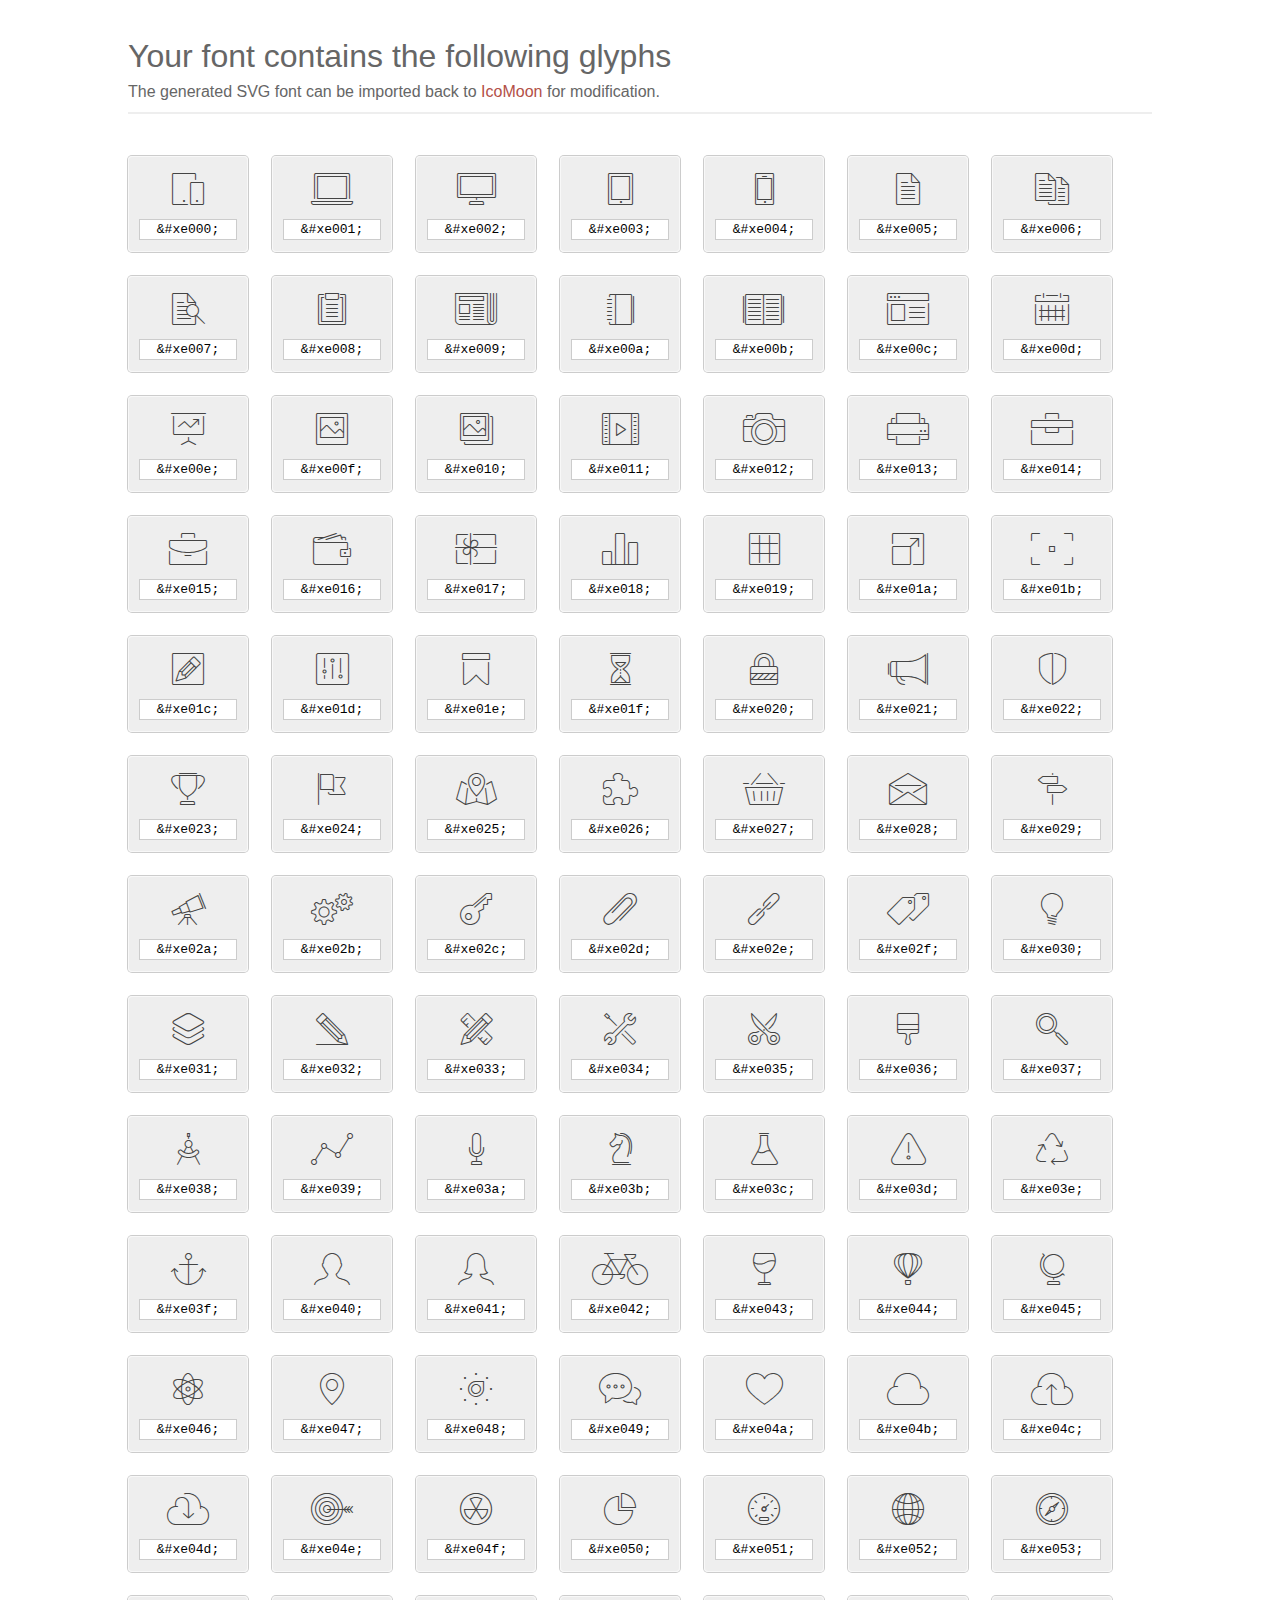
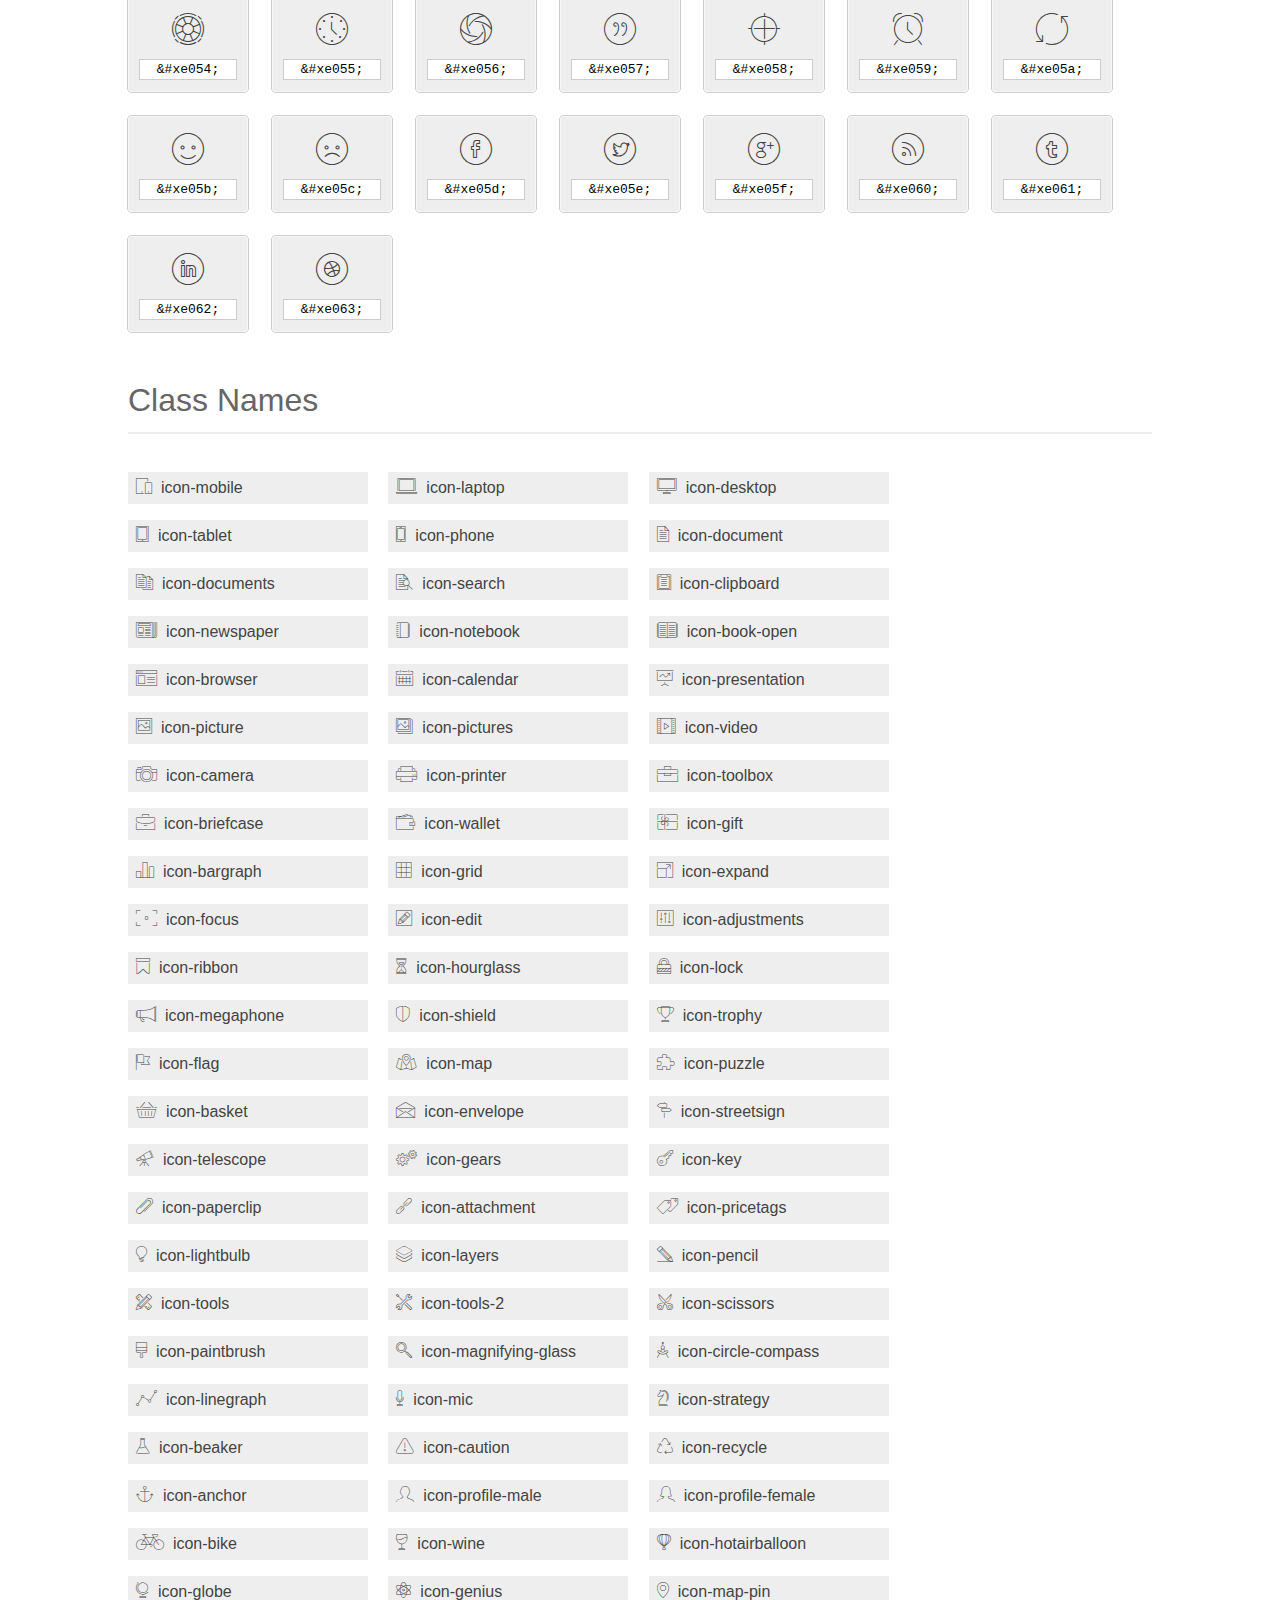
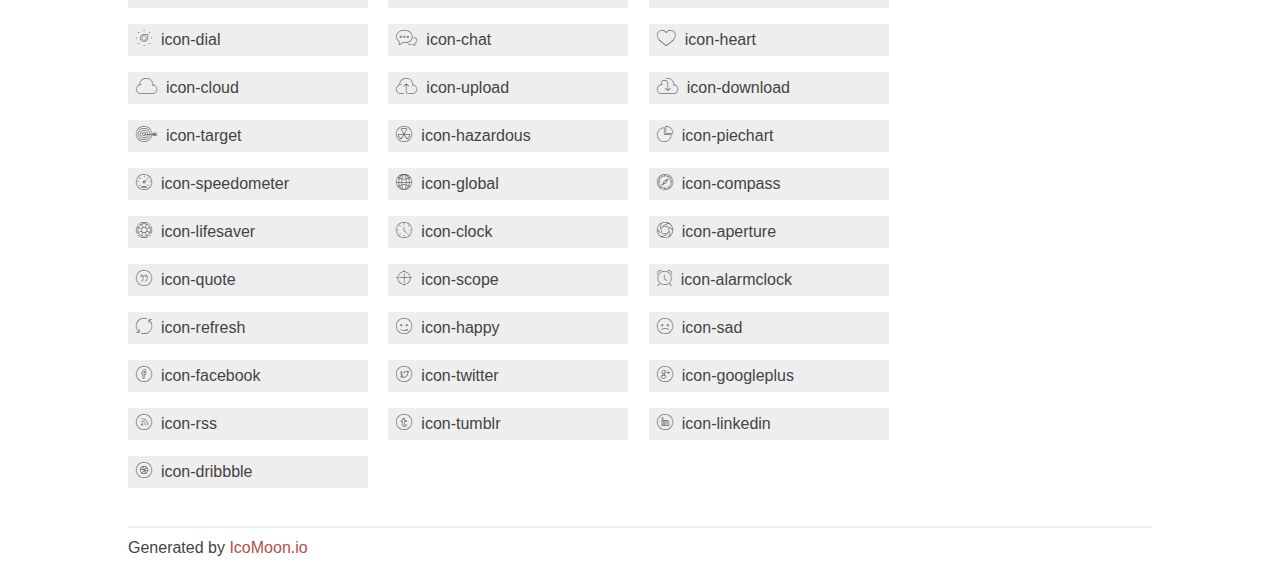
<file: static/fonts/et-line-font/index.html>
<!doctype html>
<html>
<head>
<title>Your Font/Glyphs</title>
<link rel="stylesheet" href="style.css" />
<!--[if lte IE 7]><script src="lte-ie7.js"></script><![endif]-->
<style>
	section, header, footer {display: block;}
	body {
		font-family: sans-serif;
		color: #444;
		line-height: 1.5;
		font-size: 1em;
	}
	* {
		-moz-box-sizing: border-box;
		-webkit-box-sizing: border-box;
		box-sizing: border-box;
		margin: 0;
		padding: 0;
	}
	.glyph {
		font-size: 16px;
		float: left;
		text-align: center;
		background: #eee;
		padding: .75em;
		margin: .75em 1.5em .75em 0;
		width: 7.5em;
		border-radius: .25em;
		box-shadow: inset 0 0 0 1px #f8f8f8, 0 0 0 1px #CCC;
	}
	.glyph input {
		font-family: consolas, monospace;
		font-size: 13px;
		width: 100%;
		text-align: center;
		border: 0;
		box-shadow: 0 0 0 1px #ccc;
		padding: .125em;
	}
	.w-main {
		width: 80%;
	}
	.centered {
		margin-left: auto;
		margin-right: auto;
	}
	.fs1 {
		font-size: 2em;
	}
	header {
		margin: 2em 0;
		padding-bottom: .5em;
		color: #666;
		box-shadow: 0 2px #eee;
	}
	header h1 {
		font-size: 2em;
		font-weight: normal;
	}
	.clearfix:before, .clearfix:after { content: ""; display: table; }
	.clearfix:after, .clear { clear: both; }
	footer {
		margin-top: 2em;
		padding: .5em 0;
		box-shadow: 0 -2px #eee;
	}
	a, a:visited {
		color: #B35047;
		text-decoration: none;
	}
	a:hover, a:focus {color: #000;}
	.box1 {
		font-size: 16px;
		display: inline-block;
		width: 15em;
		padding: .25em .5em;
		background: #eee;
		margin: .5em 1em .5em 0;
	}
</style>
</head>
<body>
	<div class="w-main centered">
	<section class="mtm clearfix" id="glyphs">
	<header>
		<h1>Your font contains the following glyphs</h1>
		<p>The generated SVG font can be imported back to <a href="http://icomoon.io/app">IcoMoon</a> for modification.</p>
	</header>
	<div class="glyph">
		<div class="fs1" aria-hidden="true" data-icon="&#xe000;"></div>
		<input type="text" readonly="readonly" value="&amp;#xe000;" />
	</div>
	<div class="glyph">
		<div class="fs1" aria-hidden="true" data-icon="&#xe001;"></div>
		<input type="text" readonly="readonly" value="&amp;#xe001;" />
	</div>
	<div class="glyph">
		<div class="fs1" aria-hidden="true" data-icon="&#xe002;"></div>
		<input type="text" readonly="readonly" value="&amp;#xe002;" />
	</div>
	<div class="glyph">
		<div class="fs1" aria-hidden="true" data-icon="&#xe003;"></div>
		<input type="text" readonly="readonly" value="&amp;#xe003;" />
	</div>
	<div class="glyph">
		<div class="fs1" aria-hidden="true" data-icon="&#xe004;"></div>
		<input type="text" readonly="readonly" value="&amp;#xe004;" />
	</div>
	<div class="glyph">
		<div class="fs1" aria-hidden="true" data-icon="&#xe005;"></div>
		<input type="text" readonly="readonly" value="&amp;#xe005;" />
	</div>
	<div class="glyph">
		<div class="fs1" aria-hidden="true" data-icon="&#xe006;"></div>
		<input type="text" readonly="readonly" value="&amp;#xe006;" />
	</div>
	<div class="glyph">
		<div class="fs1" aria-hidden="true" data-icon="&#xe007;"></div>
		<input type="text" readonly="readonly" value="&amp;#xe007;" />
	</div>
	<div class="glyph">
		<div class="fs1" aria-hidden="true" data-icon="&#xe008;"></div>
		<input type="text" readonly="readonly" value="&amp;#xe008;" />
	</div>
	<div class="glyph">
		<div class="fs1" aria-hidden="true" data-icon="&#xe009;"></div>
		<input type="text" readonly="readonly" value="&amp;#xe009;" />
	</div>
	<div class="glyph">
		<div class="fs1" aria-hidden="true" data-icon="&#xe00a;"></div>
		<input type="text" readonly="readonly" value="&amp;#xe00a;" />
	</div>
	<div class="glyph">
		<div class="fs1" aria-hidden="true" data-icon="&#xe00b;"></div>
		<input type="text" readonly="readonly" value="&amp;#xe00b;" />
	</div>
	<div class="glyph">
		<div class="fs1" aria-hidden="true" data-icon="&#xe00c;"></div>
		<input type="text" readonly="readonly" value="&amp;#xe00c;" />
	</div>
	<div class="glyph">
		<div class="fs1" aria-hidden="true" data-icon="&#xe00d;"></div>
		<input type="text" readonly="readonly" value="&amp;#xe00d;" />
	</div>
	<div class="glyph">
		<div class="fs1" aria-hidden="true" data-icon="&#xe00e;"></div>
		<input type="text" readonly="readonly" value="&amp;#xe00e;" />
	</div>
	<div class="glyph">
		<div class="fs1" aria-hidden="true" data-icon="&#xe00f;"></div>
		<input type="text" readonly="readonly" value="&amp;#xe00f;" />
	</div>
	<div class="glyph">
		<div class="fs1" aria-hidden="true" data-icon="&#xe010;"></div>
		<input type="text" readonly="readonly" value="&amp;#xe010;" />
	</div>
	<div class="glyph">
		<div class="fs1" aria-hidden="true" data-icon="&#xe011;"></div>
		<input type="text" readonly="readonly" value="&amp;#xe011;" />
	</div>
	<div class="glyph">
		<div class="fs1" aria-hidden="true" data-icon="&#xe012;"></div>
		<input type="text" readonly="readonly" value="&amp;#xe012;" />
	</div>
	<div class="glyph">
		<div class="fs1" aria-hidden="true" data-icon="&#xe013;"></div>
		<input type="text" readonly="readonly" value="&amp;#xe013;" />
	</div>
	<div class="glyph">
		<div class="fs1" aria-hidden="true" data-icon="&#xe014;"></div>
		<input type="text" readonly="readonly" value="&amp;#xe014;" />
	</div>
	<div class="glyph">
		<div class="fs1" aria-hidden="true" data-icon="&#xe015;"></div>
		<input type="text" readonly="readonly" value="&amp;#xe015;" />
	</div>
	<div class="glyph">
		<div class="fs1" aria-hidden="true" data-icon="&#xe016;"></div>
		<input type="text" readonly="readonly" value="&amp;#xe016;" />
	</div>
	<div class="glyph">
		<div class="fs1" aria-hidden="true" data-icon="&#xe017;"></div>
		<input type="text" readonly="readonly" value="&amp;#xe017;" />
	</div>
	<div class="glyph">
		<div class="fs1" aria-hidden="true" data-icon="&#xe018;"></div>
		<input type="text" readonly="readonly" value="&amp;#xe018;" />
	</div>
	<div class="glyph">
		<div class="fs1" aria-hidden="true" data-icon="&#xe019;"></div>
		<input type="text" readonly="readonly" value="&amp;#xe019;" />
	</div>
	<div class="glyph">
		<div class="fs1" aria-hidden="true" data-icon="&#xe01a;"></div>
		<input type="text" readonly="readonly" value="&amp;#xe01a;" />
	</div>
	<div class="glyph">
		<div class="fs1" aria-hidden="true" data-icon="&#xe01b;"></div>
		<input type="text" readonly="readonly" value="&amp;#xe01b;" />
	</div>
	<div class="glyph">
		<div class="fs1" aria-hidden="true" data-icon="&#xe01c;"></div>
		<input type="text" readonly="readonly" value="&amp;#xe01c;" />
	</div>
	<div class="glyph">
		<div class="fs1" aria-hidden="true" data-icon="&#xe01d;"></div>
		<input type="text" readonly="readonly" value="&amp;#xe01d;" />
	</div>
	<div class="glyph">
		<div class="fs1" aria-hidden="true" data-icon="&#xe01e;"></div>
		<input type="text" readonly="readonly" value="&amp;#xe01e;" />
	</div>
	<div class="glyph">
		<div class="fs1" aria-hidden="true" data-icon="&#xe01f;"></div>
		<input type="text" readonly="readonly" value="&amp;#xe01f;" />
	</div>
	<div class="glyph">
		<div class="fs1" aria-hidden="true" data-icon="&#xe020;"></div>
		<input type="text" readonly="readonly" value="&amp;#xe020;" />
	</div>
	<div class="glyph">
		<div class="fs1" aria-hidden="true" data-icon="&#xe021;"></div>
		<input type="text" readonly="readonly" value="&amp;#xe021;" />
	</div>
	<div class="glyph">
		<div class="fs1" aria-hidden="true" data-icon="&#xe022;"></div>
		<input type="text" readonly="readonly" value="&amp;#xe022;" />
	</div>
	<div class="glyph">
		<div class="fs1" aria-hidden="true" data-icon="&#xe023;"></div>
		<input type="text" readonly="readonly" value="&amp;#xe023;" />
	</div>
	<div class="glyph">
		<div class="fs1" aria-hidden="true" data-icon="&#xe024;"></div>
		<input type="text" readonly="readonly" value="&amp;#xe024;" />
	</div>
	<div class="glyph">
		<div class="fs1" aria-hidden="true" data-icon="&#xe025;"></div>
		<input type="text" readonly="readonly" value="&amp;#xe025;" />
	</div>
	<div class="glyph">
		<div class="fs1" aria-hidden="true" data-icon="&#xe026;"></div>
		<input type="text" readonly="readonly" value="&amp;#xe026;" />
	</div>
	<div class="glyph">
		<div class="fs1" aria-hidden="true" data-icon="&#xe027;"></div>
		<input type="text" readonly="readonly" value="&amp;#xe027;" />
	</div>
	<div class="glyph">
		<div class="fs1" aria-hidden="true" data-icon="&#xe028;"></div>
		<input type="text" readonly="readonly" value="&amp;#xe028;" />
	</div>
	<div class="glyph">
		<div class="fs1" aria-hidden="true" data-icon="&#xe029;"></div>
		<input type="text" readonly="readonly" value="&amp;#xe029;" />
	</div>
	<div class="glyph">
		<div class="fs1" aria-hidden="true" data-icon="&#xe02a;"></div>
		<input type="text" readonly="readonly" value="&amp;#xe02a;" />
	</div>
	<div class="glyph">
		<div class="fs1" aria-hidden="true" data-icon="&#xe02b;"></div>
		<input type="text" readonly="readonly" value="&amp;#xe02b;" />
	</div>
	<div class="glyph">
		<div class="fs1" aria-hidden="true" data-icon="&#xe02c;"></div>
		<input type="text" readonly="readonly" value="&amp;#xe02c;" />
	</div>
	<div class="glyph">
		<div class="fs1" aria-hidden="true" data-icon="&#xe02d;"></div>
		<input type="text" readonly="readonly" value="&amp;#xe02d;" />
	</div>
	<div class="glyph">
		<div class="fs1" aria-hidden="true" data-icon="&#xe02e;"></div>
		<input type="text" readonly="readonly" value="&amp;#xe02e;" />
	</div>
	<div class="glyph">
		<div class="fs1" aria-hidden="true" data-icon="&#xe02f;"></div>
		<input type="text" readonly="readonly" value="&amp;#xe02f;" />
	</div>
	<div class="glyph">
		<div class="fs1" aria-hidden="true" data-icon="&#xe030;"></div>
		<input type="text" readonly="readonly" value="&amp;#xe030;" />
	</div>
	<div class="glyph">
		<div class="fs1" aria-hidden="true" data-icon="&#xe031;"></div>
		<input type="text" readonly="readonly" value="&amp;#xe031;" />
	</div>
	<div class="glyph">
		<div class="fs1" aria-hidden="true" data-icon="&#xe032;"></div>
		<input type="text" readonly="readonly" value="&amp;#xe032;" />
	</div>
	<div class="glyph">
		<div class="fs1" aria-hidden="true" data-icon="&#xe033;"></div>
		<input type="text" readonly="readonly" value="&amp;#xe033;" />
	</div>
	<div class="glyph">
		<div class="fs1" aria-hidden="true" data-icon="&#xe034;"></div>
		<input type="text" readonly="readonly" value="&amp;#xe034;" />
	</div>
	<div class="glyph">
		<div class="fs1" aria-hidden="true" data-icon="&#xe035;"></div>
		<input type="text" readonly="readonly" value="&amp;#xe035;" />
	</div>
	<div class="glyph">
		<div class="fs1" aria-hidden="true" data-icon="&#xe036;"></div>
		<input type="text" readonly="readonly" value="&amp;#xe036;" />
	</div>
	<div class="glyph">
		<div class="fs1" aria-hidden="true" data-icon="&#xe037;"></div>
		<input type="text" readonly="readonly" value="&amp;#xe037;" />
	</div>
	<div class="glyph">
		<div class="fs1" aria-hidden="true" data-icon="&#xe038;"></div>
		<input type="text" readonly="readonly" value="&amp;#xe038;" />
	</div>
	<div class="glyph">
		<div class="fs1" aria-hidden="true" data-icon="&#xe039;"></div>
		<input type="text" readonly="readonly" value="&amp;#xe039;" />
	</div>
	<div class="glyph">
		<div class="fs1" aria-hidden="true" data-icon="&#xe03a;"></div>
		<input type="text" readonly="readonly" value="&amp;#xe03a;" />
	</div>
	<div class="glyph">
		<div class="fs1" aria-hidden="true" data-icon="&#xe03b;"></div>
		<input type="text" readonly="readonly" value="&amp;#xe03b;" />
	</div>
	<div class="glyph">
		<div class="fs1" aria-hidden="true" data-icon="&#xe03c;"></div>
		<input type="text" readonly="readonly" value="&amp;#xe03c;" />
	</div>
	<div class="glyph">
		<div class="fs1" aria-hidden="true" data-icon="&#xe03d;"></div>
		<input type="text" readonly="readonly" value="&amp;#xe03d;" />
	</div>
	<div class="glyph">
		<div class="fs1" aria-hidden="true" data-icon="&#xe03e;"></div>
		<input type="text" readonly="readonly" value="&amp;#xe03e;" />
	</div>
	<div class="glyph">
		<div class="fs1" aria-hidden="true" data-icon="&#xe03f;"></div>
		<input type="text" readonly="readonly" value="&amp;#xe03f;" />
	</div>
	<div class="glyph">
		<div class="fs1" aria-hidden="true" data-icon="&#xe040;"></div>
		<input type="text" readonly="readonly" value="&amp;#xe040;" />
	</div>
	<div class="glyph">
		<div class="fs1" aria-hidden="true" data-icon="&#xe041;"></div>
		<input type="text" readonly="readonly" value="&amp;#xe041;" />
	</div>
	<div class="glyph">
		<div class="fs1" aria-hidden="true" data-icon="&#xe042;"></div>
		<input type="text" readonly="readonly" value="&amp;#xe042;" />
	</div>
	<div class="glyph">
		<div class="fs1" aria-hidden="true" data-icon="&#xe043;"></div>
		<input type="text" readonly="readonly" value="&amp;#xe043;" />
	</div>
	<div class="glyph">
		<div class="fs1" aria-hidden="true" data-icon="&#xe044;"></div>
		<input type="text" readonly="readonly" value="&amp;#xe044;" />
	</div>
	<div class="glyph">
		<div class="fs1" aria-hidden="true" data-icon="&#xe045;"></div>
		<input type="text" readonly="readonly" value="&amp;#xe045;" />
	</div>
	<div class="glyph">
		<div class="fs1" aria-hidden="true" data-icon="&#xe046;"></div>
		<input type="text" readonly="readonly" value="&amp;#xe046;" />
	</div>
	<div class="glyph">
		<div class="fs1" aria-hidden="true" data-icon="&#xe047;"></div>
		<input type="text" readonly="readonly" value="&amp;#xe047;" />
	</div>
	<div class="glyph">
		<div class="fs1" aria-hidden="true" data-icon="&#xe048;"></div>
		<input type="text" readonly="readonly" value="&amp;#xe048;" />
	</div>
	<div class="glyph">
		<div class="fs1" aria-hidden="true" data-icon="&#xe049;"></div>
		<input type="text" readonly="readonly" value="&amp;#xe049;" />
	</div>
	<div class="glyph">
		<div class="fs1" aria-hidden="true" data-icon="&#xe04a;"></div>
		<input type="text" readonly="readonly" value="&amp;#xe04a;" />
	</div>
	<div class="glyph">
		<div class="fs1" aria-hidden="true" data-icon="&#xe04b;"></div>
		<input type="text" readonly="readonly" value="&amp;#xe04b;" />
	</div>
	<div class="glyph">
		<div class="fs1" aria-hidden="true" data-icon="&#xe04c;"></div>
		<input type="text" readonly="readonly" value="&amp;#xe04c;" />
	</div>
	<div class="glyph">
		<div class="fs1" aria-hidden="true" data-icon="&#xe04d;"></div>
		<input type="text" readonly="readonly" value="&amp;#xe04d;" />
	</div>
	<div class="glyph">
		<div class="fs1" aria-hidden="true" data-icon="&#xe04e;"></div>
		<input type="text" readonly="readonly" value="&amp;#xe04e;" />
	</div>
	<div class="glyph">
		<div class="fs1" aria-hidden="true" data-icon="&#xe04f;"></div>
		<input type="text" readonly="readonly" value="&amp;#xe04f;" />
	</div>
	<div class="glyph">
		<div class="fs1" aria-hidden="true" data-icon="&#xe050;"></div>
		<input type="text" readonly="readonly" value="&amp;#xe050;" />
	</div>
	<div class="glyph">
		<div class="fs1" aria-hidden="true" data-icon="&#xe051;"></div>
		<input type="text" readonly="readonly" value="&amp;#xe051;" />
	</div>
	<div class="glyph">
		<div class="fs1" aria-hidden="true" data-icon="&#xe052;"></div>
		<input type="text" readonly="readonly" value="&amp;#xe052;" />
	</div>
	<div class="glyph">
		<div class="fs1" aria-hidden="true" data-icon="&#xe053;"></div>
		<input type="text" readonly="readonly" value="&amp;#xe053;" />
	</div>
	<div class="glyph">
		<div class="fs1" aria-hidden="true" data-icon="&#xe054;"></div>
		<input type="text" readonly="readonly" value="&amp;#xe054;" />
	</div>
	<div class="glyph">
		<div class="fs1" aria-hidden="true" data-icon="&#xe055;"></div>
		<input type="text" readonly="readonly" value="&amp;#xe055;" />
	</div>
	<div class="glyph">
		<div class="fs1" aria-hidden="true" data-icon="&#xe056;"></div>
		<input type="text" readonly="readonly" value="&amp;#xe056;" />
	</div>
	<div class="glyph">
		<div class="fs1" aria-hidden="true" data-icon="&#xe057;"></div>
		<input type="text" readonly="readonly" value="&amp;#xe057;" />
	</div>
	<div class="glyph">
		<div class="fs1" aria-hidden="true" data-icon="&#xe058;"></div>
		<input type="text" readonly="readonly" value="&amp;#xe058;" />
	</div>
	<div class="glyph">
		<div class="fs1" aria-hidden="true" data-icon="&#xe059;"></div>
		<input type="text" readonly="readonly" value="&amp;#xe059;" />
	</div>
	<div class="glyph">
		<div class="fs1" aria-hidden="true" data-icon="&#xe05a;"></div>
		<input type="text" readonly="readonly" value="&amp;#xe05a;" />
	</div>
	<div class="glyph">
		<div class="fs1" aria-hidden="true" data-icon="&#xe05b;"></div>
		<input type="text" readonly="readonly" value="&amp;#xe05b;" />
	</div>
	<div class="glyph">
		<div class="fs1" aria-hidden="true" data-icon="&#xe05c;"></div>
		<input type="text" readonly="readonly" value="&amp;#xe05c;" />
	</div>
	<div class="glyph">
		<div class="fs1" aria-hidden="true" data-icon="&#xe05d;"></div>
		<input type="text" readonly="readonly" value="&amp;#xe05d;" />
	</div>
	<div class="glyph">
		<div class="fs1" aria-hidden="true" data-icon="&#xe05e;"></div>
		<input type="text" readonly="readonly" value="&amp;#xe05e;" />
	</div>
	<div class="glyph">
		<div class="fs1" aria-hidden="true" data-icon="&#xe05f;"></div>
		<input type="text" readonly="readonly" value="&amp;#xe05f;" />
	</div>
	<div class="glyph">
		<div class="fs1" aria-hidden="true" data-icon="&#xe060;"></div>
		<input type="text" readonly="readonly" value="&amp;#xe060;" />
	</div>
	<div class="glyph">
		<div class="fs1" aria-hidden="true" data-icon="&#xe061;"></div>
		<input type="text" readonly="readonly" value="&amp;#xe061;" />
	</div>
	<div class="glyph">
		<div class="fs1" aria-hidden="true" data-icon="&#xe062;"></div>
		<input type="text" readonly="readonly" value="&amp;#xe062;" />
	</div>
	<div class="glyph">
		<div class="fs1" aria-hidden="true" data-icon="&#xe063;"></div>
		<input type="text" readonly="readonly" value="&amp;#xe063;" />
	</div>
	</section>
	<div class="clear"></div>
	<section class="mtm clearfix" id="glyphs">
	<header>
		<h1>Class Names</h1>
	</header>
	<span class="box1">
		<span aria-hidden="true" class="icon-mobile"></span>
		&nbsp;icon-mobile
	</span>
	<span class="box1">
		<span aria-hidden="true" class="icon-laptop"></span>
		&nbsp;icon-laptop
	</span>
	<span class="box1">
		<span aria-hidden="true" class="icon-desktop"></span>
		&nbsp;icon-desktop
	</span>
	<span class="box1">
		<span aria-hidden="true" class="icon-tablet"></span>
		&nbsp;icon-tablet
	</span>
	<span class="box1">
		<span aria-hidden="true" class="icon-phone"></span>
		&nbsp;icon-phone
	</span>
	<span class="box1">
		<span aria-hidden="true" class="icon-document"></span>
		&nbsp;icon-document
	</span>
	<span class="box1">
		<span aria-hidden="true" class="icon-documents"></span>
		&nbsp;icon-documents
	</span>
	<span class="box1">
		<span aria-hidden="true" class="icon-search"></span>
		&nbsp;icon-search
	</span>
	<span class="box1">
		<span aria-hidden="true" class="icon-clipboard"></span>
		&nbsp;icon-clipboard
	</span>
	<span class="box1">
		<span aria-hidden="true" class="icon-newspaper"></span>
		&nbsp;icon-newspaper
	</span>
	<span class="box1">
		<span aria-hidden="true" class="icon-notebook"></span>
		&nbsp;icon-notebook
	</span>
	<span class="box1">
		<span aria-hidden="true" class="icon-book-open"></span>
		&nbsp;icon-book-open
	</span>
	<span class="box1">
		<span aria-hidden="true" class="icon-browser"></span>
		&nbsp;icon-browser
	</span>
	<span class="box1">
		<span aria-hidden="true" class="icon-calendar"></span>
		&nbsp;icon-calendar
	</span>
	<span class="box1">
		<span aria-hidden="true" class="icon-presentation"></span>
		&nbsp;icon-presentation
	</span>
	<span class="box1">
		<span aria-hidden="true" class="icon-picture"></span>
		&nbsp;icon-picture
	</span>
	<span class="box1">
		<span aria-hidden="true" class="icon-pictures"></span>
		&nbsp;icon-pictures
	</span>
	<span class="box1">
		<span aria-hidden="true" class="icon-video"></span>
		&nbsp;icon-video
	</span>
	<span class="box1">
		<span aria-hidden="true" class="icon-camera"></span>
		&nbsp;icon-camera
	</span>
	<span class="box1">
		<span aria-hidden="true" class="icon-printer"></span>
		&nbsp;icon-printer
	</span>
	<span class="box1">
		<span aria-hidden="true" class="icon-toolbox"></span>
		&nbsp;icon-toolbox
	</span>
	<span class="box1">
		<span aria-hidden="true" class="icon-briefcase"></span>
		&nbsp;icon-briefcase
	</span>
	<span class="box1">
		<span aria-hidden="true" class="icon-wallet"></span>
		&nbsp;icon-wallet
	</span>
	<span class="box1">
		<span aria-hidden="true" class="icon-gift"></span>
		&nbsp;icon-gift
	</span>
	<span class="box1">
		<span aria-hidden="true" class="icon-bargraph"></span>
		&nbsp;icon-bargraph
	</span>
	<span class="box1">
		<span aria-hidden="true" class="icon-grid"></span>
		&nbsp;icon-grid
	</span>
	<span class="box1">
		<span aria-hidden="true" class="icon-expand"></span>
		&nbsp;icon-expand
	</span>
	<span class="box1">
		<span aria-hidden="true" class="icon-focus"></span>
		&nbsp;icon-focus
	</span>
	<span class="box1">
		<span aria-hidden="true" class="icon-edit"></span>
		&nbsp;icon-edit
	</span>
	<span class="box1">
		<span aria-hidden="true" class="icon-adjustments"></span>
		&nbsp;icon-adjustments
	</span>
	<span class="box1">
		<span aria-hidden="true" class="icon-ribbon"></span>
		&nbsp;icon-ribbon
	</span>
	<span class="box1">
		<span aria-hidden="true" class="icon-hourglass"></span>
		&nbsp;icon-hourglass
	</span>
	<span class="box1">
		<span aria-hidden="true" class="icon-lock"></span>
		&nbsp;icon-lock
	</span>
	<span class="box1">
		<span aria-hidden="true" class="icon-megaphone"></span>
		&nbsp;icon-megaphone
	</span>
	<span class="box1">
		<span aria-hidden="true" class="icon-shield"></span>
		&nbsp;icon-shield
	</span>
	<span class="box1">
		<span aria-hidden="true" class="icon-trophy"></span>
		&nbsp;icon-trophy
	</span>
	<span class="box1">
		<span aria-hidden="true" class="icon-flag"></span>
		&nbsp;icon-flag
	</span>
	<span class="box1">
		<span aria-hidden="true" class="icon-map"></span>
		&nbsp;icon-map
	</span>
	<span class="box1">
		<span aria-hidden="true" class="icon-puzzle"></span>
		&nbsp;icon-puzzle
	</span>
	<span class="box1">
		<span aria-hidden="true" class="icon-basket"></span>
		&nbsp;icon-basket
	</span>
	<span class="box1">
		<span aria-hidden="true" class="icon-envelope"></span>
		&nbsp;icon-envelope
	</span>
	<span class="box1">
		<span aria-hidden="true" class="icon-streetsign"></span>
		&nbsp;icon-streetsign
	</span>
	<span class="box1">
		<span aria-hidden="true" class="icon-telescope"></span>
		&nbsp;icon-telescope
	</span>
	<span class="box1">
		<span aria-hidden="true" class="icon-gears"></span>
		&nbsp;icon-gears
	</span>
	<span class="box1">
		<span aria-hidden="true" class="icon-key"></span>
		&nbsp;icon-key
	</span>
	<span class="box1">
		<span aria-hidden="true" class="icon-paperclip"></span>
		&nbsp;icon-paperclip
	</span>
	<span class="box1">
		<span aria-hidden="true" class="icon-attachment"></span>
		&nbsp;icon-attachment
	</span>
	<span class="box1">
		<span aria-hidden="true" class="icon-pricetags"></span>
		&nbsp;icon-pricetags
	</span>
	<span class="box1">
		<span aria-hidden="true" class="icon-lightbulb"></span>
		&nbsp;icon-lightbulb
	</span>
	<span class="box1">
		<span aria-hidden="true" class="icon-layers"></span>
		&nbsp;icon-layers
	</span>
	<span class="box1">
		<span aria-hidden="true" class="icon-pencil"></span>
		&nbsp;icon-pencil
	</span>
	<span class="box1">
		<span aria-hidden="true" class="icon-tools"></span>
		&nbsp;icon-tools
	</span>
	<span class="box1">
		<span aria-hidden="true" class="icon-tools-2"></span>
		&nbsp;icon-tools-2
	</span>
	<span class="box1">
		<span aria-hidden="true" class="icon-scissors"></span>
		&nbsp;icon-scissors
	</span>
	<span class="box1">
		<span aria-hidden="true" class="icon-paintbrush"></span>
		&nbsp;icon-paintbrush
	</span>
	<span class="box1">
		<span aria-hidden="true" class="icon-magnifying-glass"></span>
		&nbsp;icon-magnifying-glass
	</span>
	<span class="box1">
		<span aria-hidden="true" class="icon-circle-compass"></span>
		&nbsp;icon-circle-compass
	</span>
	<span class="box1">
		<span aria-hidden="true" class="icon-linegraph"></span>
		&nbsp;icon-linegraph
	</span>
	<span class="box1">
		<span aria-hidden="true" class="icon-mic"></span>
		&nbsp;icon-mic
	</span>
	<span class="box1">
		<span aria-hidden="true" class="icon-strategy"></span>
		&nbsp;icon-strategy
	</span>
	<span class="box1">
		<span aria-hidden="true" class="icon-beaker"></span>
		&nbsp;icon-beaker
	</span>
	<span class="box1">
		<span aria-hidden="true" class="icon-caution"></span>
		&nbsp;icon-caution
	</span>
	<span class="box1">
		<span aria-hidden="true" class="icon-recycle"></span>
		&nbsp;icon-recycle
	</span>
	<span class="box1">
		<span aria-hidden="true" class="icon-anchor"></span>
		&nbsp;icon-anchor
	</span>
	<span class="box1">
		<span aria-hidden="true" class="icon-profile-male"></span>
		&nbsp;icon-profile-male
	</span>
	<span class="box1">
		<span aria-hidden="true" class="icon-profile-female"></span>
		&nbsp;icon-profile-female
	</span>
	<span class="box1">
		<span aria-hidden="true" class="icon-bike"></span>
		&nbsp;icon-bike
	</span>
	<span class="box1">
		<span aria-hidden="true" class="icon-wine"></span>
		&nbsp;icon-wine
	</span>
	<span class="box1">
		<span aria-hidden="true" class="icon-hotairballoon"></span>
		&nbsp;icon-hotairballoon
	</span>
	<span class="box1">
		<span aria-hidden="true" class="icon-globe"></span>
		&nbsp;icon-globe
	</span>
	<span class="box1">
		<span aria-hidden="true" class="icon-genius"></span>
		&nbsp;icon-genius
	</span>
	<span class="box1">
		<span aria-hidden="true" class="icon-map-pin"></span>
		&nbsp;icon-map-pin
	</span>
	<span class="box1">
		<span aria-hidden="true" class="icon-dial"></span>
		&nbsp;icon-dial
	</span>
	<span class="box1">
		<span aria-hidden="true" class="icon-chat"></span>
		&nbsp;icon-chat
	</span>
	<span class="box1">
		<span aria-hidden="true" class="icon-heart"></span>
		&nbsp;icon-heart
	</span>
	<span class="box1">
		<span aria-hidden="true" class="icon-cloud"></span>
		&nbsp;icon-cloud
	</span>
	<span class="box1">
		<span aria-hidden="true" class="icon-upload"></span>
		&nbsp;icon-upload
	</span>
	<span class="box1">
		<span aria-hidden="true" class="icon-download"></span>
		&nbsp;icon-download
	</span>
	<span class="box1">
		<span aria-hidden="true" class="icon-target"></span>
		&nbsp;icon-target
	</span>
	<span class="box1">
		<span aria-hidden="true" class="icon-hazardous"></span>
		&nbsp;icon-hazardous
	</span>
	<span class="box1">
		<span aria-hidden="true" class="icon-piechart"></span>
		&nbsp;icon-piechart
	</span>
	<span class="box1">
		<span aria-hidden="true" class="icon-speedometer"></span>
		&nbsp;icon-speedometer
	</span>
	<span class="box1">
		<span aria-hidden="true" class="icon-global"></span>
		&nbsp;icon-global
	</span>
	<span class="box1">
		<span aria-hidden="true" class="icon-compass"></span>
		&nbsp;icon-compass
	</span>
	<span class="box1">
		<span aria-hidden="true" class="icon-lifesaver"></span>
		&nbsp;icon-lifesaver
	</span>
	<span class="box1">
		<span aria-hidden="true" class="icon-clock"></span>
		&nbsp;icon-clock
	</span>
	<span class="box1">
		<span aria-hidden="true" class="icon-aperture"></span>
		&nbsp;icon-aperture
	</span>
	<span class="box1">
		<span aria-hidden="true" class="icon-quote"></span>
		&nbsp;icon-quote
	</span>
	<span class="box1">
		<span aria-hidden="true" class="icon-scope"></span>
		&nbsp;icon-scope
	</span>
	<span class="box1">
		<span aria-hidden="true" class="icon-alarmclock"></span>
		&nbsp;icon-alarmclock
	</span>
	<span class="box1">
		<span aria-hidden="true" class="icon-refresh"></span>
		&nbsp;icon-refresh
	</span>
	<span class="box1">
		<span aria-hidden="true" class="icon-happy"></span>
		&nbsp;icon-happy
	</span>
	<span class="box1">
		<span aria-hidden="true" class="icon-sad"></span>
		&nbsp;icon-sad
	</span>
	<span class="box1">
		<span aria-hidden="true" class="icon-facebook"></span>
		&nbsp;icon-facebook
	</span>
	<span class="box1">
		<span aria-hidden="true" class="icon-twitter"></span>
		&nbsp;icon-twitter
	</span>
	<span class="box1">
		<span aria-hidden="true" class="icon-googleplus"></span>
		&nbsp;icon-googleplus
	</span>
	<span class="box1">
		<span aria-hidden="true" class="icon-rss"></span>
		&nbsp;icon-rss
	</span>
	<span class="box1">
		<span aria-hidden="true" class="icon-tumblr"></span>
		&nbsp;icon-tumblr
	</span>
	<span class="box1">
		<span aria-hidden="true" class="icon-linkedin"></span>
		&nbsp;icon-linkedin
	</span>
	<span class="box1">
		<span aria-hidden="true" class="icon-dribbble"></span>
		&nbsp;icon-dribbble
	</span>
	</section>
	<footer class="footer-light">
		<p>Generated by <a href="http://icomoon.io">IcoMoon.io</a></p>
	</footer>
	</div>
	<script>
	document.getElementById("glyphs").addEventListener("click", function(e) {
		var target = e.target;
		if (target.tagName === "INPUT") {
			target.select();
		}
	});
	</script>
</body>
</html>
</file>
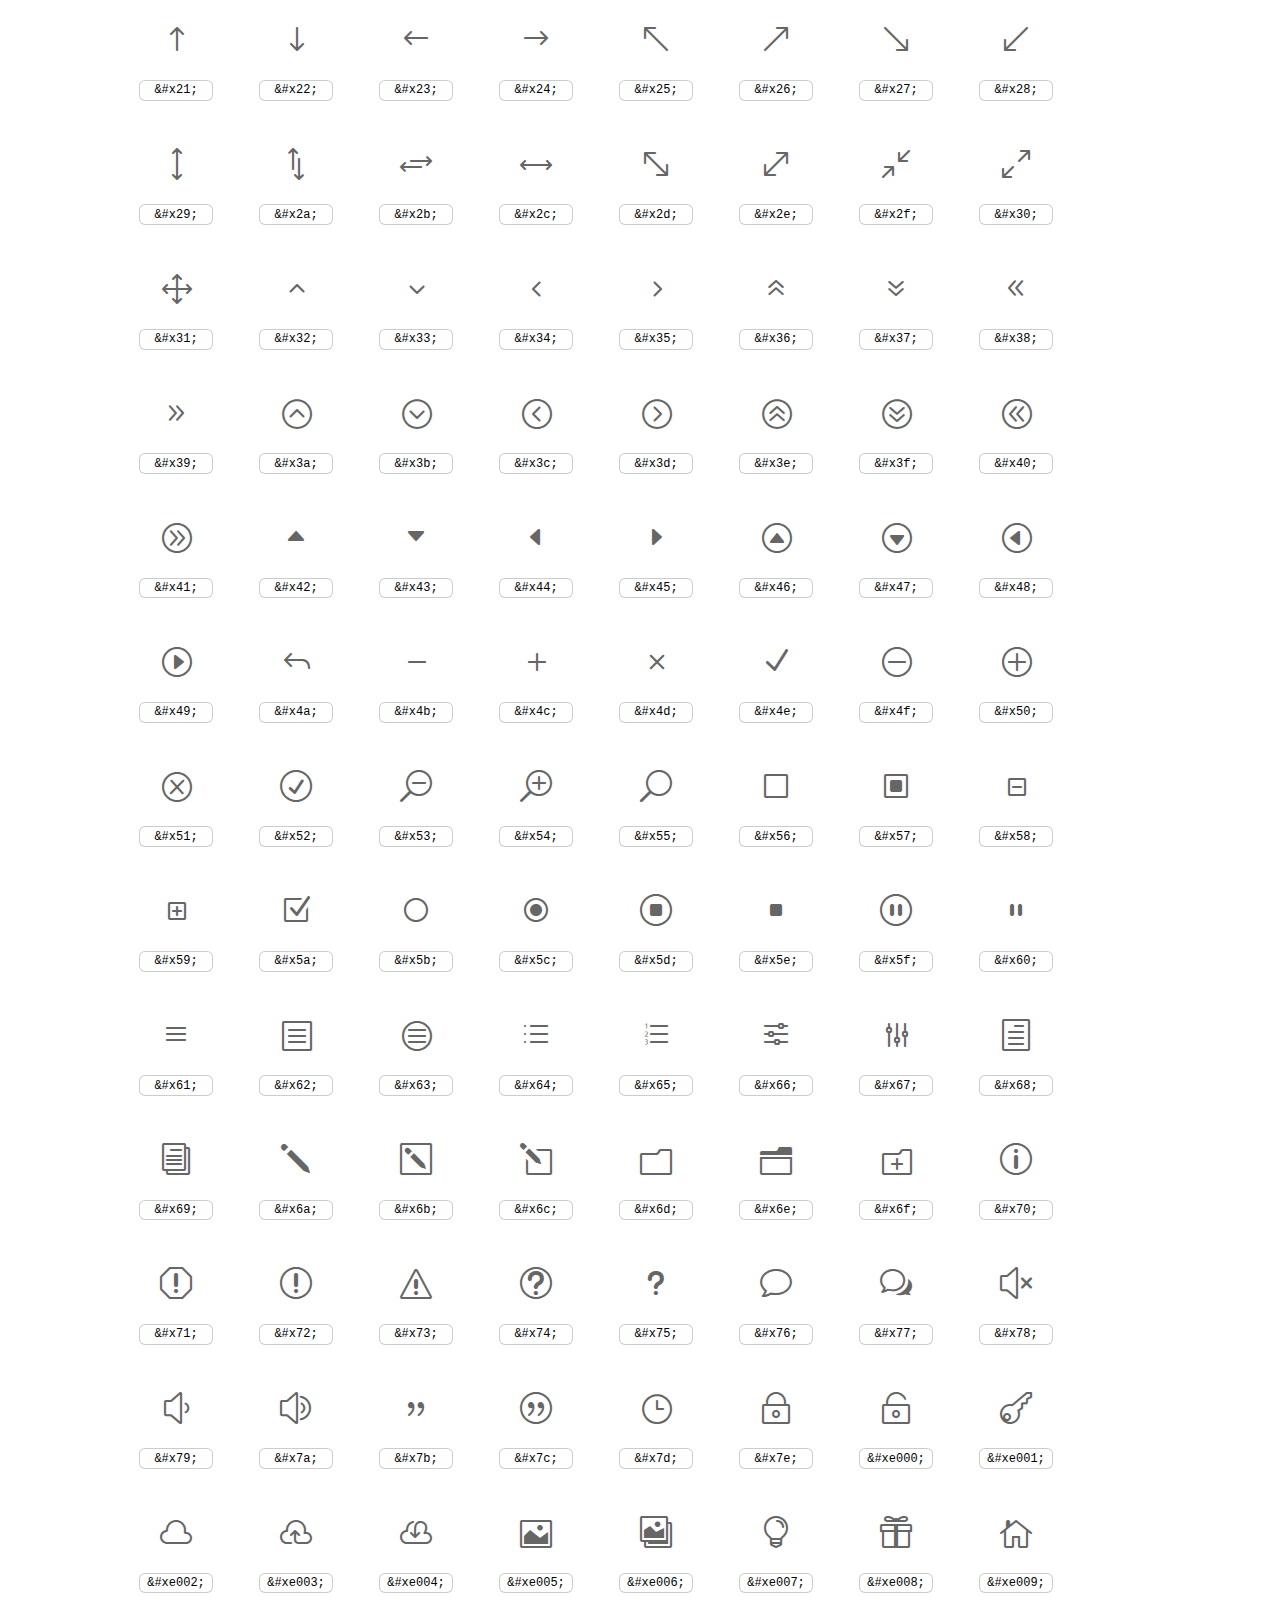
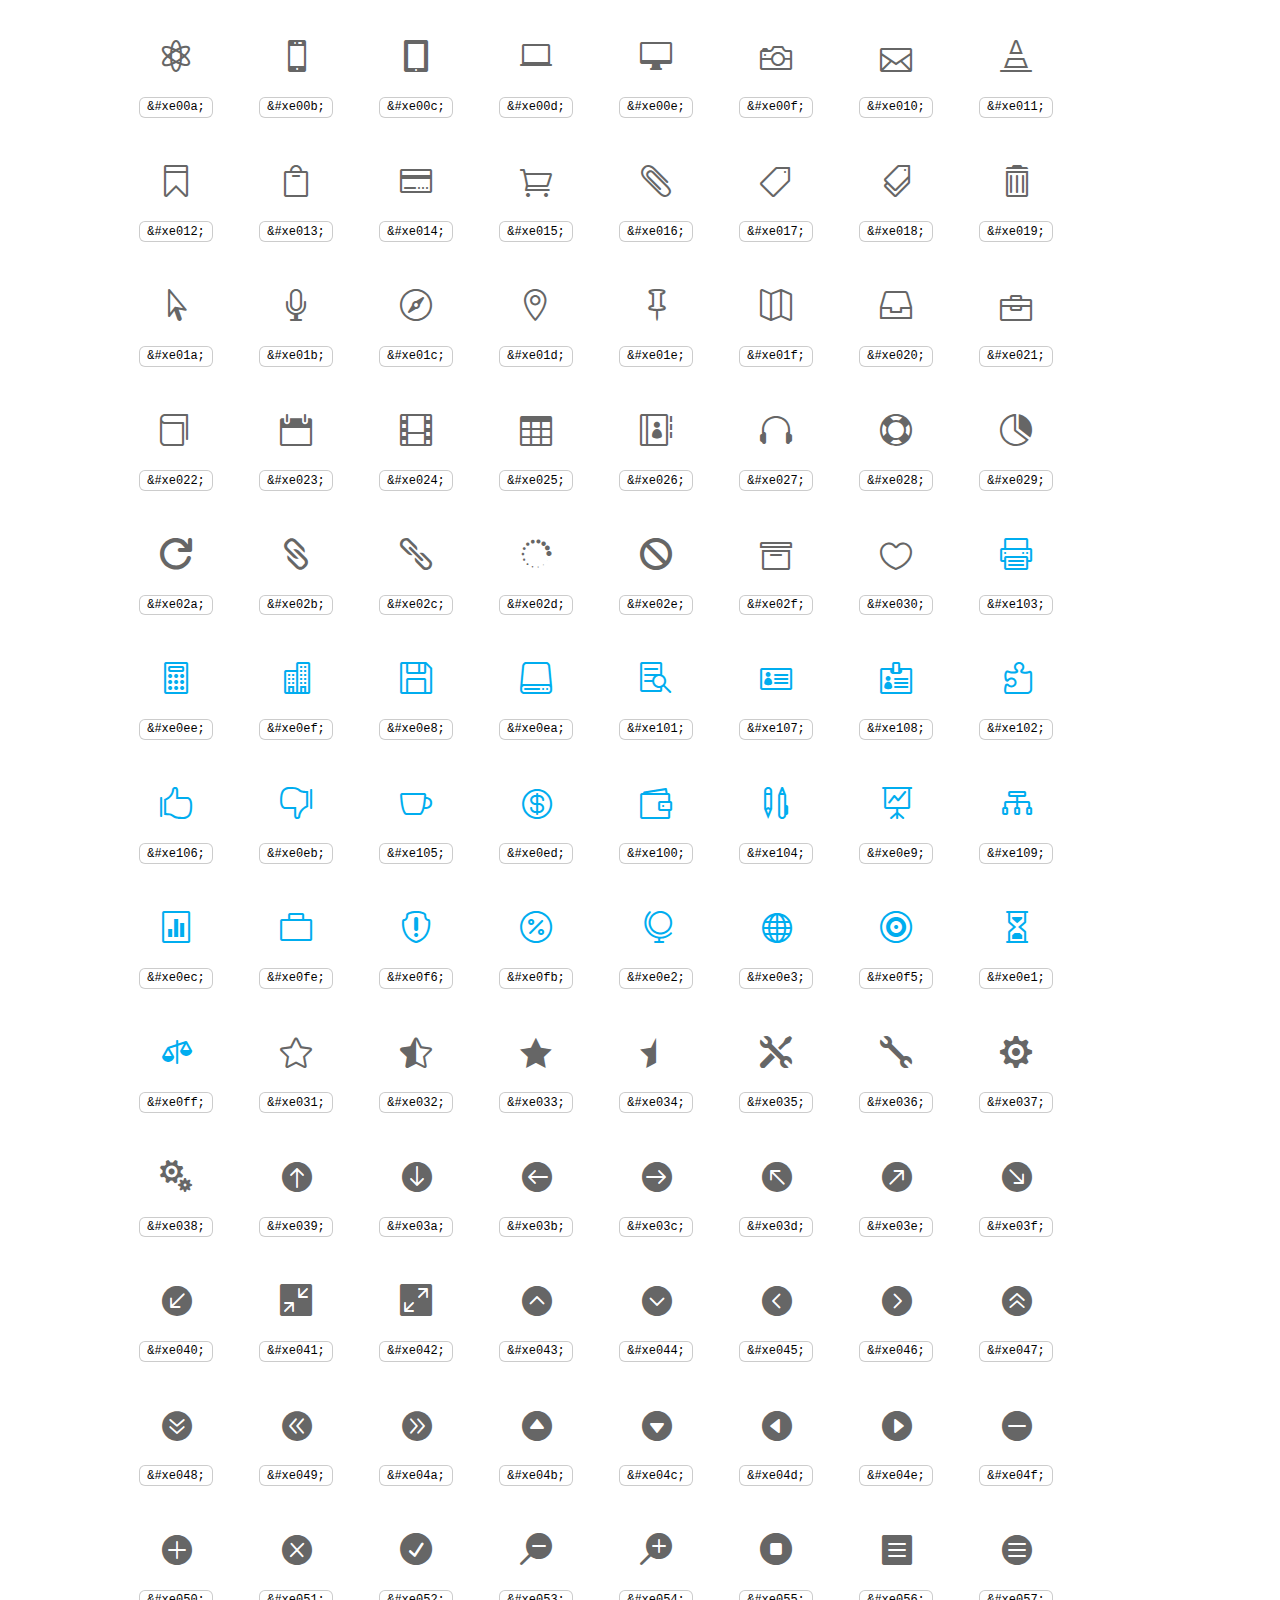
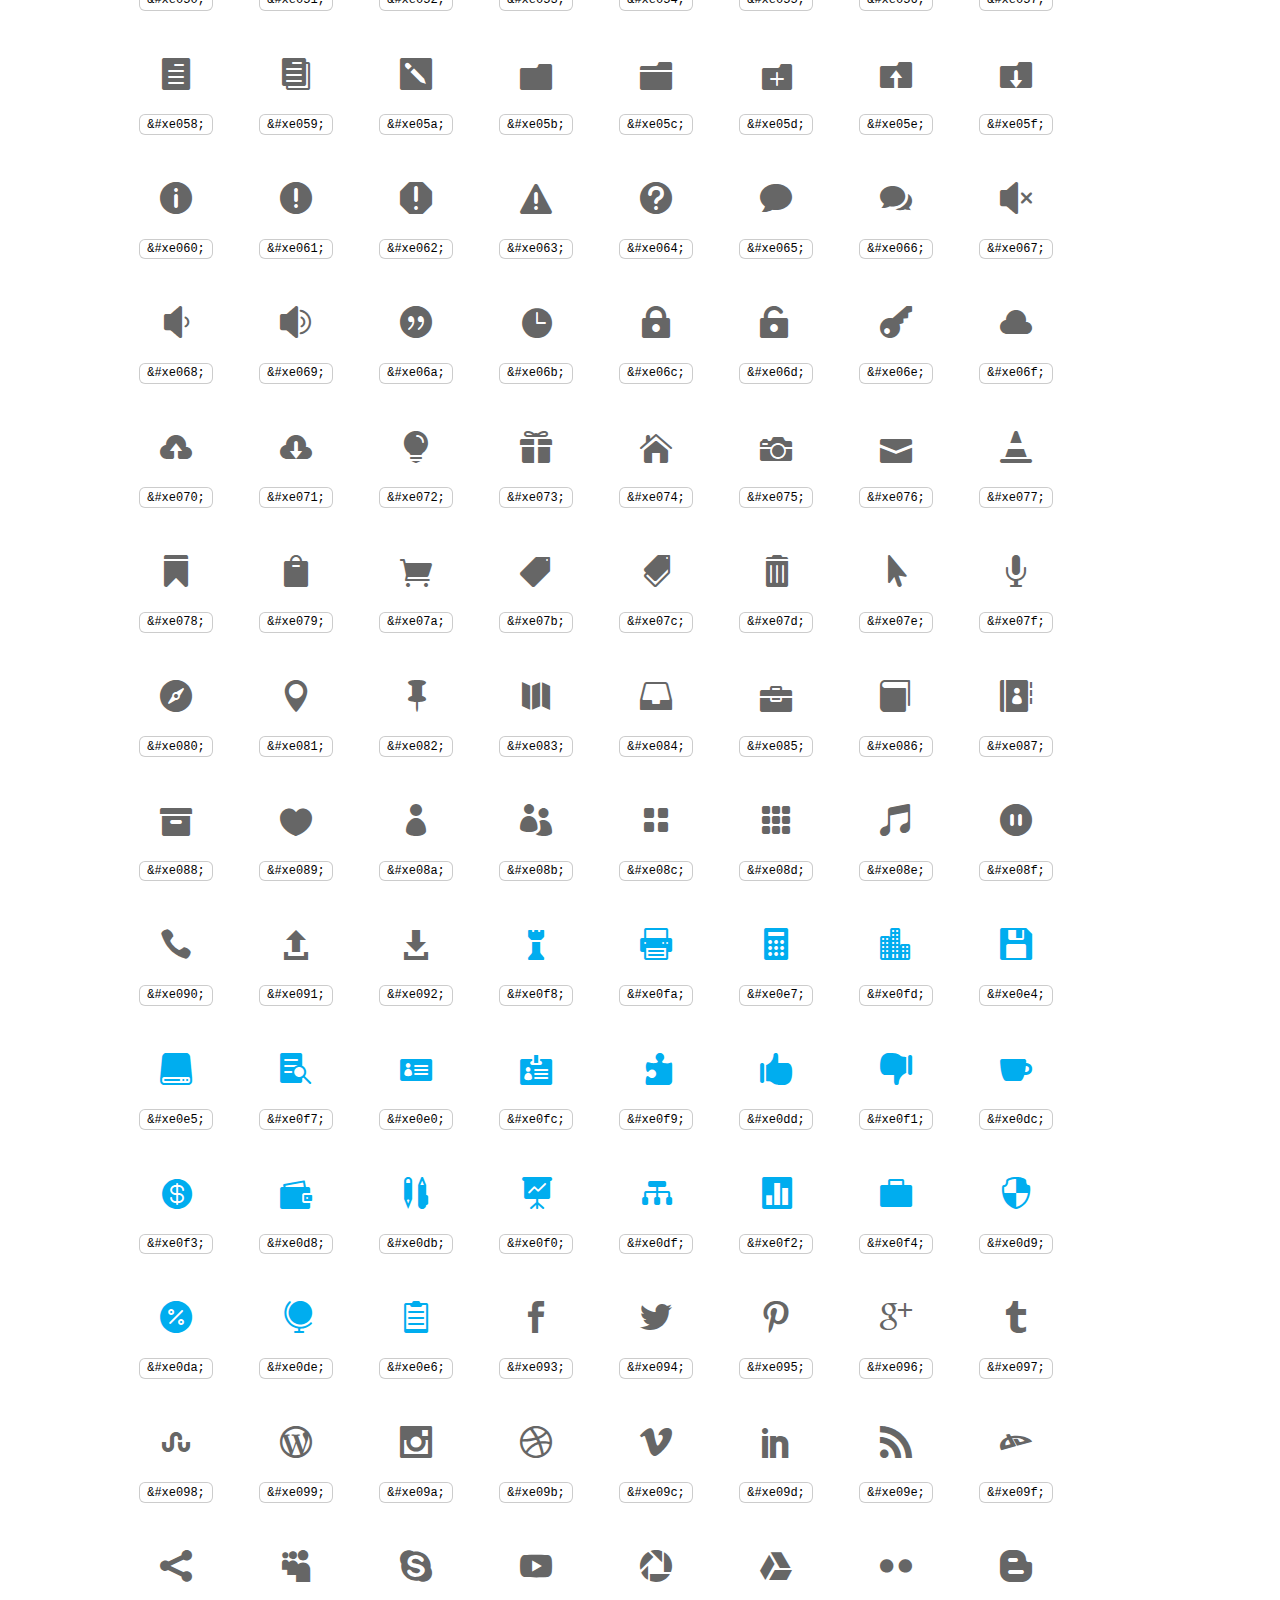
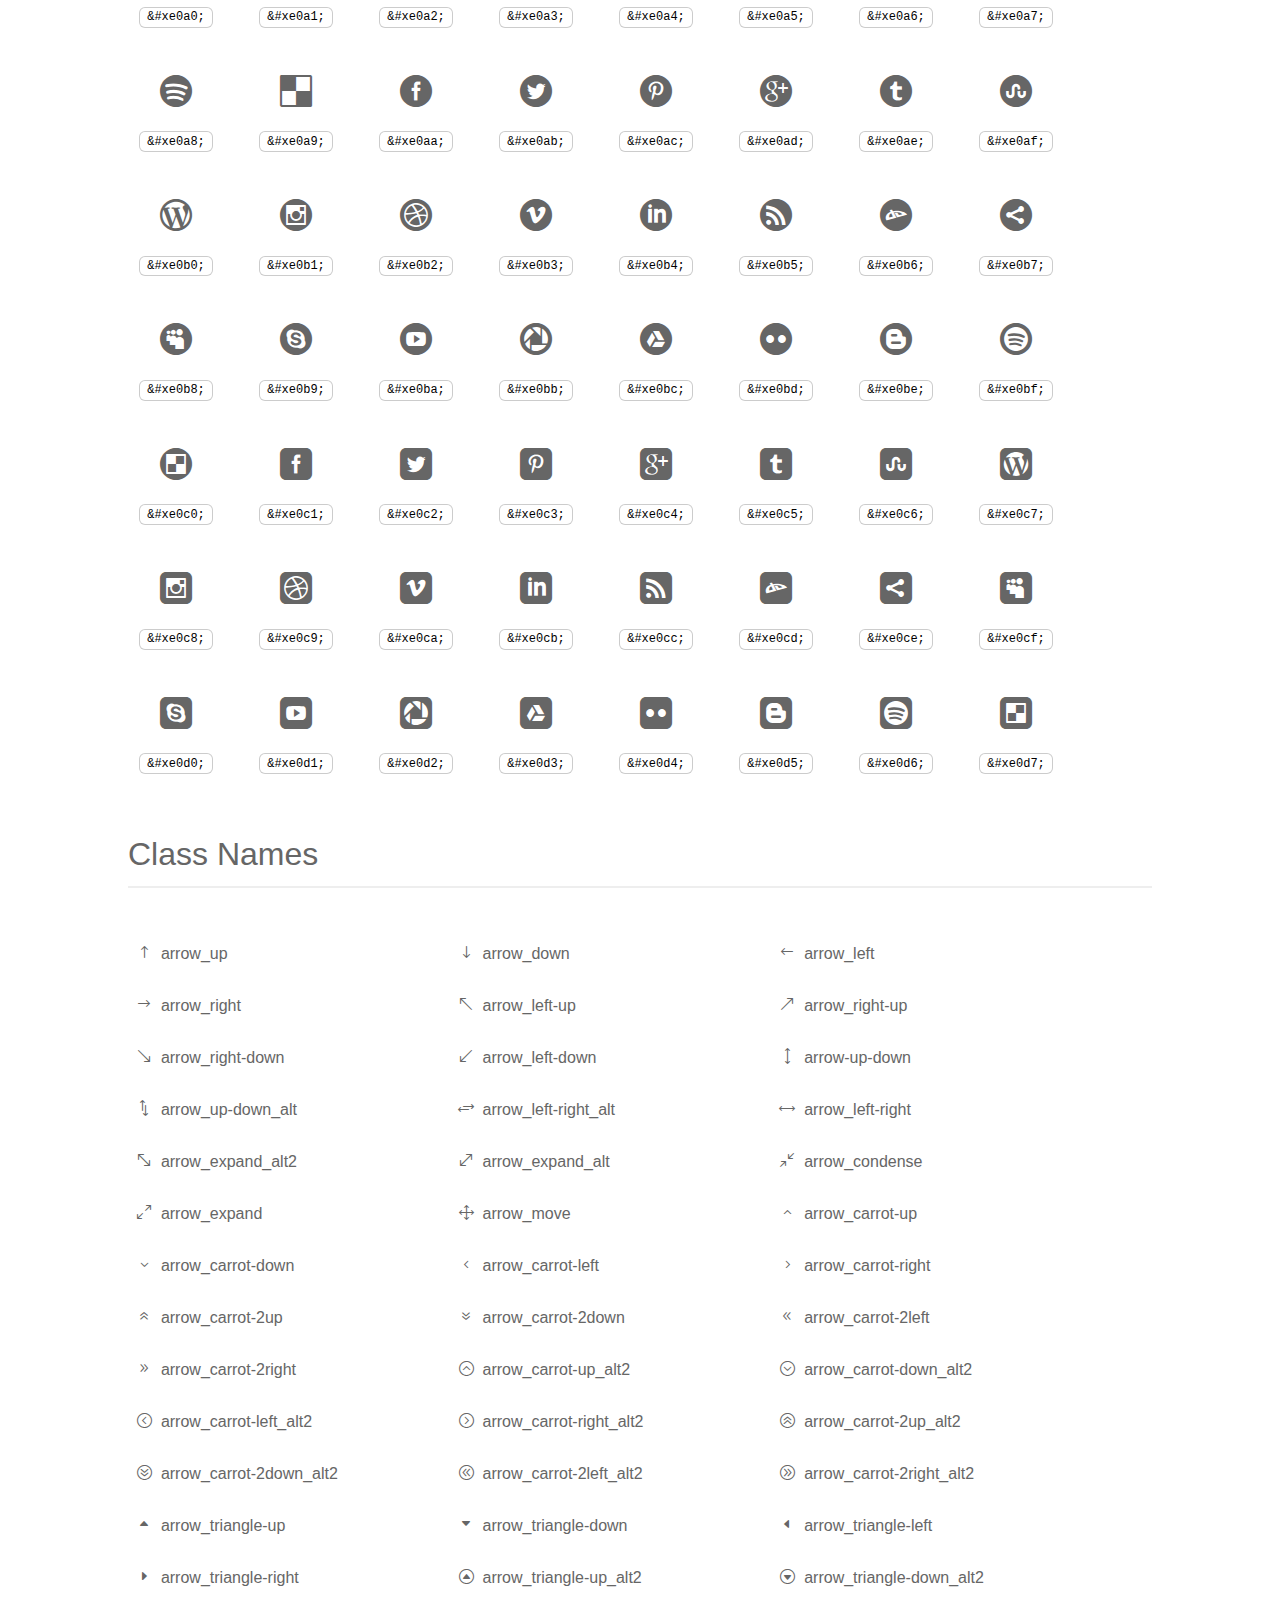
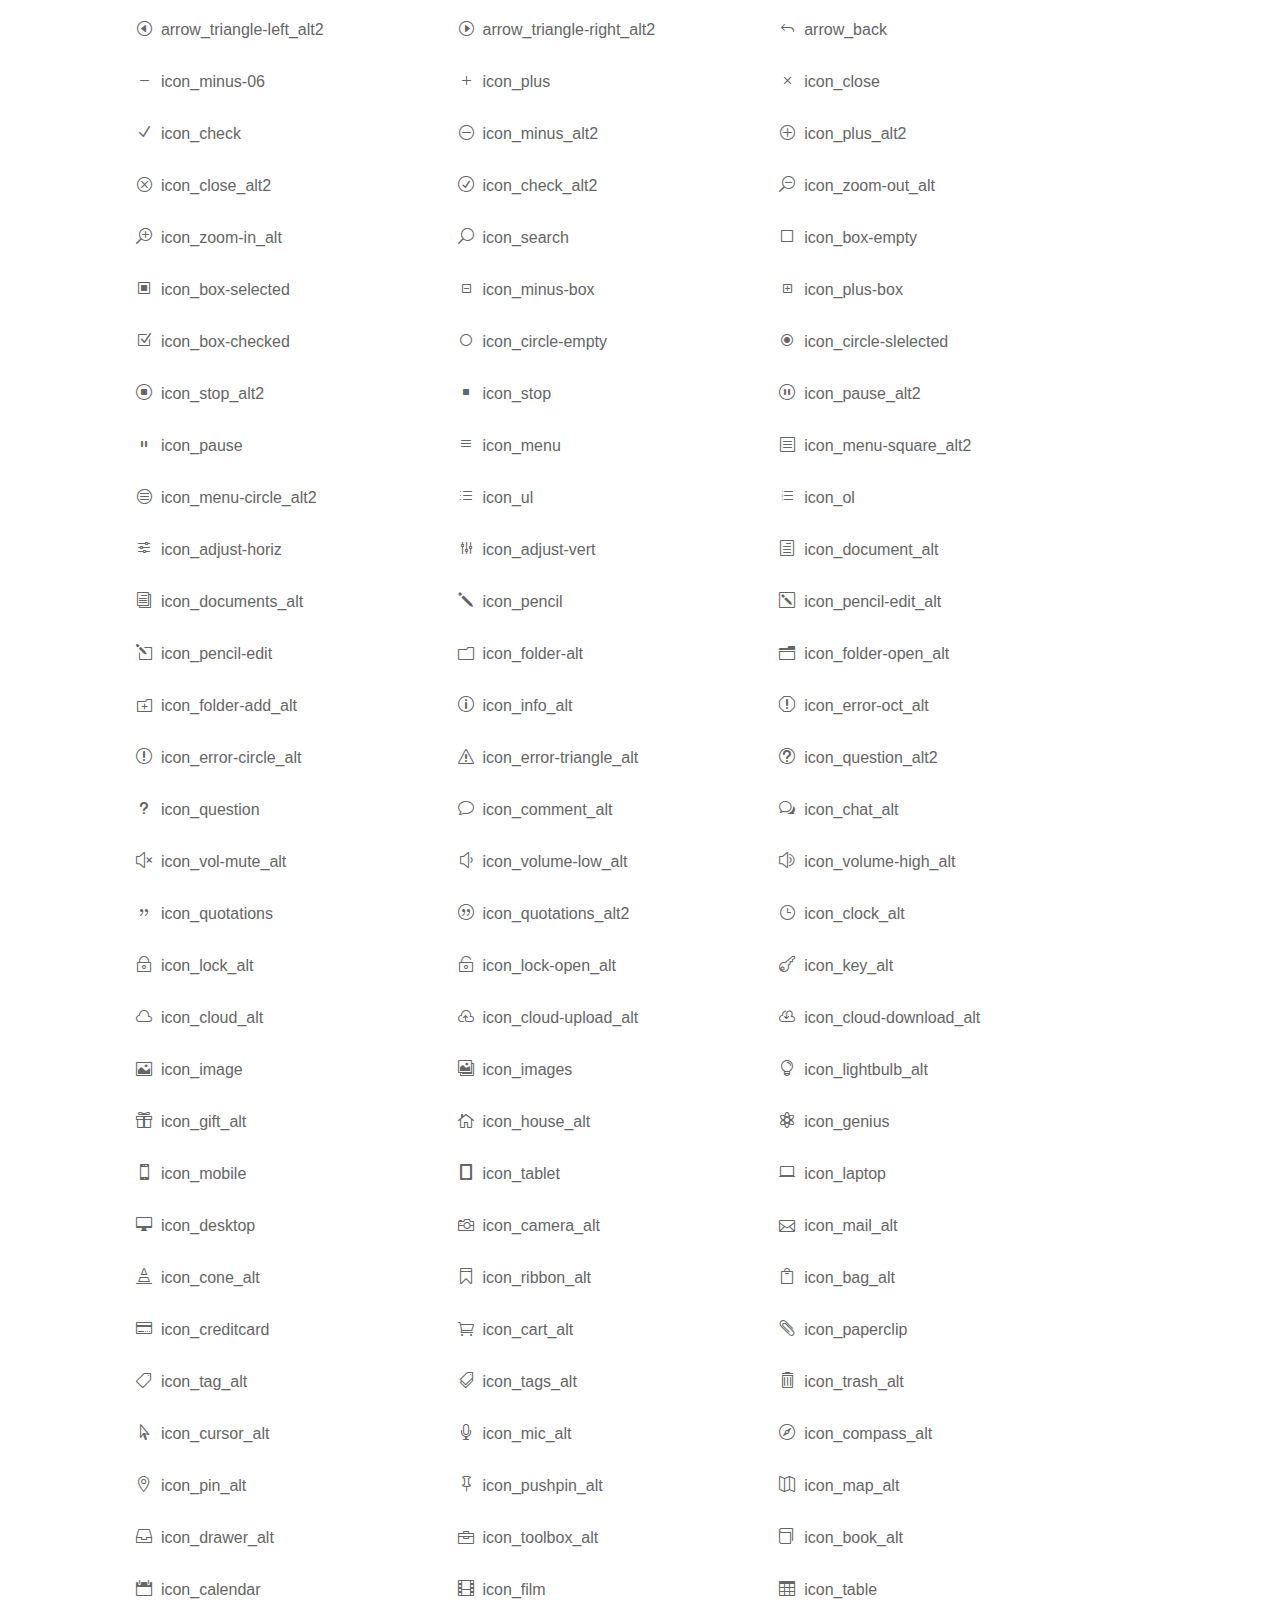
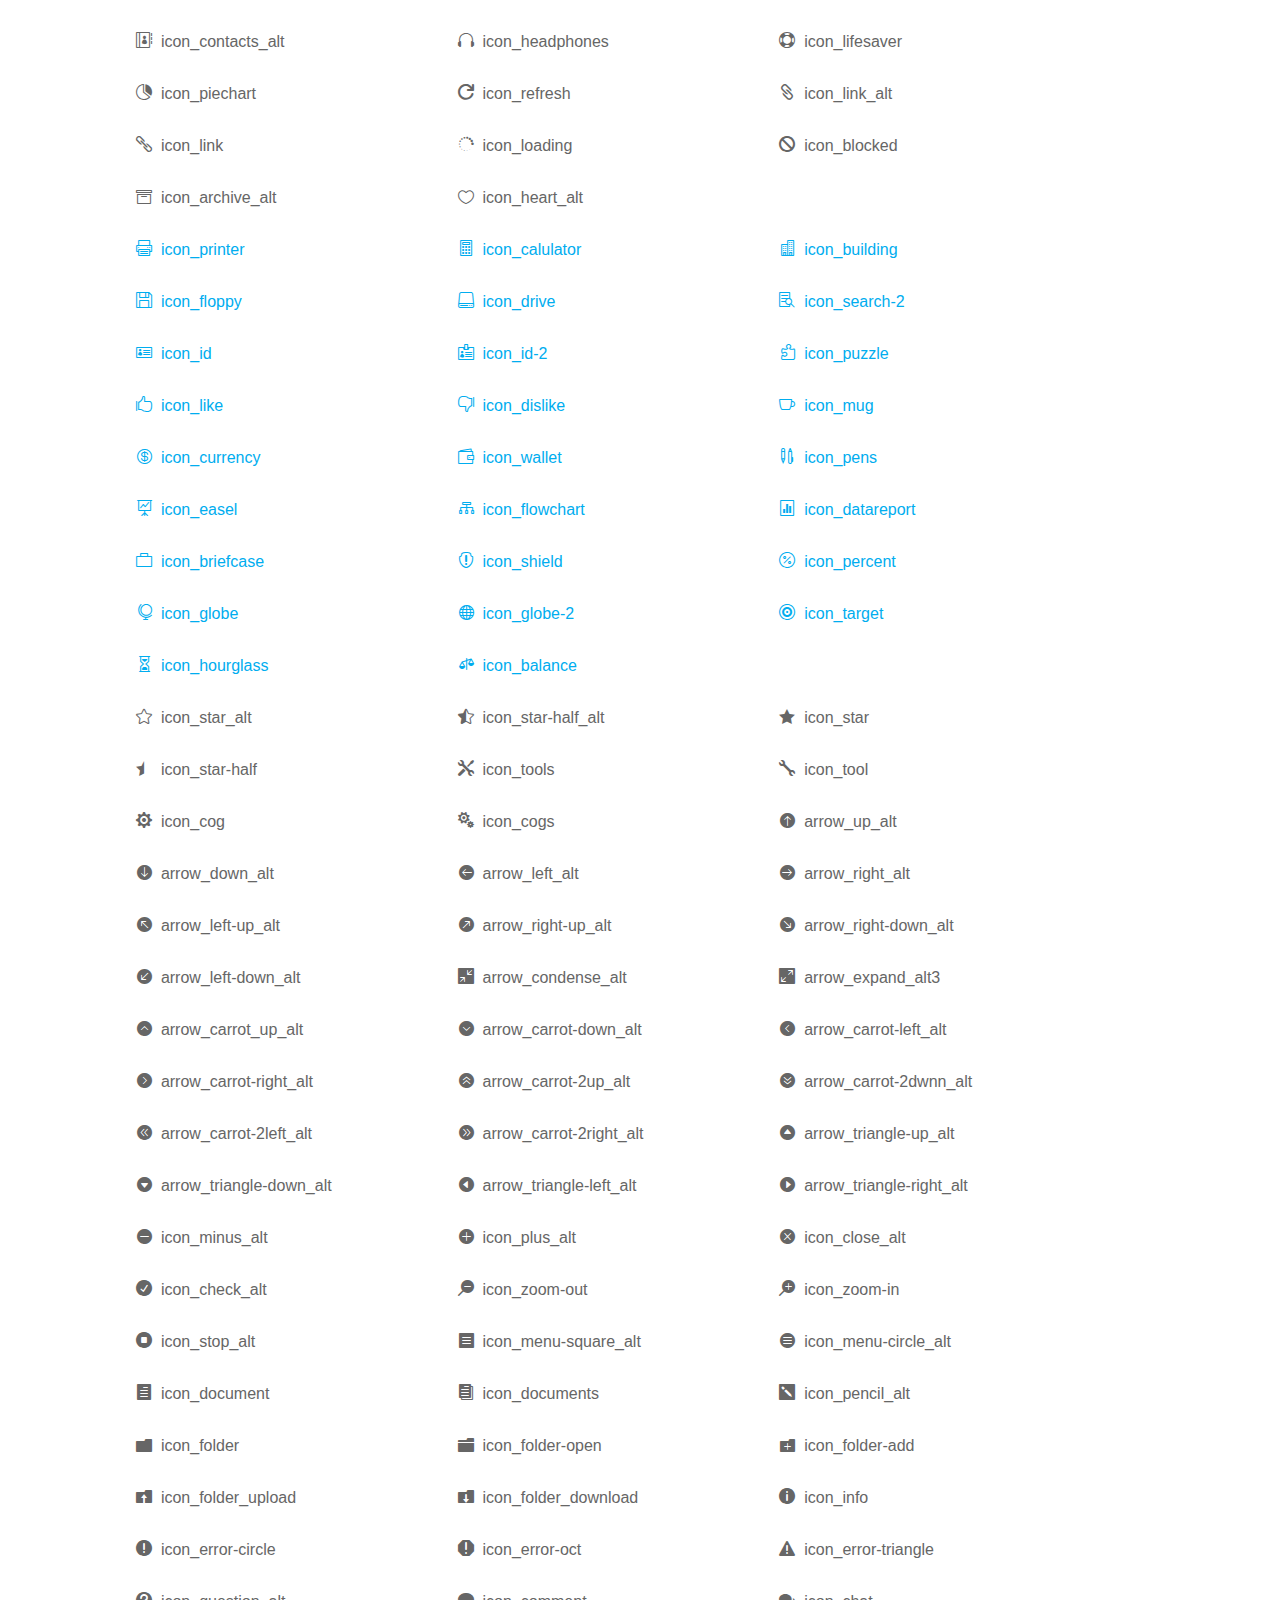
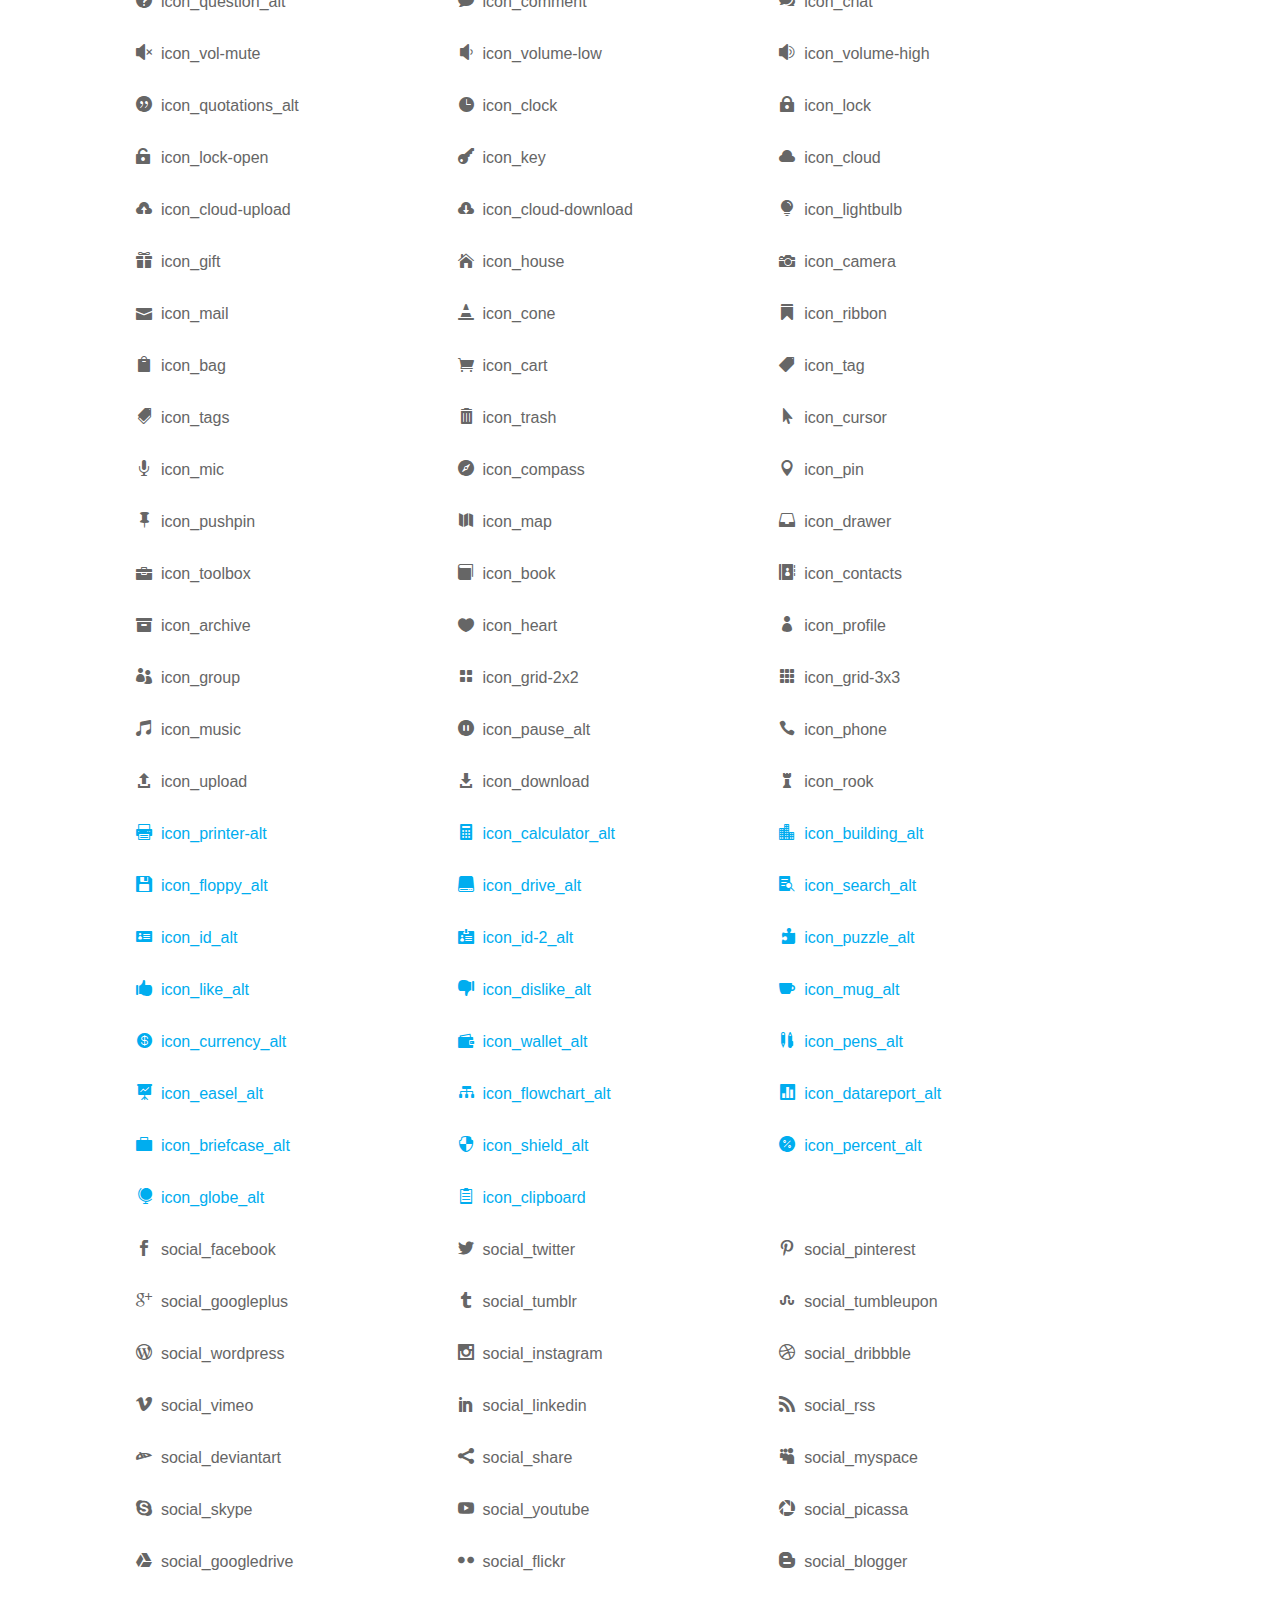
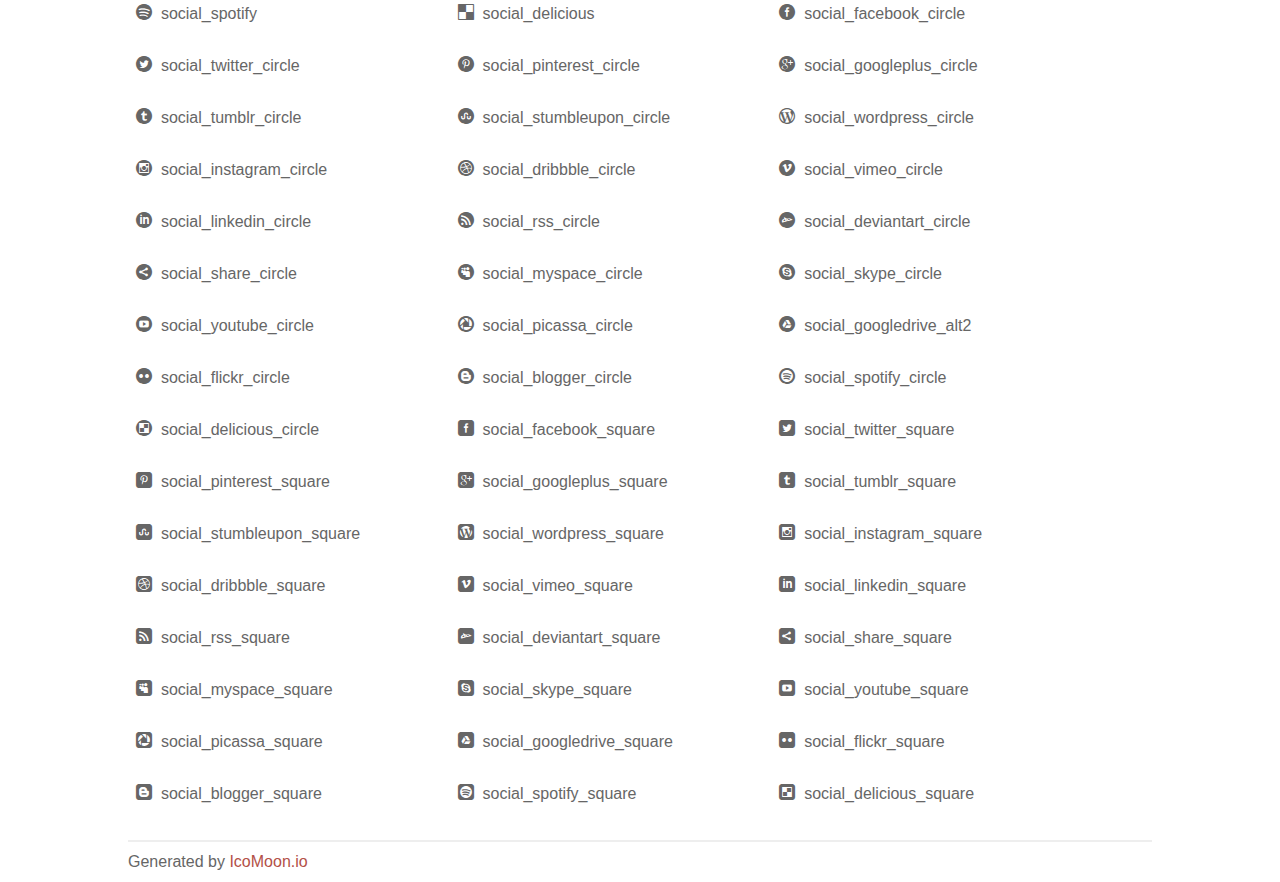
<file: static/fonts/elegant_font/HTML_CSS/index.html>
<!doctype html>
<html>
<head>
<title>Your Font/Glyphs</title>
<link rel="stylesheet" href="style.css" />
<!--[if lte IE 7]><script src="lte-ie7.js"></script><![endif]-->
<style>
	section, header, footer {display: block;}
	body {
		font-family: sans-serif;
		color: #666;
		line-height: 1.5;
		font-size: 1em;
	}
	* {
		-moz-box-sizing: border-box;
		-webkit-box-sizing: border-box;
		box-sizing: border-box;
		margin: 0;
		padding: 0;
	}
	.glyph {
		float: left;
		text-align: center;
		padding: .75em;
		margin: .4em 1.5em .75em 0;
		width: 6em;
		text-shadow: none;
	}
	
	.glyph input {
		font-family: consolas, monospace;
		font-size: 12px;
		width: 100%;
		text-align: center;
		border: 0;
		box-shadow: 0 0 0 1px #ccc;
		padding: .2em;
                -moz-border-radius: 5px;
                -webkit-border-radius: 5px;
	}
	
	

	.new {
		color:#00adef !important;
	}

	
	.w-main {
		width: 80%;
	}
	.centered {
		margin-left: auto;
		margin-right: auto;
	}
	.fs1 {
		font-size: 2em;
	}
	header {
		margin: 2em 0;
		padding-bottom: .5em;
		color: #666;
		box-shadow: 0 2px #eee;
	}
	header h1 {
		font-size: 2em;
		font-weight: normal;
	}
	.clearfix:before, .clearfix:after { content: ""; display: table; }
	.clearfix:after, .clear { clear: both; }
	footer {
		margin-top: 2em;
		padding: .5em 0;
		box-shadow: 0 -2px #eee;
	}
	a, a:visited {
		color: #B35047;
		text-decoration: none;
	}
	a:hover, a:focus {color: #000;}
	
	.box1 {
		font-size: 16px;
		display: inline-block;
		width: 30%;
		padding: .25em .5em;
		margin: 20px 10px 0 0;
	}
</style>
</head>
<body>
	<div class="w-main centered">
	<section class="mtm clearfix" id="glyphs">
	<div class="glyph">
		<div class="fs1" aria-hidden="true" data-icon="&#x21;"></div>
		<input type="text" readonly value="&amp;#x21;" />
	</div>
	<div class="glyph">
		<div class="fs1" aria-hidden="true" data-icon="&#x22;"></div>
		<input type="text" readonly value="&amp;#x22;" />
	</div>
	<div class="glyph">
		<div class="fs1" aria-hidden="true" data-icon="&#x23;"></div>
		<input type="text" readonly value="&amp;#x23;" />
	</div>
	<div class="glyph">
		<div class="fs1" aria-hidden="true" data-icon="&#x24;"></div>
		<input type="text" readonly value="&amp;#x24;" />
	</div>
	<div class="glyph">
		<div class="fs1" aria-hidden="true" data-icon="&#x25;"></div>
		<input type="text" readonly value="&amp;#x25;" />
	</div>
	<div class="glyph">
		<div class="fs1" aria-hidden="true" data-icon="&#x26;"></div>
		<input type="text" readonly value="&amp;#x26;" />
	</div>
	<div class="glyph">
		<div class="fs1" aria-hidden="true" data-icon="&#x27;"></div>
		<input type="text" readonly value="&amp;#x27;" />
	</div>
	<div class="glyph">
		<div class="fs1" aria-hidden="true" data-icon="&#x28;"></div>
		<input type="text" readonly value="&amp;#x28;" />
	</div>
	<div class="glyph">
		<div class="fs1" aria-hidden="true" data-icon="&#x29;"></div>
		<input type="text" readonly value="&amp;#x29;" />
	</div>
	<div class="glyph">
		<div class="fs1" aria-hidden="true" data-icon="&#x2a;"></div>
		<input type="text" readonly value="&amp;#x2a;" />
	</div>
	<div class="glyph">
		<div class="fs1" aria-hidden="true" data-icon="&#x2b;"></div>
		<input type="text" readonly value="&amp;#x2b;" />
	</div>
	<div class="glyph">
		<div class="fs1" aria-hidden="true" data-icon="&#x2c;"></div>
		<input type="text" readonly value="&amp;#x2c;" />
	</div>
	<div class="glyph">
		<div class="fs1" aria-hidden="true" data-icon="&#x2d;"></div>
		<input type="text" readonly value="&amp;#x2d;" />
	</div>
	<div class="glyph">
		<div class="fs1" aria-hidden="true" data-icon="&#x2e;"></div>
		<input type="text" readonly value="&amp;#x2e;" />
	</div>
	<div class="glyph">
		<div class="fs1" aria-hidden="true" data-icon="&#x2f;"></div>
		<input type="text" readonly value="&amp;#x2f;" />
	</div>
	<div class="glyph">
		<div class="fs1" aria-hidden="true" data-icon="&#x30;"></div>
		<input type="text" readonly value="&amp;#x30;" />
	</div>
	<div class="glyph">
		<div class="fs1" aria-hidden="true" data-icon="&#x31;"></div>
		<input type="text" readonly value="&amp;#x31;" />
	</div>
	<div class="glyph">
		<div class="fs1" aria-hidden="true" data-icon="&#x32;"></div>
		<input type="text" readonly value="&amp;#x32;" />
	</div>
	<div class="glyph">
		<div class="fs1" aria-hidden="true" data-icon="&#x33;"></div>
		<input type="text" readonly value="&amp;#x33;" />
	</div>
	<div class="glyph">
		<div class="fs1" aria-hidden="true" data-icon="&#x34;"></div>
		<input type="text" readonly value="&amp;#x34;" />
	</div>
	<div class="glyph">
		<div class="fs1" aria-hidden="true" data-icon="&#x35;"></div>
		<input type="text" readonly value="&amp;#x35;" />
	</div>
	<div class="glyph">
		<div class="fs1" aria-hidden="true" data-icon="&#x36;"></div>
		<input type="text" readonly value="&amp;#x36;" />
	</div>
	<div class="glyph">
		<div class="fs1" aria-hidden="true" data-icon="&#x37;"></div>
		<input type="text" readonly value="&amp;#x37;" />
	</div>
	<div class="glyph">
		<div class="fs1" aria-hidden="true" data-icon="&#x38;"></div>
		<input type="text" readonly value="&amp;#x38;" />
	</div>
	<div class="glyph">
		<div class="fs1" aria-hidden="true" data-icon="&#x39;"></div>
		<input type="text" readonly value="&amp;#x39;" />
	</div>
	<div class="glyph">
		<div class="fs1" aria-hidden="true" data-icon="&#x3a;"></div>
		<input type="text" readonly value="&amp;#x3a;" />
	</div>
	<div class="glyph">
		<div class="fs1" aria-hidden="true" data-icon="&#x3b;"></div>
		<input type="text" readonly value="&amp;#x3b;" />
	</div>
	<div class="glyph">
		<div class="fs1" aria-hidden="true" data-icon="&#x3c;"></div>
		<input type="text" readonly value="&amp;#x3c;" />
	</div>
	<div class="glyph">
		<div class="fs1" aria-hidden="true" data-icon="&#x3d;"></div>
		<input type="text" readonly value="&amp;#x3d;" />
	</div>
	<div class="glyph">
		<div class="fs1" aria-hidden="true" data-icon="&#x3e;"></div>
		<input type="text" readonly value="&amp;#x3e;" />
	</div>
	<div class="glyph">
		<div class="fs1" aria-hidden="true" data-icon="&#x3f;"></div>
		<input type="text" readonly value="&amp;#x3f;" />
	</div>
	<div class="glyph">
		<div class="fs1" aria-hidden="true" data-icon="&#x40;"></div>
		<input type="text" readonly value="&amp;#x40;" />
	</div>
	<div class="glyph">
		<div class="fs1" aria-hidden="true" data-icon="&#x41;"></div>
		<input type="text" readonly value="&amp;#x41;" />
	</div>
	<div class="glyph">
		<div class="fs1" aria-hidden="true" data-icon="&#x42;"></div>
		<input type="text" readonly value="&amp;#x42;" />
	</div>
	<div class="glyph">
		<div class="fs1" aria-hidden="true" data-icon="&#x43;"></div>
		<input type="text" readonly value="&amp;#x43;" />
	</div>
	<div class="glyph">
		<div class="fs1" aria-hidden="true" data-icon="&#x44;"></div>
		<input type="text" readonly value="&amp;#x44;" />
	</div>
	<div class="glyph">
		<div class="fs1" aria-hidden="true" data-icon="&#x45;"></div>
		<input type="text" readonly value="&amp;#x45;" />
	</div>
	<div class="glyph">
		<div class="fs1" aria-hidden="true" data-icon="&#x46;"></div>
		<input type="text" readonly value="&amp;#x46;" />
	</div>
	<div class="glyph">
		<div class="fs1" aria-hidden="true" data-icon="&#x47;"></div>
		<input type="text" readonly value="&amp;#x47;" />
	</div>
	<div class="glyph">
		<div class="fs1" aria-hidden="true" data-icon="&#x48;"></div>
		<input type="text" readonly value="&amp;#x48;" />
	</div>
	<div class="glyph">
		<div class="fs1" aria-hidden="true" data-icon="&#x49;"></div>
		<input type="text" readonly value="&amp;#x49;" />
	</div>
	<div class="glyph">
		<div class="fs1" aria-hidden="true" data-icon="&#x4a;"></div>
		<input type="text" readonly value="&amp;#x4a;" />
	</div>
	<div class="glyph">
		<div class="fs1" aria-hidden="true" data-icon="&#x4b;"></div>
		<input type="text" readonly value="&amp;#x4b;" />
	</div>
	<div class="glyph">
		<div class="fs1" aria-hidden="true" data-icon="&#x4c;"></div>
		<input type="text" readonly value="&amp;#x4c;" />
	</div>
	<div class="glyph">
		<div class="fs1" aria-hidden="true" data-icon="&#x4d;"></div>
		<input type="text" readonly value="&amp;#x4d;" />
	</div>
	<div class="glyph">
		<div class="fs1" aria-hidden="true" data-icon="&#x4e;"></div>
		<input type="text" readonly value="&amp;#x4e;" />
	</div>
	<div class="glyph">
		<div class="fs1" aria-hidden="true" data-icon="&#x4f;"></div>
		<input type="text" readonly value="&amp;#x4f;" />
	</div>
	<div class="glyph">
		<div class="fs1" aria-hidden="true" data-icon="&#x50;"></div>
		<input type="text" readonly value="&amp;#x50;" />
	</div>
	<div class="glyph">
		<div class="fs1" aria-hidden="true" data-icon="&#x51;"></div>
		<input type="text" readonly value="&amp;#x51;" />
	</div>
	<div class="glyph">
		<div class="fs1" aria-hidden="true" data-icon="&#x52;"></div>
		<input type="text" readonly value="&amp;#x52;" />
	</div>
	<div class="glyph">
		<div class="fs1" aria-hidden="true" data-icon="&#x53;"></div>
		<input type="text" readonly value="&amp;#x53;" />
	</div>
	<div class="glyph">
		<div class="fs1" aria-hidden="true" data-icon="&#x54;"></div>
		<input type="text" readonly value="&amp;#x54;" />
	</div>
	<div class="glyph">
		<div class="fs1" aria-hidden="true" data-icon="&#x55;"></div>
		<input type="text" readonly value="&amp;#x55;" />
	</div>
	<div class="glyph">
		<div class="fs1" aria-hidden="true" data-icon="&#x56;"></div>
		<input type="text" readonly value="&amp;#x56;" />
	</div>
	<div class="glyph">
		<div class="fs1" aria-hidden="true" data-icon="&#x57;"></div>
		<input type="text" readonly value="&amp;#x57;" />
	</div>
	<div class="glyph">
		<div class="fs1" aria-hidden="true" data-icon="&#x58;"></div>
		<input type="text" readonly value="&amp;#x58;" />
	</div>
	<div class="glyph">
		<div class="fs1" aria-hidden="true" data-icon="&#x59;"></div>
		<input type="text" readonly value="&amp;#x59;" />
	</div>
	<div class="glyph">
		<div class="fs1" aria-hidden="true" data-icon="&#x5a;"></div>
		<input type="text" readonly value="&amp;#x5a;" />
	</div>
	<div class="glyph">
		<div class="fs1" aria-hidden="true" data-icon="&#x5b;"></div>
		<input type="text" readonly value="&amp;#x5b;" />
	</div>
	<div class="glyph">
		<div class="fs1" aria-hidden="true" data-icon="&#x5c;"></div>
		<input type="text" readonly value="&amp;#x5c;" />
	</div>
	<div class="glyph">
		<div class="fs1" aria-hidden="true" data-icon="&#x5d;"></div>
		<input type="text" readonly value="&amp;#x5d;" />
	</div>
	<div class="glyph">
		<div class="fs1" aria-hidden="true" data-icon="&#x5e;"></div>
		<input type="text" readonly value="&amp;#x5e;" />
	</div>
	<div class="glyph">
		<div class="fs1" aria-hidden="true" data-icon="&#x5f;"></div>
		<input type="text" readonly value="&amp;#x5f;" />
	</div>
	<div class="glyph">
		<div class="fs1" aria-hidden="true" data-icon="&#x60;"></div>
		<input type="text" readonly value="&amp;#x60;" />
	</div>
	<div class="glyph">
		<div class="fs1" aria-hidden="true" data-icon="&#x61;"></div>
		<input type="text" readonly value="&amp;#x61;" />
	</div>
	<div class="glyph">
		<div class="fs1" aria-hidden="true" data-icon="&#x62;"></div>
		<input type="text" readonly value="&amp;#x62;" />
	</div>
	<div class="glyph">
		<div class="fs1" aria-hidden="true" data-icon="&#x63;"></div>
		<input type="text" readonly value="&amp;#x63;" />
	</div>
	<div class="glyph">
		<div class="fs1" aria-hidden="true" data-icon="&#x64;"></div>
		<input type="text" readonly value="&amp;#x64;" />
	</div>
	<div class="glyph">
		<div class="fs1" aria-hidden="true" data-icon="&#x65;"></div>
		<input type="text" readonly value="&amp;#x65;" />
	</div>
	<div class="glyph">
		<div class="fs1" aria-hidden="true" data-icon="&#x66;"></div>
		<input type="text" readonly value="&amp;#x66;" />
	</div>
	<div class="glyph">
		<div class="fs1" aria-hidden="true" data-icon="&#x67;"></div>
		<input type="text" readonly value="&amp;#x67;" />
	</div>
	<div class="glyph">
		<div class="fs1" aria-hidden="true" data-icon="&#x68;"></div>
		<input type="text" readonly value="&amp;#x68;" />
	</div>
	<div class="glyph">
		<div class="fs1" aria-hidden="true" data-icon="&#x69;"></div>
		<input type="text" readonly value="&amp;#x69;" />
	</div>
	<div class="glyph">
		<div class="fs1" aria-hidden="true" data-icon="&#x6a;"></div>
		<input type="text" readonly value="&amp;#x6a;" />
	</div>
	<div class="glyph">
		<div class="fs1" aria-hidden="true" data-icon="&#x6b;"></div>
		<input type="text" readonly value="&amp;#x6b;" />
	</div>
	<div class="glyph">
		<div class="fs1" aria-hidden="true" data-icon="&#x6c;"></div>
		<input type="text" readonly value="&amp;#x6c;" />
	</div>
	<div class="glyph">
		<div class="fs1" aria-hidden="true" data-icon="&#x6d;"></div>
		<input type="text" readonly value="&amp;#x6d;" />
	</div>
	<div class="glyph">
		<div class="fs1" aria-hidden="true" data-icon="&#x6e;"></div>
		<input type="text" readonly value="&amp;#x6e;" />
	</div>
	<div class="glyph">
		<div class="fs1" aria-hidden="true" data-icon="&#x6f;"></div>
		<input type="text" readonly value="&amp;#x6f;" />
	</div>
	<div class="glyph">
		<div class="fs1" aria-hidden="true" data-icon="&#x70;"></div>
		<input type="text" readonly value="&amp;#x70;" />
	</div>
	<div class="glyph">
		<div class="fs1" aria-hidden="true" data-icon="&#x71;"></div>
		<input type="text" readonly value="&amp;#x71;" />
	</div>
	<div class="glyph">
		<div class="fs1" aria-hidden="true" data-icon="&#x72;"></div>
		<input type="text" readonly value="&amp;#x72;" />
	</div>
	<div class="glyph">
		<div class="fs1" aria-hidden="true" data-icon="&#x73;"></div>
		<input type="text" readonly value="&amp;#x73;" />
	</div>
	<div class="glyph">
		<div class="fs1" aria-hidden="true" data-icon="&#x74;"></div>
		<input type="text" readonly value="&amp;#x74;" />
	</div>
	<div class="glyph">
		<div class="fs1" aria-hidden="true" data-icon="&#x75;"></div>
		<input type="text" readonly value="&amp;#x75;" />
	</div>
	<div class="glyph">
		<div class="fs1" aria-hidden="true" data-icon="&#x76;"></div>
		<input type="text" readonly value="&amp;#x76;" />
	</div>
	<div class="glyph">
		<div class="fs1" aria-hidden="true" data-icon="&#x77;"></div>
		<input type="text" readonly value="&amp;#x77;" />
	</div>
	<div class="glyph">
		<div class="fs1" aria-hidden="true" data-icon="&#x78;"></div>
		<input type="text" readonly value="&amp;#x78;" />
	</div>
	<div class="glyph">
		<div class="fs1" aria-hidden="true" data-icon="&#x79;"></div>
		<input type="text" readonly value="&amp;#x79;" />
	</div>
	<div class="glyph">
		<div class="fs1" aria-hidden="true" data-icon="&#x7a;"></div>
		<input type="text" readonly value="&amp;#x7a;" />
	</div>
	<div class="glyph">
		<div class="fs1" aria-hidden="true" data-icon="&#x7b;"></div>
		<input type="text" readonly value="&amp;#x7b;" />
	</div>
	<div class="glyph">
		<div class="fs1" aria-hidden="true" data-icon="&#x7c;"></div>
		<input type="text" readonly value="&amp;#x7c;" />
	</div>
	<div class="glyph">
		<div class="fs1" aria-hidden="true" data-icon="&#x7d;"></div>
		<input type="text" readonly value="&amp;#x7d;" />
	</div>
	<div class="glyph">
		<div class="fs1" aria-hidden="true" data-icon="&#x7e;"></div>
		<input type="text" readonly value="&amp;#x7e;" />
	</div>
	<div class="glyph">
		<div class="fs1" aria-hidden="true" data-icon="&#xe000;"></div>
		<input type="text" readonly value="&amp;#xe000;" />
	</div>
	<div class="glyph">
		<div class="fs1" aria-hidden="true" data-icon="&#xe001;"></div>
		<input type="text" readonly value="&amp;#xe001;" />
	</div>
	<div class="glyph">
		<div class="fs1" aria-hidden="true" data-icon="&#xe002;"></div>
		<input type="text" readonly value="&amp;#xe002;" />
	</div>
	<div class="glyph">
		<div class="fs1" aria-hidden="true" data-icon="&#xe003;"></div>
		<input type="text" readonly value="&amp;#xe003;" />
	</div>
	<div class="glyph">
		<div class="fs1" aria-hidden="true" data-icon="&#xe004;"></div>
		<input type="text" readonly value="&amp;#xe004;" />
	</div>
	<div class="glyph">
		<div class="fs1" aria-hidden="true" data-icon="&#xe005;"></div>
		<input type="text" readonly value="&amp;#xe005;" />
	</div>
	<div class="glyph">
		<div class="fs1" aria-hidden="true" data-icon="&#xe006;"></div>
		<input type="text" readonly value="&amp;#xe006;" />
	</div>
	<div class="glyph">
		<div class="fs1" aria-hidden="true" data-icon="&#xe007;"></div>
		<input type="text" readonly value="&amp;#xe007;" />
	</div>
	<div class="glyph">
		<div class="fs1" aria-hidden="true" data-icon="&#xe008;"></div>
		<input type="text" readonly value="&amp;#xe008;" />
	</div>
	<div class="glyph">
		<div class="fs1" aria-hidden="true" data-icon="&#xe009;"></div>
		<input type="text" readonly value="&amp;#xe009;" />
	</div>
	<div class="glyph">
		<div class="fs1" aria-hidden="true" data-icon="&#xe00a;"></div>
		<input type="text" readonly value="&amp;#xe00a;" />
	</div>
	<div class="glyph">
		<div class="fs1" aria-hidden="true" data-icon="&#xe00b;"></div>
		<input type="text" readonly value="&amp;#xe00b;" />
	</div>
	<div class="glyph">
		<div class="fs1" aria-hidden="true" data-icon="&#xe00c;"></div>
		<input type="text" readonly value="&amp;#xe00c;" />
	</div>
	<div class="glyph">
		<div class="fs1" aria-hidden="true" data-icon="&#xe00d;"></div>
		<input type="text" readonly value="&amp;#xe00d;" />
	</div>
	<div class="glyph">
		<div class="fs1" aria-hidden="true" data-icon="&#xe00e;"></div>
		<input type="text" readonly value="&amp;#xe00e;" />
	</div>
	<div class="glyph">
		<div class="fs1" aria-hidden="true" data-icon="&#xe00f;"></div>
		<input type="text" readonly value="&amp;#xe00f;" />
	</div>
	<div class="glyph">
		<div class="fs1" aria-hidden="true" data-icon="&#xe010;"></div>
		<input type="text" readonly value="&amp;#xe010;" />
	</div>
	<div class="glyph">
		<div class="fs1" aria-hidden="true" data-icon="&#xe011;"></div>
		<input type="text" readonly value="&amp;#xe011;" />
	</div>
	<div class="glyph">
		<div class="fs1" aria-hidden="true" data-icon="&#xe012;"></div>
		<input type="text" readonly value="&amp;#xe012;" />
	</div>
	<div class="glyph">
		<div class="fs1" aria-hidden="true" data-icon="&#xe013;"></div>
		<input type="text" readonly value="&amp;#xe013;" />
	</div>
	<div class="glyph">
		<div class="fs1" aria-hidden="true" data-icon="&#xe014;"></div>
		<input type="text" readonly value="&amp;#xe014;" />
	</div>
	<div class="glyph">
		<div class="fs1" aria-hidden="true" data-icon="&#xe015;"></div>
		<input type="text" readonly value="&amp;#xe015;" />
	</div>
	<div class="glyph">
		<div class="fs1" aria-hidden="true" data-icon="&#xe016;"></div>
		<input type="text" readonly value="&amp;#xe016;" />
	</div>
	<div class="glyph">
		<div class="fs1" aria-hidden="true" data-icon="&#xe017;"></div>
		<input type="text" readonly value="&amp;#xe017;" />
	</div>
	<div class="glyph">
		<div class="fs1" aria-hidden="true" data-icon="&#xe018;"></div>
		<input type="text" readonly value="&amp;#xe018;" />
	</div>
	<div class="glyph">
		<div class="fs1" aria-hidden="true" data-icon="&#xe019;"></div>
		<input type="text" readonly value="&amp;#xe019;" />
	</div>
	<div class="glyph">
		<div class="fs1" aria-hidden="true" data-icon="&#xe01a;"></div>
		<input type="text" readonly value="&amp;#xe01a;" />
	</div>
	<div class="glyph">
		<div class="fs1" aria-hidden="true" data-icon="&#xe01b;"></div>
		<input type="text" readonly value="&amp;#xe01b;" />
	</div>
	<div class="glyph">
		<div class="fs1" aria-hidden="true" data-icon="&#xe01c;"></div>
		<input type="text" readonly value="&amp;#xe01c;" />
	</div>
	<div class="glyph">
		<div class="fs1" aria-hidden="true" data-icon="&#xe01d;"></div>
		<input type="text" readonly value="&amp;#xe01d;" />
	</div>
	<div class="glyph">
		<div class="fs1" aria-hidden="true" data-icon="&#xe01e;"></div>
		<input type="text" readonly value="&amp;#xe01e;" />
	</div>
	<div class="glyph">
		<div class="fs1" aria-hidden="true" data-icon="&#xe01f;"></div>
		<input type="text" readonly value="&amp;#xe01f;" />
	</div>
	<div class="glyph">
		<div class="fs1" aria-hidden="true" data-icon="&#xe020;"></div>
		<input type="text" readonly value="&amp;#xe020;" />
	</div>
	<div class="glyph">
		<div class="fs1" aria-hidden="true" data-icon="&#xe021;"></div>
		<input type="text" readonly value="&amp;#xe021;" />
	</div>
	<div class="glyph">
		<div class="fs1" aria-hidden="true" data-icon="&#xe022;"></div>
		<input type="text" readonly value="&amp;#xe022;" />
	</div>
	<div class="glyph">
		<div class="fs1" aria-hidden="true" data-icon="&#xe023;"></div>
		<input type="text" readonly value="&amp;#xe023;" />
	</div>
	<div class="glyph">
		<div class="fs1" aria-hidden="true" data-icon="&#xe024;"></div>
		<input type="text" readonly value="&amp;#xe024;" />
	</div>
	<div class="glyph">
		<div class="fs1" aria-hidden="true" data-icon="&#xe025;"></div>
		<input type="text" readonly value="&amp;#xe025;" />
	</div>
	<div class="glyph">
		<div class="fs1" aria-hidden="true" data-icon="&#xe026;"></div>
		<input type="text" readonly value="&amp;#xe026;" />
	</div>
	<div class="glyph">
		<div class="fs1" aria-hidden="true" data-icon="&#xe027;"></div>
		<input type="text" readonly value="&amp;#xe027;" />
	</div>
	<div class="glyph">
		<div class="fs1" aria-hidden="true" data-icon="&#xe028;"></div>
		<input type="text" readonly value="&amp;#xe028;" />
	</div>
	<div class="glyph">
		<div class="fs1" aria-hidden="true" data-icon="&#xe029;"></div>
		<input type="text" readonly value="&amp;#xe029;" />
	</div>
	<div class="glyph">
		<div class="fs1" aria-hidden="true" data-icon="&#xe02a;"></div>
		<input type="text" readonly value="&amp;#xe02a;" />
	</div>
	<div class="glyph">
		<div class="fs1" aria-hidden="true" data-icon="&#xe02b;"></div>
		<input type="text" readonly value="&amp;#xe02b;" />
	</div>
	<div class="glyph">
		<div class="fs1" aria-hidden="true" data-icon="&#xe02c;"></div>
		<input type="text" readonly value="&amp;#xe02c;" />
	</div>
	<div class="glyph">
		<div class="fs1" aria-hidden="true" data-icon="&#xe02d;"></div>
		<input type="text" readonly value="&amp;#xe02d;" />
	</div>
	<div class="glyph">
		<div class="fs1" aria-hidden="true" data-icon="&#xe02e;"></div>
		<input type="text" readonly value="&amp;#xe02e;" />
	</div>
	<div class="glyph">
		<div class="fs1" aria-hidden="true" data-icon="&#xe02f;"></div>
		<input type="text" readonly value="&amp;#xe02f;" />
	</div>
	<div class="glyph">
		<div class="fs1" aria-hidden="true" data-icon="&#xe030;"></div>
		<input type="text" readonly value="&amp;#xe030;" />
	</div>
    
    <div class="new">
    
    <div class="glyph">
		<div class="fs1" aria-hidden="true" data-icon="&#xe103;"></div>
		<input type="text" readonly value="&amp;#xe103;" />
	</div>
	<div class="glyph">
		<div class="fs1" aria-hidden="true" data-icon="&#xe0ee;"></div>
		<input type="text" readonly value="&amp;#xe0ee;" />
	</div>
	<div class="glyph">
		<div class="fs1" aria-hidden="true" data-icon="&#xe0ef;"></div>
		<input type="text" readonly value="&amp;#xe0ef;" />
	</div>
	<div class="glyph">
		<div class="fs1" aria-hidden="true" data-icon="&#xe0e8;"></div>
		<input type="text" readonly value="&amp;#xe0e8;" />
	</div>
	<div class="glyph">
		<div class="fs1" aria-hidden="true" data-icon="&#xe0ea;"></div>
		<input type="text" readonly value="&amp;#xe0ea;" />
	</div>
	<div class="glyph">
		<div class="fs1" aria-hidden="true" data-icon="&#xe101;"></div>
		<input type="text" readonly value="&amp;#xe101;" />
	</div>
	<div class="glyph">
		<div class="fs1" aria-hidden="true" data-icon="&#xe107;"></div>
		<input type="text" readonly value="&amp;#xe107;" />
	</div>
	<div class="glyph">
		<div class="fs1" aria-hidden="true" data-icon="&#xe108;"></div>
		<input type="text" readonly value="&amp;#xe108;" />
	</div>
	<div class="glyph">
		<div class="fs1" aria-hidden="true" data-icon="&#xe102;"></div>
		<input type="text" readonly value="&amp;#xe102;" />
	</div>
	<div class="glyph">
		<div class="fs1" aria-hidden="true" data-icon="&#xe106;"></div>
		<input type="text" readonly value="&amp;#xe106;" />
	</div>
	<div class="glyph">
		<div class="fs1" aria-hidden="true" data-icon="&#xe0eb;"></div>
		<input type="text" readonly value="&amp;#xe0eb;" />
	</div>
	<div class="glyph">
		<div class="fs1" aria-hidden="true" data-icon="&#xe105;"></div>
		<input type="text" readonly value="&amp;#xe105;" />
	</div>
	<div class="glyph">
		<div class="fs1" aria-hidden="true" data-icon="&#xe0ed;"></div>
		<input type="text" readonly value="&amp;#xe0ed;" />
	</div>
	<div class="glyph">
		<div class="fs1" aria-hidden="true" data-icon="&#xe100;"></div>
		<input type="text" readonly value="&amp;#xe100;" />
	</div>
	<div class="glyph">
		<div class="fs1" aria-hidden="true" data-icon="&#xe104;"></div>
		<input type="text" readonly value="&amp;#xe104;" />
	</div>
	<div class="glyph">
		<div class="fs1" aria-hidden="true" data-icon="&#xe0e9;"></div>
		<input type="text" readonly value="&amp;#xe0e9;" />
	</div>
	<div class="glyph">
		<div class="fs1" aria-hidden="true" data-icon="&#xe109;"></div>
		<input type="text" readonly value="&amp;#xe109;" />
	</div>
	<div class="glyph">
		<div class="fs1" aria-hidden="true" data-icon="&#xe0ec;"></div>
		<input type="text" readonly value="&amp;#xe0ec;" />
	</div>
	<div class="glyph">
		<div class="fs1" aria-hidden="true" data-icon="&#xe0fe;"></div>
		<input type="text" readonly value="&amp;#xe0fe;" />
	</div>
	<div class="glyph">
		<div class="fs1" aria-hidden="true" data-icon="&#xe0f6;"></div>
		<input type="text" readonly value="&amp;#xe0f6;" />
	</div>
	<div class="glyph">
		<div class="fs1" aria-hidden="true" data-icon="&#xe0fb;"></div>
		<input type="text" readonly value="&amp;#xe0fb;" />
	</div>
	<div class="glyph">
		<div class="fs1" aria-hidden="true" data-icon="&#xe0e2;"></div>
		<input type="text" readonly value="&amp;#xe0e2;" />
	</div>
	<div class="glyph">
		<div class="fs1" aria-hidden="true" data-icon="&#xe0e3;"></div>
		<input type="text" readonly value="&amp;#xe0e3;" />
	</div>
	<div class="glyph">
		<div class="fs1" aria-hidden="true" data-icon="&#xe0f5;"></div>
		<input type="text" readonly value="&amp;#xe0f5;" />
	</div>
	<div class="glyph">
		<div class="fs1" aria-hidden="true" data-icon="&#xe0e1;"></div>
		<input type="text" readonly value="&amp;#xe0e1;" />
	</div>
	<div class="glyph">
		<div class="fs1" aria-hidden="true" data-icon="&#xe0ff;"></div>
		<input type="text" readonly value="&amp;#xe0ff;" />
	</div>
    
    </div>
    
	<div class="glyph">
		<div class="fs1" aria-hidden="true" data-icon="&#xe031;"></div>
		<input type="text" readonly value="&amp;#xe031;" />
	</div>
	<div class="glyph">
		<div class="fs1" aria-hidden="true" data-icon="&#xe032;"></div>
		<input type="text" readonly value="&amp;#xe032;" />
	</div>
	<div class="glyph">
		<div class="fs1" aria-hidden="true" data-icon="&#xe033;"></div>
		<input type="text" readonly value="&amp;#xe033;" />
	</div>
	<div class="glyph">
		<div class="fs1" aria-hidden="true" data-icon="&#xe034;"></div>
		<input type="text" readonly value="&amp;#xe034;" />
	</div>
	<div class="glyph">
		<div class="fs1" aria-hidden="true" data-icon="&#xe035;"></div>
		<input type="text" readonly value="&amp;#xe035;" />
	</div>
	<div class="glyph">
		<div class="fs1" aria-hidden="true" data-icon="&#xe036;"></div>
		<input type="text" readonly value="&amp;#xe036;" />
	</div>
	<div class="glyph">
		<div class="fs1" aria-hidden="true" data-icon="&#xe037;"></div>
		<input type="text" readonly value="&amp;#xe037;" />
	</div>
	<div class="glyph">
		<div class="fs1" aria-hidden="true" data-icon="&#xe038;"></div>
		<input type="text" readonly value="&amp;#xe038;" />
	</div>
	<div class="glyph">
		<div class="fs1" aria-hidden="true" data-icon="&#xe039;"></div>
		<input type="text" readonly value="&amp;#xe039;" />
	</div>
	<div class="glyph">
		<div class="fs1" aria-hidden="true" data-icon="&#xe03a;"></div>
		<input type="text" readonly value="&amp;#xe03a;" />
	</div>
	<div class="glyph">
		<div class="fs1" aria-hidden="true" data-icon="&#xe03b;"></div>
		<input type="text" readonly value="&amp;#xe03b;" />
	</div>
	<div class="glyph">
		<div class="fs1" aria-hidden="true" data-icon="&#xe03c;"></div>
		<input type="text" readonly value="&amp;#xe03c;" />
	</div>
	<div class="glyph">
		<div class="fs1" aria-hidden="true" data-icon="&#xe03d;"></div>
		<input type="text" readonly value="&amp;#xe03d;" />
	</div>
	<div class="glyph">
		<div class="fs1" aria-hidden="true" data-icon="&#xe03e;"></div>
		<input type="text" readonly value="&amp;#xe03e;" />
	</div>
	<div class="glyph">
		<div class="fs1" aria-hidden="true" data-icon="&#xe03f;"></div>
		<input type="text" readonly value="&amp;#xe03f;" />
	</div>
	<div class="glyph">
		<div class="fs1" aria-hidden="true" data-icon="&#xe040;"></div>
		<input type="text" readonly value="&amp;#xe040;" />
	</div>
	<div class="glyph">
		<div class="fs1" aria-hidden="true" data-icon="&#xe041;"></div>
		<input type="text" readonly value="&amp;#xe041;" />
	</div>
	<div class="glyph">
		<div class="fs1" aria-hidden="true" data-icon="&#xe042;"></div>
		<input type="text" readonly value="&amp;#xe042;" />
	</div>
	<div class="glyph">
		<div class="fs1" aria-hidden="true" data-icon="&#xe043;"></div>
		<input type="text" readonly value="&amp;#xe043;" />
	</div>
	<div class="glyph">
		<div class="fs1" aria-hidden="true" data-icon="&#xe044;"></div>
		<input type="text" readonly value="&amp;#xe044;" />
	</div>
	<div class="glyph">
		<div class="fs1" aria-hidden="true" data-icon="&#xe045;"></div>
		<input type="text" readonly value="&amp;#xe045;" />
	</div>
	<div class="glyph">
		<div class="fs1" aria-hidden="true" data-icon="&#xe046;"></div>
		<input type="text" readonly value="&amp;#xe046;" />
	</div>
	<div class="glyph">
		<div class="fs1" aria-hidden="true" data-icon="&#xe047;"></div>
		<input type="text" readonly value="&amp;#xe047;" />
	</div>
	<div class="glyph">
		<div class="fs1" aria-hidden="true" data-icon="&#xe048;"></div>
		<input type="text" readonly value="&amp;#xe048;" />
	</div>
	<div class="glyph">
		<div class="fs1" aria-hidden="true" data-icon="&#xe049;"></div>
		<input type="text" readonly value="&amp;#xe049;" />
	</div>
	<div class="glyph">
		<div class="fs1" aria-hidden="true" data-icon="&#xe04a;"></div>
		<input type="text" readonly value="&amp;#xe04a;" />
	</div>
	<div class="glyph">
		<div class="fs1" aria-hidden="true" data-icon="&#xe04b;"></div>
		<input type="text" readonly value="&amp;#xe04b;" />
	</div>
	<div class="glyph">
		<div class="fs1" aria-hidden="true" data-icon="&#xe04c;"></div>
		<input type="text" readonly value="&amp;#xe04c;" />
	</div>
	<div class="glyph">
		<div class="fs1" aria-hidden="true" data-icon="&#xe04d;"></div>
		<input type="text" readonly value="&amp;#xe04d;" />
	</div>
	<div class="glyph">
		<div class="fs1" aria-hidden="true" data-icon="&#xe04e;"></div>
		<input type="text" readonly value="&amp;#xe04e;" />
	</div>
	<div class="glyph">
		<div class="fs1" aria-hidden="true" data-icon="&#xe04f;"></div>
		<input type="text" readonly value="&amp;#xe04f;" />
	</div>
	<div class="glyph">
		<div class="fs1" aria-hidden="true" data-icon="&#xe050;"></div>
		<input type="text" readonly value="&amp;#xe050;" />
	</div>
	<div class="glyph">
		<div class="fs1" aria-hidden="true" data-icon="&#xe051;"></div>
		<input type="text" readonly value="&amp;#xe051;" />
	</div>
	<div class="glyph">
		<div class="fs1" aria-hidden="true" data-icon="&#xe052;"></div>
		<input type="text" readonly value="&amp;#xe052;" />
	</div>
	<div class="glyph">
		<div class="fs1" aria-hidden="true" data-icon="&#xe053;"></div>
		<input type="text" readonly value="&amp;#xe053;" />
	</div>
	<div class="glyph">
		<div class="fs1" aria-hidden="true" data-icon="&#xe054;"></div>
		<input type="text" readonly value="&amp;#xe054;" />
	</div>
	<div class="glyph">
		<div class="fs1" aria-hidden="true" data-icon="&#xe055;"></div>
		<input type="text" readonly value="&amp;#xe055;" />
	</div>
	<div class="glyph">
		<div class="fs1" aria-hidden="true" data-icon="&#xe056;"></div>
		<input type="text" readonly value="&amp;#xe056;" />
	</div>
	<div class="glyph">
		<div class="fs1" aria-hidden="true" data-icon="&#xe057;"></div>
		<input type="text" readonly value="&amp;#xe057;" />
	</div>
	<div class="glyph">
		<div class="fs1" aria-hidden="true" data-icon="&#xe058;"></div>
		<input type="text" readonly value="&amp;#xe058;" />
	</div>
	<div class="glyph">
		<div class="fs1" aria-hidden="true" data-icon="&#xe059;"></div>
		<input type="text" readonly value="&amp;#xe059;" />
	</div>
	<div class="glyph">
		<div class="fs1" aria-hidden="true" data-icon="&#xe05a;"></div>
		<input type="text" readonly value="&amp;#xe05a;" />
	</div>
	<div class="glyph">
		<div class="fs1" aria-hidden="true" data-icon="&#xe05b;"></div>
		<input type="text" readonly value="&amp;#xe05b;" />
	</div>
	<div class="glyph">
		<div class="fs1" aria-hidden="true" data-icon="&#xe05c;"></div>
		<input type="text" readonly value="&amp;#xe05c;" />
	</div>
	<div class="glyph">
		<div class="fs1" aria-hidden="true" data-icon="&#xe05d;"></div>
		<input type="text" readonly value="&amp;#xe05d;" />
	</div>
	<div class="glyph">
		<div class="fs1" aria-hidden="true" data-icon="&#xe05e;"></div>
		<input type="text" readonly value="&amp;#xe05e;" />
	</div>
	<div class="glyph">
		<div class="fs1" aria-hidden="true" data-icon="&#xe05f;"></div>
		<input type="text" readonly value="&amp;#xe05f;" />
	</div>
	<div class="glyph">
		<div class="fs1" aria-hidden="true" data-icon="&#xe060;"></div>
		<input type="text" readonly value="&amp;#xe060;" />
	</div>
	<div class="glyph">
		<div class="fs1" aria-hidden="true" data-icon="&#xe061;"></div>
		<input type="text" readonly value="&amp;#xe061;" />
	</div>
	<div class="glyph">
		<div class="fs1" aria-hidden="true" data-icon="&#xe062;"></div>
		<input type="text" readonly value="&amp;#xe062;" />
	</div>
	<div class="glyph">
		<div class="fs1" aria-hidden="true" data-icon="&#xe063;"></div>
		<input type="text" readonly value="&amp;#xe063;" />
	</div>
	<div class="glyph">
		<div class="fs1" aria-hidden="true" data-icon="&#xe064;"></div>
		<input type="text" readonly value="&amp;#xe064;" />
	</div>
	<div class="glyph">
		<div class="fs1" aria-hidden="true" data-icon="&#xe065;"></div>
		<input type="text" readonly value="&amp;#xe065;" />
	</div>
	<div class="glyph">
		<div class="fs1" aria-hidden="true" data-icon="&#xe066;"></div>
		<input type="text" readonly value="&amp;#xe066;" />
	</div>
	<div class="glyph">
		<div class="fs1" aria-hidden="true" data-icon="&#xe067;"></div>
		<input type="text" readonly value="&amp;#xe067;" />
	</div>
	<div class="glyph">
		<div class="fs1" aria-hidden="true" data-icon="&#xe068;"></div>
		<input type="text" readonly value="&amp;#xe068;" />
	</div>
	<div class="glyph">
		<div class="fs1" aria-hidden="true" data-icon="&#xe069;"></div>
		<input type="text" readonly value="&amp;#xe069;" />
	</div>
	<div class="glyph">
		<div class="fs1" aria-hidden="true" data-icon="&#xe06a;"></div>
		<input type="text" readonly value="&amp;#xe06a;" />
	</div>
	<div class="glyph">
		<div class="fs1" aria-hidden="true" data-icon="&#xe06b;"></div>
		<input type="text" readonly value="&amp;#xe06b;" />
	</div>
	<div class="glyph">
		<div class="fs1" aria-hidden="true" data-icon="&#xe06c;"></div>
		<input type="text" readonly value="&amp;#xe06c;" />
	</div>
	<div class="glyph">
		<div class="fs1" aria-hidden="true" data-icon="&#xe06d;"></div>
		<input type="text" readonly value="&amp;#xe06d;" />
	</div>
	<div class="glyph">
		<div class="fs1" aria-hidden="true" data-icon="&#xe06e;"></div>
		<input type="text" readonly value="&amp;#xe06e;" />
	</div>
	<div class="glyph">
		<div class="fs1" aria-hidden="true" data-icon="&#xe06f;"></div>
		<input type="text" readonly value="&amp;#xe06f;" />
	</div>
	<div class="glyph">
		<div class="fs1" aria-hidden="true" data-icon="&#xe070;"></div>
		<input type="text" readonly value="&amp;#xe070;" />
	</div>
	<div class="glyph">
		<div class="fs1" aria-hidden="true" data-icon="&#xe071;"></div>
		<input type="text" readonly value="&amp;#xe071;" />
	</div>
	<div class="glyph">
		<div class="fs1" aria-hidden="true" data-icon="&#xe072;"></div>
		<input type="text" readonly value="&amp;#xe072;" />
	</div>
	<div class="glyph">
		<div class="fs1" aria-hidden="true" data-icon="&#xe073;"></div>
		<input type="text" readonly value="&amp;#xe073;" />
	</div>
	<div class="glyph">
		<div class="fs1" aria-hidden="true" data-icon="&#xe074;"></div>
		<input type="text" readonly value="&amp;#xe074;" />
	</div>
	<div class="glyph">
		<div class="fs1" aria-hidden="true" data-icon="&#xe075;"></div>
		<input type="text" readonly value="&amp;#xe075;" />
	</div>
	<div class="glyph">
		<div class="fs1" aria-hidden="true" data-icon="&#xe076;"></div>
		<input type="text" readonly value="&amp;#xe076;" />
	</div>
	<div class="glyph">
		<div class="fs1" aria-hidden="true" data-icon="&#xe077;"></div>
		<input type="text" readonly value="&amp;#xe077;" />
	</div>
	<div class="glyph">
		<div class="fs1" aria-hidden="true" data-icon="&#xe078;"></div>
		<input type="text" readonly value="&amp;#xe078;" />
	</div>
	<div class="glyph">
		<div class="fs1" aria-hidden="true" data-icon="&#xe079;"></div>
		<input type="text" readonly value="&amp;#xe079;" />
	</div>
	<div class="glyph">
		<div class="fs1" aria-hidden="true" data-icon="&#xe07a;"></div>
		<input type="text" readonly value="&amp;#xe07a;" />
	</div>
	<div class="glyph">
		<div class="fs1" aria-hidden="true" data-icon="&#xe07b;"></div>
		<input type="text" readonly value="&amp;#xe07b;" />
	</div>
	<div class="glyph">
		<div class="fs1" aria-hidden="true" data-icon="&#xe07c;"></div>
		<input type="text" readonly value="&amp;#xe07c;" />
	</div>
	<div class="glyph">
		<div class="fs1" aria-hidden="true" data-icon="&#xe07d;"></div>
		<input type="text" readonly value="&amp;#xe07d;" />
	</div>
	<div class="glyph">
		<div class="fs1" aria-hidden="true" data-icon="&#xe07e;"></div>
		<input type="text" readonly value="&amp;#xe07e;" />
	</div>
	<div class="glyph">
		<div class="fs1" aria-hidden="true" data-icon="&#xe07f;"></div>
		<input type="text" readonly value="&amp;#xe07f;" />
	</div>
	<div class="glyph">
		<div class="fs1" aria-hidden="true" data-icon="&#xe080;"></div>
		<input type="text" readonly value="&amp;#xe080;" />
	</div>
	<div class="glyph">
		<div class="fs1" aria-hidden="true" data-icon="&#xe081;"></div>
		<input type="text" readonly value="&amp;#xe081;" />
	</div>
	<div class="glyph">
		<div class="fs1" aria-hidden="true" data-icon="&#xe082;"></div>
		<input type="text" readonly value="&amp;#xe082;" />
	</div>
	<div class="glyph">
		<div class="fs1" aria-hidden="true" data-icon="&#xe083;"></div>
		<input type="text" readonly value="&amp;#xe083;" />
	</div>
	<div class="glyph">
		<div class="fs1" aria-hidden="true" data-icon="&#xe084;"></div>
		<input type="text" readonly value="&amp;#xe084;" />
	</div>
	<div class="glyph">
		<div class="fs1" aria-hidden="true" data-icon="&#xe085;"></div>
		<input type="text" readonly value="&amp;#xe085;" />
	</div>
	<div class="glyph">
		<div class="fs1" aria-hidden="true" data-icon="&#xe086;"></div>
		<input type="text" readonly value="&amp;#xe086;" />
	</div>
	<div class="glyph">
		<div class="fs1" aria-hidden="true" data-icon="&#xe087;"></div>
		<input type="text" readonly value="&amp;#xe087;" />
	</div>
	<div class="glyph">
		<div class="fs1" aria-hidden="true" data-icon="&#xe088;"></div>
		<input type="text" readonly value="&amp;#xe088;" />
	</div>
	<div class="glyph">
		<div class="fs1" aria-hidden="true" data-icon="&#xe089;"></div>
		<input type="text" readonly value="&amp;#xe089;" />
	</div>
	<div class="glyph">
		<div class="fs1" aria-hidden="true" data-icon="&#xe08a;"></div>
		<input type="text" readonly value="&amp;#xe08a;" />
	</div>
	<div class="glyph">
		<div class="fs1" aria-hidden="true" data-icon="&#xe08b;"></div>
		<input type="text" readonly value="&amp;#xe08b;" />
	</div>
	<div class="glyph">
		<div class="fs1" aria-hidden="true" data-icon="&#xe08c;"></div>
		<input type="text" readonly value="&amp;#xe08c;" />
	</div>
	<div class="glyph">
		<div class="fs1" aria-hidden="true" data-icon="&#xe08d;"></div>
		<input type="text" readonly value="&amp;#xe08d;" />
	</div>
	<div class="glyph">
		<div class="fs1" aria-hidden="true" data-icon="&#xe08e;"></div>
		<input type="text" readonly value="&amp;#xe08e;" />
	</div>
	<div class="glyph">
		<div class="fs1" aria-hidden="true" data-icon="&#xe08f;"></div>
		<input type="text" readonly value="&amp;#xe08f;" />
	</div>
	<div class="glyph">
		<div class="fs1" aria-hidden="true" data-icon="&#xe090;"></div>
		<input type="text" readonly value="&amp;#xe090;" />
	</div>
	<div class="glyph">
		<div class="fs1" aria-hidden="true" data-icon="&#xe091;"></div>
		<input type="text" readonly value="&amp;#xe091;" />
	</div>
	<div class="glyph">
		<div class="fs1" aria-hidden="true" data-icon="&#xe092;"></div>
		<input type="text" readonly value="&amp;#xe092;" />
	</div>
    
    <div class="new">
    
    <div class="glyph">
		<div class="fs1" aria-hidden="true" data-icon="&#xe0f8;"></div>
		<input type="text" readonly value="&amp;#xe0f8;" />
	</div>
	<div class="glyph">
		<div class="fs1" aria-hidden="true" data-icon="&#xe0fa;"></div>
		<input type="text" readonly value="&amp;#xe0fa;" />
	</div>
	<div class="glyph">
		<div class="fs1" aria-hidden="true" data-icon="&#xe0e7;"></div>
		<input type="text" readonly value="&amp;#xe0e7;" />
	</div>
	<div class="glyph">
		<div class="fs1" aria-hidden="true" data-icon="&#xe0fd;"></div>
		<input type="text" readonly value="&amp;#xe0fd;" />
	</div>
	<div class="glyph">
		<div class="fs1" aria-hidden="true" data-icon="&#xe0e4;"></div>
		<input type="text" readonly value="&amp;#xe0e4;" />
	</div>
	<div class="glyph">
		<div class="fs1" aria-hidden="true" data-icon="&#xe0e5;"></div>
		<input type="text" readonly value="&amp;#xe0e5;" />
	</div>
	<div class="glyph">
		<div class="fs1" aria-hidden="true" data-icon="&#xe0f7;"></div>
		<input type="text" readonly value="&amp;#xe0f7;" />
	</div>
	<div class="glyph">
		<div class="fs1" aria-hidden="true" data-icon="&#xe0e0;"></div>
		<input type="text" readonly value="&amp;#xe0e0;" />
	</div>
	<div class="glyph">
		<div class="fs1" aria-hidden="true" data-icon="&#xe0fc;"></div>
		<input type="text" readonly value="&amp;#xe0fc;" />
	</div>
	<div class="glyph">
		<div class="fs1" aria-hidden="true" data-icon="&#xe0f9;"></div>
		<input type="text" readonly value="&amp;#xe0f9;" />
	</div>
	<div class="glyph">
		<div class="fs1" aria-hidden="true" data-icon="&#xe0dd;"></div>
		<input type="text" readonly value="&amp;#xe0dd;" />
	</div>
	<div class="glyph">
		<div class="fs1" aria-hidden="true" data-icon="&#xe0f1;"></div>
		<input type="text" readonly value="&amp;#xe0f1;" />
	</div>
	<div class="glyph">
		<div class="fs1" aria-hidden="true" data-icon="&#xe0dc;"></div>
		<input type="text" readonly value="&amp;#xe0dc;" />
	</div>
	<div class="glyph">
		<div class="fs1" aria-hidden="true" data-icon="&#xe0f3;"></div>
		<input type="text" readonly value="&amp;#xe0f3;" />
	</div>
	<div class="glyph">
		<div class="fs1" aria-hidden="true" data-icon="&#xe0d8;"></div>
		<input type="text" readonly value="&amp;#xe0d8;" />
	</div>
	<div class="glyph">
		<div class="fs1" aria-hidden="true" data-icon="&#xe0db;"></div>
		<input type="text" readonly value="&amp;#xe0db;" />
	</div>
	<div class="glyph">
		<div class="fs1" aria-hidden="true" data-icon="&#xe0f0;"></div>
		<input type="text" readonly value="&amp;#xe0f0;" />
	</div>
	<div class="glyph">
		<div class="fs1" aria-hidden="true" data-icon="&#xe0df;"></div>
		<input type="text" readonly value="&amp;#xe0df;" />
	</div>
	<div class="glyph">
		<div class="fs1" aria-hidden="true" data-icon="&#xe0f2;"></div>
		<input type="text" readonly value="&amp;#xe0f2;" />
	</div>
	<div class="glyph">
		<div class="fs1" aria-hidden="true" data-icon="&#xe0f4;"></div>
		<input type="text" readonly value="&amp;#xe0f4;" />
	</div>
	<div class="glyph">
		<div class="fs1" aria-hidden="true" data-icon="&#xe0d9;"></div>
		<input type="text" readonly value="&amp;#xe0d9;" />
	</div>
	<div class="glyph">
		<div class="fs1" aria-hidden="true" data-icon="&#xe0da;"></div>
		<input type="text" readonly value="&amp;#xe0da;" />
	</div>
	<div class="glyph">
		<div class="fs1" aria-hidden="true" data-icon="&#xe0de;"></div>
		<input type="text" readonly value="&amp;#xe0de;" />
	</div>
	<div class="glyph">
		<div class="fs1" aria-hidden="true" data-icon="&#xe0e6;"></div>
		<input type="text" readonly value="&amp;#xe0e6;" />
	</div>
    
    </div>
    
	<div class="glyph">
		<div class="fs1" aria-hidden="true" data-icon="&#xe093;"></div>
		<input type="text" readonly value="&amp;#xe093;" />
	</div>
	<div class="glyph">
		<div class="fs1" aria-hidden="true" data-icon="&#xe094;"></div>
		<input type="text" readonly value="&amp;#xe094;" />
	</div>
	<div class="glyph">
		<div class="fs1" aria-hidden="true" data-icon="&#xe095;"></div>
		<input type="text" readonly value="&amp;#xe095;" />
	</div>
	<div class="glyph">
		<div class="fs1" aria-hidden="true" data-icon="&#xe096;"></div>
		<input type="text" readonly value="&amp;#xe096;" />
	</div>
	<div class="glyph">
		<div class="fs1" aria-hidden="true" data-icon="&#xe097;"></div>
		<input type="text" readonly value="&amp;#xe097;" />
	</div>
	<div class="glyph">
		<div class="fs1" aria-hidden="true" data-icon="&#xe098;"></div>
		<input type="text" readonly value="&amp;#xe098;" />
	</div>
	<div class="glyph">
		<div class="fs1" aria-hidden="true" data-icon="&#xe099;"></div>
		<input type="text" readonly value="&amp;#xe099;" />
	</div>
	<div class="glyph">
		<div class="fs1" aria-hidden="true" data-icon="&#xe09a;"></div>
		<input type="text" readonly value="&amp;#xe09a;" />
	</div>
	<div class="glyph">
		<div class="fs1" aria-hidden="true" data-icon="&#xe09b;"></div>
		<input type="text" readonly value="&amp;#xe09b;" />
	</div>
	<div class="glyph">
		<div class="fs1" aria-hidden="true" data-icon="&#xe09c;"></div>
		<input type="text" readonly value="&amp;#xe09c;" />
	</div>
	<div class="glyph">
		<div class="fs1" aria-hidden="true" data-icon="&#xe09d;"></div>
		<input type="text" readonly value="&amp;#xe09d;" />
	</div>
	<div class="glyph">
		<div class="fs1" aria-hidden="true" data-icon="&#xe09e;"></div>
		<input type="text" readonly value="&amp;#xe09e;" />
	</div>
	<div class="glyph">
		<div class="fs1" aria-hidden="true" data-icon="&#xe09f;"></div>
		<input type="text" readonly value="&amp;#xe09f;" />
	</div>
	<div class="glyph">
		<div class="fs1" aria-hidden="true" data-icon="&#xe0a0;"></div>
		<input type="text" readonly value="&amp;#xe0a0;" />
	</div>
	<div class="glyph">
		<div class="fs1" aria-hidden="true" data-icon="&#xe0a1;"></div>
		<input type="text" readonly value="&amp;#xe0a1;" />
	</div>
	<div class="glyph">
		<div class="fs1" aria-hidden="true" data-icon="&#xe0a2;"></div>
		<input type="text" readonly value="&amp;#xe0a2;" />
	</div>
	<div class="glyph">
		<div class="fs1" aria-hidden="true" data-icon="&#xe0a3;"></div>
		<input type="text" readonly value="&amp;#xe0a3;" />
	</div>
	<div class="glyph">
		<div class="fs1" aria-hidden="true" data-icon="&#xe0a4;"></div>
		<input type="text" readonly value="&amp;#xe0a4;" />
	</div>
	<div class="glyph">
		<div class="fs1" aria-hidden="true" data-icon="&#xe0a5;"></div>
		<input type="text" readonly value="&amp;#xe0a5;" />
	</div>
	<div class="glyph">
		<div class="fs1" aria-hidden="true" data-icon="&#xe0a6;"></div>
		<input type="text" readonly value="&amp;#xe0a6;" />
	</div>
	<div class="glyph">
		<div class="fs1" aria-hidden="true" data-icon="&#xe0a7;"></div>
		<input type="text" readonly value="&amp;#xe0a7;" />
	</div>
	<div class="glyph">
		<div class="fs1" aria-hidden="true" data-icon="&#xe0a8;"></div>
		<input type="text" readonly value="&amp;#xe0a8;" />
	</div>
	<div class="glyph">
		<div class="fs1" aria-hidden="true" data-icon="&#xe0a9;"></div>
		<input type="text" readonly value="&amp;#xe0a9;" />
	</div>
	<div class="glyph">
		<div class="fs1" aria-hidden="true" data-icon="&#xe0aa;"></div>
		<input type="text" readonly value="&amp;#xe0aa;" />
	</div>
	<div class="glyph">
		<div class="fs1" aria-hidden="true" data-icon="&#xe0ab;"></div>
		<input type="text" readonly value="&amp;#xe0ab;" />
	</div>
	<div class="glyph">
		<div class="fs1" aria-hidden="true" data-icon="&#xe0ac;"></div>
		<input type="text" readonly value="&amp;#xe0ac;" />
	</div>
	<div class="glyph">
		<div class="fs1" aria-hidden="true" data-icon="&#xe0ad;"></div>
		<input type="text" readonly value="&amp;#xe0ad;" />
	</div>
	<div class="glyph">
		<div class="fs1" aria-hidden="true" data-icon="&#xe0ae;"></div>
		<input type="text" readonly value="&amp;#xe0ae;" />
	</div>
	<div class="glyph">
		<div class="fs1" aria-hidden="true" data-icon="&#xe0af;"></div>
		<input type="text" readonly value="&amp;#xe0af;" />
	</div>
	<div class="glyph">
		<div class="fs1" aria-hidden="true" data-icon="&#xe0b0;"></div>
		<input type="text" readonly value="&amp;#xe0b0;" />
	</div>
	<div class="glyph">
		<div class="fs1" aria-hidden="true" data-icon="&#xe0b1;"></div>
		<input type="text" readonly value="&amp;#xe0b1;" />
	</div>
	<div class="glyph">
		<div class="fs1" aria-hidden="true" data-icon="&#xe0b2;"></div>
		<input type="text" readonly value="&amp;#xe0b2;" />
	</div>
	<div class="glyph">
		<div class="fs1" aria-hidden="true" data-icon="&#xe0b3;"></div>
		<input type="text" readonly value="&amp;#xe0b3;" />
	</div>
	<div class="glyph">
		<div class="fs1" aria-hidden="true" data-icon="&#xe0b4;"></div>
		<input type="text" readonly value="&amp;#xe0b4;" />
	</div>
	<div class="glyph">
		<div class="fs1" aria-hidden="true" data-icon="&#xe0b5;"></div>
		<input type="text" readonly value="&amp;#xe0b5;" />
	</div>
	<div class="glyph">
		<div class="fs1" aria-hidden="true" data-icon="&#xe0b6;"></div>
		<input type="text" readonly value="&amp;#xe0b6;" />
	</div>
	<div class="glyph">
		<div class="fs1" aria-hidden="true" data-icon="&#xe0b7;"></div>
		<input type="text" readonly value="&amp;#xe0b7;" />
	</div>
	<div class="glyph">
		<div class="fs1" aria-hidden="true" data-icon="&#xe0b8;"></div>
		<input type="text" readonly value="&amp;#xe0b8;" />
	</div>
	<div class="glyph">
		<div class="fs1" aria-hidden="true" data-icon="&#xe0b9;"></div>
		<input type="text" readonly value="&amp;#xe0b9;" />
	</div>
	<div class="glyph">
		<div class="fs1" aria-hidden="true" data-icon="&#xe0ba;"></div>
		<input type="text" readonly value="&amp;#xe0ba;" />
	</div>
	<div class="glyph">
		<div class="fs1" aria-hidden="true" data-icon="&#xe0bb;"></div>
		<input type="text" readonly value="&amp;#xe0bb;" />
	</div>
	<div class="glyph">
		<div class="fs1" aria-hidden="true" data-icon="&#xe0bc;"></div>
		<input type="text" readonly value="&amp;#xe0bc;" />
	</div>
	<div class="glyph">
		<div class="fs1" aria-hidden="true" data-icon="&#xe0bd;"></div>
		<input type="text" readonly value="&amp;#xe0bd;" />
	</div>
	<div class="glyph">
		<div class="fs1" aria-hidden="true" data-icon="&#xe0be;"></div>
		<input type="text" readonly value="&amp;#xe0be;" />
	</div>
	<div class="glyph">
		<div class="fs1" aria-hidden="true" data-icon="&#xe0bf;"></div>
		<input type="text" readonly value="&amp;#xe0bf;" />
	</div>
	<div class="glyph">
		<div class="fs1" aria-hidden="true" data-icon="&#xe0c0;"></div>
		<input type="text" readonly value="&amp;#xe0c0;" />
	</div>
	<div class="glyph">
		<div class="fs1" aria-hidden="true" data-icon="&#xe0c1;"></div>
		<input type="text" readonly value="&amp;#xe0c1;" />
	</div>
	<div class="glyph">
		<div class="fs1" aria-hidden="true" data-icon="&#xe0c2;"></div>
		<input type="text" readonly value="&amp;#xe0c2;" />
	</div>
	<div class="glyph">
		<div class="fs1" aria-hidden="true" data-icon="&#xe0c3;"></div>
		<input type="text" readonly value="&amp;#xe0c3;" />
	</div>
	<div class="glyph">
		<div class="fs1" aria-hidden="true" data-icon="&#xe0c4;"></div>
		<input type="text" readonly value="&amp;#xe0c4;" />
	</div>
	<div class="glyph">
		<div class="fs1" aria-hidden="true" data-icon="&#xe0c5;"></div>
		<input type="text" readonly value="&amp;#xe0c5;" />
	</div>
	<div class="glyph">
		<div class="fs1" aria-hidden="true" data-icon="&#xe0c6;"></div>
		<input type="text" readonly value="&amp;#xe0c6;" />
	</div>
	<div class="glyph">
		<div class="fs1" aria-hidden="true" data-icon="&#xe0c7;"></div>
		<input type="text" readonly value="&amp;#xe0c7;" />
	</div>
	<div class="glyph">
		<div class="fs1" aria-hidden="true" data-icon="&#xe0c8;"></div>
		<input type="text" readonly value="&amp;#xe0c8;" />
	</div>
	<div class="glyph">
		<div class="fs1" aria-hidden="true" data-icon="&#xe0c9;"></div>
		<input type="text" readonly value="&amp;#xe0c9;" />
	</div>
	<div class="glyph">
		<div class="fs1" aria-hidden="true" data-icon="&#xe0ca;"></div>
		<input type="text" readonly value="&amp;#xe0ca;" />
	</div>
	<div class="glyph">
		<div class="fs1" aria-hidden="true" data-icon="&#xe0cb;"></div>
		<input type="text" readonly value="&amp;#xe0cb;" />
	</div>
	<div class="glyph">
		<div class="fs1" aria-hidden="true" data-icon="&#xe0cc;"></div>
		<input type="text" readonly value="&amp;#xe0cc;" />
	</div>
	<div class="glyph">
		<div class="fs1" aria-hidden="true" data-icon="&#xe0cd;"></div>
		<input type="text" readonly value="&amp;#xe0cd;" />
	</div>
	<div class="glyph">
		<div class="fs1" aria-hidden="true" data-icon="&#xe0ce;"></div>
		<input type="text" readonly value="&amp;#xe0ce;" />
	</div>
	<div class="glyph">
		<div class="fs1" aria-hidden="true" data-icon="&#xe0cf;"></div>
		<input type="text" readonly value="&amp;#xe0cf;" />
	</div>
	<div class="glyph">
		<div class="fs1" aria-hidden="true" data-icon="&#xe0d0;"></div>
		<input type="text" readonly value="&amp;#xe0d0;" />
	</div>
	<div class="glyph">
		<div class="fs1" aria-hidden="true" data-icon="&#xe0d1;"></div>
		<input type="text" readonly value="&amp;#xe0d1;" />
	</div>
	<div class="glyph">
		<div class="fs1" aria-hidden="true" data-icon="&#xe0d2;"></div>
		<input type="text" readonly value="&amp;#xe0d2;" />
	</div>
	<div class="glyph">
		<div class="fs1" aria-hidden="true" data-icon="&#xe0d3;"></div>
		<input type="text" readonly value="&amp;#xe0d3;" />
	</div>    
	<div class="glyph">
		<div class="fs1" aria-hidden="true" data-icon="&#xe0d4;"></div>
		<input type="text" readonly value="&amp;#xe0d4;" />
	</div>
	<div class="glyph">
		<div class="fs1" aria-hidden="true" data-icon="&#xe0d5;"></div>
		<input type="text" readonly value="&amp;#xe0d5;" />
	</div>
	<div class="glyph">
		<div class="fs1" aria-hidden="true" data-icon="&#xe0d6;"></div>
		<input type="text" readonly value="&amp;#xe0d6;" />
	</div>
	<div class="glyph">
		<div class="fs1" aria-hidden="true" data-icon="&#xe0d7;"></div>
		<input type="text" readonly value="&amp;#xe0d7;" />
	</div>    
	</section>
	<div class="clear"></div>
	<section class="mtm clearfix" id="glyphs">
	<header>
		<h1>Class Names</h1>
	</header>
	<span class="box1">
		<span aria-hidden="true" class="arrow_up"></span>
		&nbsp;arrow_up
	</span>
	<span class="box1">
		<span aria-hidden="true" class="arrow_down"></span>
		&nbsp;arrow_down
	</span>
	<span class="box1">
		<span aria-hidden="true" class="arrow_left"></span>
		&nbsp;arrow_left
	</span>
	<span class="box1">
		<span aria-hidden="true" class="arrow_right"></span>
		&nbsp;arrow_right
	</span>
	<span class="box1">
		<span aria-hidden="true" class="arrow_left-up"></span>
		&nbsp;arrow_left-up
	</span>
	<span class="box1">
		<span aria-hidden="true" class="arrow_right-up"></span>
		&nbsp;arrow_right-up
	</span>
	<span class="box1">
		<span aria-hidden="true" class="arrow_right-down"></span>
		&nbsp;arrow_right-down
	</span>
	<span class="box1">
		<span aria-hidden="true" class="arrow_left-down"></span>
		&nbsp;arrow_left-down
	</span>
	<span class="box1">
		<span aria-hidden="true" class="arrow-up-down"></span>
		&nbsp;arrow-up-down
	</span>
	<span class="box1">
		<span aria-hidden="true" class="arrow_up-down_alt"></span>
		&nbsp;arrow_up-down_alt
	</span>
	<span class="box1">
		<span aria-hidden="true" class="arrow_left-right_alt"></span>
		&nbsp;arrow_left-right_alt
	</span>
	<span class="box1">
		<span aria-hidden="true" class="arrow_left-right"></span>
		&nbsp;arrow_left-right
	</span>
	<span class="box1">
		<span aria-hidden="true" class="arrow_expand_alt2"></span>
		&nbsp;arrow_expand_alt2
	</span>
	<span class="box1">
		<span aria-hidden="true" class="arrow_expand_alt"></span>
		&nbsp;arrow_expand_alt
	</span>
	<span class="box1">
		<span aria-hidden="true" class="arrow_condense"></span>
		&nbsp;arrow_condense
	</span>
	<span class="box1">
		<span aria-hidden="true" class="arrow_expand"></span>
		&nbsp;arrow_expand
	</span>
	<span class="box1">
		<span aria-hidden="true" class="arrow_move"></span>
		&nbsp;arrow_move
	</span>
	<span class="box1">
		<span aria-hidden="true" class="arrow_carrot-up"></span>
		&nbsp;arrow_carrot-up
	</span>
	<span class="box1">
		<span aria-hidden="true" class="arrow_carrot-down"></span>
		&nbsp;arrow_carrot-down
	</span>
	<span class="box1">
		<span aria-hidden="true" class="arrow_carrot-left"></span>
		&nbsp;arrow_carrot-left
	</span>
	<span class="box1">
		<span aria-hidden="true" class="arrow_carrot-right"></span>
		&nbsp;arrow_carrot-right
	</span>
	<span class="box1">
		<span aria-hidden="true" class="arrow_carrot-2up"></span>
		&nbsp;arrow_carrot-2up
	</span>
	<span class="box1">
		<span aria-hidden="true" class="arrow_carrot-2down"></span>
		&nbsp;arrow_carrot-2down
	</span>
	<span class="box1">
		<span aria-hidden="true" class="arrow_carrot-2left"></span>
		&nbsp;arrow_carrot-2left
	</span>
	<span class="box1">
		<span aria-hidden="true" class="arrow_carrot-2right"></span>
		&nbsp;arrow_carrot-2right
	</span>
	<span class="box1">
		<span aria-hidden="true" class="arrow_carrot-up_alt2"></span>
		&nbsp;arrow_carrot-up_alt2
	</span>
	<span class="box1">
		<span aria-hidden="true" class="arrow_carrot-down_alt2"></span>
		&nbsp;arrow_carrot-down_alt2
	</span>
	<span class="box1">
		<span aria-hidden="true" class="arrow_carrot-left_alt2"></span>
		&nbsp;arrow_carrot-left_alt2
	</span>
	<span class="box1">
		<span aria-hidden="true" class="arrow_carrot-right_alt2"></span>
		&nbsp;arrow_carrot-right_alt2
	</span>
	<span class="box1">
		<span aria-hidden="true" class="arrow_carrot-2up_alt2"></span>
		&nbsp;arrow_carrot-2up_alt2
	</span>
	<span class="box1">
		<span aria-hidden="true" class="arrow_carrot-2down_alt2"></span>
		&nbsp;arrow_carrot-2down_alt2
	</span>
	<span class="box1">
		<span aria-hidden="true" class="arrow_carrot-2left_alt2"></span>
		&nbsp;arrow_carrot-2left_alt2
	</span>
	<span class="box1">
		<span aria-hidden="true" class="arrow_carrot-2right_alt2"></span>
		&nbsp;arrow_carrot-2right_alt2
	</span>
	<span class="box1">
		<span aria-hidden="true" class="arrow_triangle-up"></span>
		&nbsp;arrow_triangle-up
	</span>
	<span class="box1">
		<span aria-hidden="true" class="arrow_triangle-down"></span>
		&nbsp;arrow_triangle-down
	</span>
	<span class="box1">
		<span aria-hidden="true" class="arrow_triangle-left"></span>
		&nbsp;arrow_triangle-left
	</span>
	<span class="box1">
		<span aria-hidden="true" class="arrow_triangle-right"></span>
		&nbsp;arrow_triangle-right
	</span>
	<span class="box1">
		<span aria-hidden="true" class="arrow_triangle-up_alt2"></span>
		&nbsp;arrow_triangle-up_alt2
	</span>
	<span class="box1">
		<span aria-hidden="true" class="arrow_triangle-down_alt2"></span>
		&nbsp;arrow_triangle-down_alt2
	</span>
	<span class="box1">
		<span aria-hidden="true" class="arrow_triangle-left_alt2"></span>
		&nbsp;arrow_triangle-left_alt2
	</span>
	<span class="box1">
		<span aria-hidden="true" class="arrow_triangle-right_alt2"></span>
		&nbsp;arrow_triangle-right_alt2
	</span>
	<span class="box1">
		<span aria-hidden="true" class="arrow_back"></span>
		&nbsp;arrow_back
	</span>
	<span class="box1">
		<span aria-hidden="true" class="icon_minus-06"></span>
		&nbsp;icon_minus-06
	</span>
	<span class="box1">
		<span aria-hidden="true" class="icon_plus"></span>
		&nbsp;icon_plus
	</span>
	<span class="box1">
		<span aria-hidden="true" class="icon_close"></span>
		&nbsp;icon_close
	</span>
	<span class="box1">
		<span aria-hidden="true" class="icon_check"></span>
		&nbsp;icon_check
	</span>
	<span class="box1">
		<span aria-hidden="true" class="icon_minus_alt2"></span>
		&nbsp;icon_minus_alt2
	</span>
	<span class="box1">
		<span aria-hidden="true" class="icon_plus_alt2"></span>
		&nbsp;icon_plus_alt2
	</span>
	<span class="box1">
		<span aria-hidden="true" class="icon_close_alt2"></span>
		&nbsp;icon_close_alt2
	</span>
	<span class="box1">
		<span aria-hidden="true" class="icon_check_alt2"></span>
		&nbsp;icon_check_alt2
	</span>
	<span class="box1">
		<span aria-hidden="true" class="icon_zoom-out_alt"></span>
		&nbsp;icon_zoom-out_alt
	</span>
	<span class="box1">
		<span aria-hidden="true" class="icon_zoom-in_alt"></span>
		&nbsp;icon_zoom-in_alt
	</span>
	<span class="box1">
		<span aria-hidden="true" class="icon_search"></span>
		&nbsp;icon_search
	</span>
	<span class="box1">
		<span aria-hidden="true" class="icon_box-empty"></span>
		&nbsp;icon_box-empty
	</span>
	<span class="box1">
		<span aria-hidden="true" class="icon_box-selected"></span>
		&nbsp;icon_box-selected
	</span>
	<span class="box1">
		<span aria-hidden="true" class="icon_minus-box"></span>
		&nbsp;icon_minus-box
	</span>
	<span class="box1">
		<span aria-hidden="true" class="icon_plus-box"></span>
		&nbsp;icon_plus-box
	</span>
	<span class="box1">
		<span aria-hidden="true" class="icon_box-checked"></span>
		&nbsp;icon_box-checked
	</span>
	<span class="box1">
		<span aria-hidden="true" class="icon_circle-empty"></span>
		&nbsp;icon_circle-empty
	</span>
	<span class="box1">
		<span aria-hidden="true" class="icon_circle-slelected"></span>
		&nbsp;icon_circle-slelected
	</span>
	<span class="box1">
		<span aria-hidden="true" class="icon_stop_alt2"></span>
		&nbsp;icon_stop_alt2
	</span>
	<span class="box1">
		<span aria-hidden="true" class="icon_stop"></span>
		&nbsp;icon_stop
	</span>
	<span class="box1">
		<span aria-hidden="true" class="icon_pause_alt2"></span>
		&nbsp;icon_pause_alt2
	</span>
	<span class="box1">
		<span aria-hidden="true" class="icon_pause"></span>
		&nbsp;icon_pause
	</span>
	<span class="box1">
		<span aria-hidden="true" class="icon_menu"></span>
		&nbsp;icon_menu
	</span>
	<span class="box1">
		<span aria-hidden="true" class="icon_menu-square_alt2"></span>
		&nbsp;icon_menu-square_alt2
	</span>
	<span class="box1">
		<span aria-hidden="true" class="icon_menu-circle_alt2"></span>
		&nbsp;icon_menu-circle_alt2
	</span>
	<span class="box1">
		<span aria-hidden="true" class="icon_ul"></span>
		&nbsp;icon_ul
	</span>
	<span class="box1">
		<span aria-hidden="true" class="icon_ol"></span>
		&nbsp;icon_ol
	</span>
	<span class="box1">
		<span aria-hidden="true" class="icon_adjust-horiz"></span>
		&nbsp;icon_adjust-horiz
	</span>
	<span class="box1">
		<span aria-hidden="true" class="icon_adjust-vert"></span>
		&nbsp;icon_adjust-vert
	</span>
	<span class="box1">
		<span aria-hidden="true" class="icon_document_alt"></span>
		&nbsp;icon_document_alt
	</span>
	<span class="box1">
		<span aria-hidden="true" class="icon_documents_alt"></span>
		&nbsp;icon_documents_alt
	</span>
	<span class="box1">
		<span aria-hidden="true" class="icon_pencil"></span>
		&nbsp;icon_pencil
	</span>
	<span class="box1">
		<span aria-hidden="true" class="icon_pencil-edit_alt"></span>
		&nbsp;icon_pencil-edit_alt
	</span>
	<span class="box1">
		<span aria-hidden="true" class="icon_pencil-edit"></span>
		&nbsp;icon_pencil-edit
	</span>
	<span class="box1">
		<span aria-hidden="true" class="icon_folder-alt"></span>
		&nbsp;icon_folder-alt
	</span>
	<span class="box1">
		<span aria-hidden="true" class="icon_folder-open_alt"></span>
		&nbsp;icon_folder-open_alt
	</span>
	<span class="box1">
		<span aria-hidden="true" class="icon_folder-add_alt"></span>
		&nbsp;icon_folder-add_alt
	</span>
	<span class="box1">
		<span aria-hidden="true" class="icon_info_alt"></span>
		&nbsp;icon_info_alt
	</span>
	<span class="box1">
		<span aria-hidden="true" class="icon_error-oct_alt"></span>
		&nbsp;icon_error-oct_alt
	</span>
	<span class="box1">
		<span aria-hidden="true" class="icon_error-circle_alt"></span>
		&nbsp;icon_error-circle_alt
	</span>
	<span class="box1">
		<span aria-hidden="true" class="icon_error-triangle_alt"></span>
		&nbsp;icon_error-triangle_alt
	</span>
	<span class="box1">
		<span aria-hidden="true" class="icon_question_alt2"></span>
		&nbsp;icon_question_alt2
	</span>
	<span class="box1">
		<span aria-hidden="true" class="icon_question"></span>
		&nbsp;icon_question
	</span>
	<span class="box1">
		<span aria-hidden="true" class="icon_comment_alt"></span>
		&nbsp;icon_comment_alt
	</span>
	<span class="box1">
		<span aria-hidden="true" class="icon_chat_alt"></span>
		&nbsp;icon_chat_alt
	</span>
	<span class="box1">
		<span aria-hidden="true" class="icon_vol-mute_alt"></span>
		&nbsp;icon_vol-mute_alt
	</span>
	<span class="box1">
		<span aria-hidden="true" class="icon_volume-low_alt"></span>
		&nbsp;icon_volume-low_alt
	</span>
	<span class="box1">
		<span aria-hidden="true" class="icon_volume-high_alt"></span>
		&nbsp;icon_volume-high_alt
	</span>
	<span class="box1">
		<span aria-hidden="true" class="icon_quotations"></span>
		&nbsp;icon_quotations
	</span>
	<span class="box1">
		<span aria-hidden="true" class="icon_quotations_alt2"></span>
		&nbsp;icon_quotations_alt2
	</span>
	<span class="box1">
		<span aria-hidden="true" class="icon_clock_alt"></span>
		&nbsp;icon_clock_alt
	</span>
	<span class="box1">
		<span aria-hidden="true" class="icon_lock_alt"></span>
		&nbsp;icon_lock_alt
	</span>
	<span class="box1">
		<span aria-hidden="true" class="icon_lock-open_alt"></span>
		&nbsp;icon_lock-open_alt
	</span>
	<span class="box1">
		<span aria-hidden="true" class="icon_key_alt"></span>
		&nbsp;icon_key_alt
	</span>
	<span class="box1">
		<span aria-hidden="true" class="icon_cloud_alt"></span>
		&nbsp;icon_cloud_alt
	</span>
	<span class="box1">
		<span aria-hidden="true" class="icon_cloud-upload_alt"></span>
		&nbsp;icon_cloud-upload_alt
	</span>
	<span class="box1">
		<span aria-hidden="true" class="icon_cloud-download_alt"></span>
		&nbsp;icon_cloud-download_alt
	</span>
	<span class="box1">
		<span aria-hidden="true" class="icon_image"></span>
		&nbsp;icon_image
	</span>
	<span class="box1">
		<span aria-hidden="true" class="icon_images"></span>
		&nbsp;icon_images
	</span>
	<span class="box1">
		<span aria-hidden="true" class="icon_lightbulb_alt"></span>
		&nbsp;icon_lightbulb_alt
	</span>
	<span class="box1">
		<span aria-hidden="true" class="icon_gift_alt"></span>
		&nbsp;icon_gift_alt
	</span>
	<span class="box1">
		<span aria-hidden="true" class="icon_house_alt"></span>
		&nbsp;icon_house_alt
	</span>
	<span class="box1">
		<span aria-hidden="true" class="icon_genius"></span>
		&nbsp;icon_genius
	</span>
	<span class="box1">
		<span aria-hidden="true" class="icon_mobile"></span>
		&nbsp;icon_mobile
	</span>
	<span class="box1">
		<span aria-hidden="true" class="icon_tablet"></span>
		&nbsp;icon_tablet
	</span>
	<span class="box1">
		<span aria-hidden="true" class="icon_laptop"></span>
		&nbsp;icon_laptop
	</span>
	<span class="box1">
		<span aria-hidden="true" class="icon_desktop"></span>
		&nbsp;icon_desktop
	</span>
	<span class="box1">
		<span aria-hidden="true" class="icon_camera_alt"></span>
		&nbsp;icon_camera_alt
	</span>
	<span class="box1">
		<span aria-hidden="true" class="icon_mail_alt"></span>
		&nbsp;icon_mail_alt
	</span>
	<span class="box1">
		<span aria-hidden="true" class="icon_cone_alt"></span>
		&nbsp;icon_cone_alt
	</span>
	<span class="box1">
		<span aria-hidden="true" class="icon_ribbon_alt"></span>
		&nbsp;icon_ribbon_alt
	</span>
	<span class="box1">
		<span aria-hidden="true" class="icon_bag_alt"></span>
		&nbsp;icon_bag_alt
	</span>
	<span class="box1">
		<span aria-hidden="true" class="icon_creditcard"></span>
		&nbsp;icon_creditcard
	</span>
	<span class="box1">
		<span aria-hidden="true" class="icon_cart_alt"></span>
		&nbsp;icon_cart_alt
	</span>
	<span class="box1">
		<span aria-hidden="true" class="icon_paperclip"></span>
		&nbsp;icon_paperclip
	</span>
	<span class="box1">
		<span aria-hidden="true" class="icon_tag_alt"></span>
		&nbsp;icon_tag_alt
	</span>
	<span class="box1">
		<span aria-hidden="true" class="icon_tags_alt"></span>
		&nbsp;icon_tags_alt
	</span>
	<span class="box1">
		<span aria-hidden="true" class="icon_trash_alt"></span>
		&nbsp;icon_trash_alt
	</span>
	<span class="box1">
		<span aria-hidden="true" class="icon_cursor_alt"></span>
		&nbsp;icon_cursor_alt
	</span>
	<span class="box1">
		<span aria-hidden="true" class="icon_mic_alt"></span>
		&nbsp;icon_mic_alt
	</span>
	<span class="box1">
		<span aria-hidden="true" class="icon_compass_alt"></span>
		&nbsp;icon_compass_alt
	</span>
	<span class="box1">
		<span aria-hidden="true" class="icon_pin_alt"></span>
		&nbsp;icon_pin_alt
	</span>
	<span class="box1">
		<span aria-hidden="true" class="icon_pushpin_alt"></span>
		&nbsp;icon_pushpin_alt
	</span>
	<span class="box1">
		<span aria-hidden="true" class="icon_map_alt"></span>
		&nbsp;icon_map_alt
	</span>
	<span class="box1">
		<span aria-hidden="true" class="icon_drawer_alt"></span>
		&nbsp;icon_drawer_alt
	</span>
	<span class="box1">
		<span aria-hidden="true" class="icon_toolbox_alt"></span>
		&nbsp;icon_toolbox_alt
	</span>
	<span class="box1">
		<span aria-hidden="true" class="icon_book_alt"></span>
		&nbsp;icon_book_alt
	</span>
	<span class="box1">
		<span aria-hidden="true" class="icon_calendar"></span>
		&nbsp;icon_calendar
	</span>
	<span class="box1">
		<span aria-hidden="true" class="icon_film"></span>
		&nbsp;icon_film
	</span>
	<span class="box1">
		<span aria-hidden="true" class="icon_table"></span>
		&nbsp;icon_table
	</span>
	<span class="box1">
		<span aria-hidden="true" class="icon_contacts_alt"></span>
		&nbsp;icon_contacts_alt
	</span>
	<span class="box1">
		<span aria-hidden="true" class="icon_headphones"></span>
		&nbsp;icon_headphones
	</span>
	<span class="box1">
		<span aria-hidden="true" class="icon_lifesaver"></span>
		&nbsp;icon_lifesaver
	</span>
	<span class="box1">
		<span aria-hidden="true" class="icon_piechart"></span>
		&nbsp;icon_piechart
	</span>
	<span class="box1">
		<span aria-hidden="true" class="icon_refresh"></span>
		&nbsp;icon_refresh
	</span>
	<span class="box1">
		<span aria-hidden="true" class="icon_link_alt"></span>
		&nbsp;icon_link_alt
	</span>
	<span class="box1">
		<span aria-hidden="true" class="icon_link"></span>
		&nbsp;icon_link
	</span>
	<span class="box1">
		<span aria-hidden="true" class="icon_loading"></span>
		&nbsp;icon_loading
	</span>
	<span class="box1">
		<span aria-hidden="true" class="icon_blocked"></span>
		&nbsp;icon_blocked
	</span>
	<span class="box1">
		<span aria-hidden="true" class="icon_archive_alt"></span>
		&nbsp;icon_archive_alt
	</span>
	<span class="box1">
		<span aria-hidden="true" class="icon_heart_alt"></span>
		&nbsp;icon_heart_alt
	</span>
    
    <div class="new">
    
    <span class="box1">
		<span aria-hidden="true" class="icon_printer"></span>
		&nbsp;icon_printer
	</span>
	<span class="box1">
		<span aria-hidden="true" class="icon_calulator"></span>
		&nbsp;icon_calulator
	</span>
	<span class="box1">
		<span aria-hidden="true" class="icon_building"></span>
		&nbsp;icon_building
	</span>
	<span class="box1">
		<span aria-hidden="true" class="icon_floppy"></span>
		&nbsp;icon_floppy
	</span>
	<span class="box1">
		<span aria-hidden="true" class="icon_drive"></span>
		&nbsp;icon_drive
	</span>
	<span class="box1">
		<span aria-hidden="true" class="icon_search-2"></span>
		&nbsp;icon_search-2
	</span>
	<span class="box1">
		<span aria-hidden="true" class="icon_id"></span>
		&nbsp;icon_id
	</span>
	<span class="box1">
		<span aria-hidden="true" class="icon_id-2"></span>
		&nbsp;icon_id-2
	</span>
	<span class="box1">
		<span aria-hidden="true" class="icon_puzzle"></span>
		&nbsp;icon_puzzle
	</span>
	<span class="box1">
		<span aria-hidden="true" class="icon_like"></span>
		&nbsp;icon_like
	</span>
	<span class="box1">
		<span aria-hidden="true" class="icon_dislike"></span>
		&nbsp;icon_dislike
	</span>
	<span class="box1">
		<span aria-hidden="true" class="icon_mug"></span>
		&nbsp;icon_mug
	</span>
	<span class="box1">
		<span aria-hidden="true" class="icon_currency"></span>
		&nbsp;icon_currency
	</span>
	<span class="box1">
		<span aria-hidden="true" class="icon_wallet"></span>
		&nbsp;icon_wallet
	</span>
	<span class="box1">
		<span aria-hidden="true" class="icon_pens"></span>
		&nbsp;icon_pens
	</span>
	<span class="box1">
		<span aria-hidden="true" class="icon_easel"></span>
		&nbsp;icon_easel
	</span>
	<span class="box1">
		<span aria-hidden="true" class="icon_flowchart"></span>
		&nbsp;icon_flowchart
	</span>
	<span class="box1">
		<span aria-hidden="true" class="icon_datareport"></span>
		&nbsp;icon_datareport
	</span>
	<span class="box1">
		<span aria-hidden="true" class="icon_briefcase"></span>
		&nbsp;icon_briefcase
	</span>
	<span class="box1">
		<span aria-hidden="true" class="icon_shield"></span>
		&nbsp;icon_shield
	</span>
	<span class="box1">
		<span aria-hidden="true" class="icon_percent"></span>
		&nbsp;icon_percent
	</span>
	<span class="box1">
		<span aria-hidden="true" class="icon_globe"></span>
		&nbsp;icon_globe
	</span>
	<span class="box1">
		<span aria-hidden="true" class="icon_globe-2"></span>
		&nbsp;icon_globe-2
	</span>
	<span class="box1">
		<span aria-hidden="true" class="icon_target"></span>
		&nbsp;icon_target
	</span>
	<span class="box1">
		<span aria-hidden="true" class="icon_hourglass"></span>
		&nbsp;icon_hourglass
	</span>
	<span class="box1">
		<span aria-hidden="true" class="icon_balance"></span>
		&nbsp;icon_balance
	</span>
    
    </div>
    
	<span class="box1">
		<span aria-hidden="true" class="icon_star_alt"></span>
		&nbsp;icon_star_alt
	</span>
	<span class="box1">
		<span aria-hidden="true" class="icon_star-half_alt"></span>
		&nbsp;icon_star-half_alt
	</span>
	<span class="box1">
		<span aria-hidden="true" class="icon_star"></span>
		&nbsp;icon_star
	</span>
	<span class="box1">
		<span aria-hidden="true" class="icon_star-half"></span>
		&nbsp;icon_star-half
	</span>
	<span class="box1">
		<span aria-hidden="true" class="icon_tools"></span>
		&nbsp;icon_tools
	</span>
	<span class="box1">
		<span aria-hidden="true" class="icon_tool"></span>
		&nbsp;icon_tool
	</span>
	<span class="box1">
		<span aria-hidden="true" class="icon_cog"></span>
		&nbsp;icon_cog
	</span>
	<span class="box1">
		<span aria-hidden="true" class="icon_cogs"></span>
		&nbsp;icon_cogs
	</span>
	<span class="box1">
		<span aria-hidden="true" class="arrow_up_alt"></span>
		&nbsp;arrow_up_alt
	</span>
	<span class="box1">
		<span aria-hidden="true" class="arrow_down_alt"></span>
		&nbsp;arrow_down_alt
	</span>
	<span class="box1">
		<span aria-hidden="true" class="arrow_left_alt"></span>
		&nbsp;arrow_left_alt
	</span>
	<span class="box1">
		<span aria-hidden="true" class="arrow_right_alt"></span>
		&nbsp;arrow_right_alt
	</span>
	<span class="box1">
		<span aria-hidden="true" class="arrow_left-up_alt"></span>
		&nbsp;arrow_left-up_alt
	</span>
	<span class="box1">
		<span aria-hidden="true" class="arrow_right-up_alt"></span>
		&nbsp;arrow_right-up_alt
	</span>
	<span class="box1">
		<span aria-hidden="true" class="arrow_right-down_alt"></span>
		&nbsp;arrow_right-down_alt
	</span>
	<span class="box1">
		<span aria-hidden="true" class="arrow_left-down_alt"></span>
		&nbsp;arrow_left-down_alt
	</span>
	<span class="box1">
		<span aria-hidden="true" class="arrow_condense_alt"></span>
		&nbsp;arrow_condense_alt
	</span>
	<span class="box1">
		<span aria-hidden="true" class="arrow_expand_alt3"></span>
		&nbsp;arrow_expand_alt3
	</span>
	<span class="box1">
		<span aria-hidden="true" class="arrow_carrot_up_alt"></span>
		&nbsp;arrow_carrot_up_alt
	</span>
	<span class="box1">
		<span aria-hidden="true" class="arrow_carrot-down_alt"></span>
		&nbsp;arrow_carrot-down_alt
	</span>
	<span class="box1">
		<span aria-hidden="true" class="arrow_carrot-left_alt"></span>
		&nbsp;arrow_carrot-left_alt
	</span>
	<span class="box1">
		<span aria-hidden="true" class="arrow_carrot-right_alt"></span>
		&nbsp;arrow_carrot-right_alt
	</span>
	<span class="box1">
		<span aria-hidden="true" class="arrow_carrot-2up_alt"></span>
		&nbsp;arrow_carrot-2up_alt
	</span>
	<span class="box1">
		<span aria-hidden="true" class="arrow_carrot-2dwnn_alt"></span>
		&nbsp;arrow_carrot-2dwnn_alt
	</span>
	<span class="box1">
		<span aria-hidden="true" class="arrow_carrot-2left_alt"></span>
		&nbsp;arrow_carrot-2left_alt
	</span>
	<span class="box1">
		<span aria-hidden="true" class="arrow_carrot-2right_alt"></span>
		&nbsp;arrow_carrot-2right_alt
	</span>
	<span class="box1">
		<span aria-hidden="true" class="arrow_triangle-up_alt"></span>
		&nbsp;arrow_triangle-up_alt
	</span>
	<span class="box1">
		<span aria-hidden="true" class="arrow_triangle-down_alt"></span>
		&nbsp;arrow_triangle-down_alt
	</span>
	<span class="box1">
		<span aria-hidden="true" class="arrow_triangle-left_alt"></span>
		&nbsp;arrow_triangle-left_alt
	</span>
	<span class="box1">
		<span aria-hidden="true" class="arrow_triangle-right_alt"></span>
		&nbsp;arrow_triangle-right_alt
	</span>
	<span class="box1">
		<span aria-hidden="true" class="icon_minus_alt"></span>
		&nbsp;icon_minus_alt
	</span>
	<span class="box1">
		<span aria-hidden="true" class="icon_plus_alt"></span>
		&nbsp;icon_plus_alt
	</span>
	<span class="box1">
		<span aria-hidden="true" class="icon_close_alt"></span>
		&nbsp;icon_close_alt
	</span>
	<span class="box1">
		<span aria-hidden="true" class="icon_check_alt"></span>
		&nbsp;icon_check_alt
	</span>
	<span class="box1">
		<span aria-hidden="true" class="icon_zoom-out"></span>
		&nbsp;icon_zoom-out
	</span>
	<span class="box1">
		<span aria-hidden="true" class="icon_zoom-in"></span>
		&nbsp;icon_zoom-in
	</span>
	<span class="box1">
		<span aria-hidden="true" class="icon_stop_alt"></span>
		&nbsp;icon_stop_alt
	</span>
	<span class="box1">
		<span aria-hidden="true" class="icon_menu-square_alt"></span>
		&nbsp;icon_menu-square_alt
	</span>
	<span class="box1">
		<span aria-hidden="true" class="icon_menu-circle_alt"></span>
		&nbsp;icon_menu-circle_alt
	</span>
	<span class="box1">
		<span aria-hidden="true" class="icon_document"></span>
		&nbsp;icon_document
	</span>
	<span class="box1">
		<span aria-hidden="true" class="icon_documents"></span>
		&nbsp;icon_documents
	</span>
	<span class="box1">
		<span aria-hidden="true" class="icon_pencil_alt"></span>
		&nbsp;icon_pencil_alt
	</span>
	<span class="box1">
		<span aria-hidden="true" class="icon_folder"></span>
		&nbsp;icon_folder
	</span>
	<span class="box1">
		<span aria-hidden="true" class="icon_folder-open"></span>
		&nbsp;icon_folder-open
	</span>
	<span class="box1">
		<span aria-hidden="true" class="icon_folder-add"></span>
		&nbsp;icon_folder-add
	</span>
	<span class="box1">
		<span aria-hidden="true" class="icon_folder_upload"></span>
		&nbsp;icon_folder_upload
	</span>
	<span class="box1">
		<span aria-hidden="true" class="icon_folder_download"></span>
		&nbsp;icon_folder_download
	</span>
	<span class="box1">
		<span aria-hidden="true" class="icon_info"></span>
		&nbsp;icon_info
	</span>
	<span class="box1">
		<span aria-hidden="true" class="icon_error-circle"></span>
		&nbsp;icon_error-circle
	</span>
	<span class="box1">
		<span aria-hidden="true" class="icon_error-oct"></span>
		&nbsp;icon_error-oct
	</span>
	<span class="box1">
		<span aria-hidden="true" class="icon_error-triangle"></span>
		&nbsp;icon_error-triangle
	</span>
	<span class="box1">
		<span aria-hidden="true" class="icon_question_alt"></span>
		&nbsp;icon_question_alt
	</span>
	<span class="box1">
		<span aria-hidden="true" class="icon_comment"></span>
		&nbsp;icon_comment
	</span>
	<span class="box1">
		<span aria-hidden="true" class="icon_chat"></span>
		&nbsp;icon_chat
	</span>
	<span class="box1">
		<span aria-hidden="true" class="icon_vol-mute"></span>
		&nbsp;icon_vol-mute
	</span>
	<span class="box1">
		<span aria-hidden="true" class="icon_volume-low"></span>
		&nbsp;icon_volume-low
	</span>
	<span class="box1">
		<span aria-hidden="true" class="icon_volume-high"></span>
		&nbsp;icon_volume-high
	</span>
	<span class="box1">
		<span aria-hidden="true" class="icon_quotations_alt"></span>
		&nbsp;icon_quotations_alt
	</span>
	<span class="box1">
		<span aria-hidden="true" class="icon_clock"></span>
		&nbsp;icon_clock
	</span>
	<span class="box1">
		<span aria-hidden="true" class="icon_lock"></span>
		&nbsp;icon_lock
	</span>
	<span class="box1">
		<span aria-hidden="true" class="icon_lock-open"></span>
		&nbsp;icon_lock-open
	</span>
	<span class="box1">
		<span aria-hidden="true" class="icon_key"></span>
		&nbsp;icon_key
	</span>
	<span class="box1">
		<span aria-hidden="true" class="icon_cloud"></span>
		&nbsp;icon_cloud
	</span>
	<span class="box1">
		<span aria-hidden="true" class="icon_cloud-upload"></span>
		&nbsp;icon_cloud-upload
	</span>
	<span class="box1">
		<span aria-hidden="true" class="icon_cloud-download"></span>
		&nbsp;icon_cloud-download
	</span>
	<span class="box1">
		<span aria-hidden="true" class="icon_lightbulb"></span>
		&nbsp;icon_lightbulb
	</span>
	<span class="box1">
		<span aria-hidden="true" class="icon_gift"></span>
		&nbsp;icon_gift
	</span>
	<span class="box1">
		<span aria-hidden="true" class="icon_house"></span>
		&nbsp;icon_house
	</span>
	<span class="box1">
		<span aria-hidden="true" class="icon_camera"></span>
		&nbsp;icon_camera
	</span>
	<span class="box1">
		<span aria-hidden="true" class="icon_mail"></span>
		&nbsp;icon_mail
	</span>
	<span class="box1">
		<span aria-hidden="true" class="icon_cone"></span>
		&nbsp;icon_cone
	</span>
	<span class="box1">
		<span aria-hidden="true" class="icon_ribbon"></span>
		&nbsp;icon_ribbon
	</span>
	<span class="box1">
		<span aria-hidden="true" class="icon_bag"></span>
		&nbsp;icon_bag
	</span>
	<span class="box1">
		<span aria-hidden="true" class="icon_cart"></span>
		&nbsp;icon_cart
	</span>
	<span class="box1">
		<span aria-hidden="true" class="icon_tag"></span>
		&nbsp;icon_tag
	</span>
	<span class="box1">
		<span aria-hidden="true" class="icon_tags"></span>
		&nbsp;icon_tags
	</span>
	<span class="box1">
		<span aria-hidden="true" class="icon_trash"></span>
		&nbsp;icon_trash
	</span>
	<span class="box1">
		<span aria-hidden="true" class="icon_cursor"></span>
		&nbsp;icon_cursor
	</span>
	<span class="box1">
		<span aria-hidden="true" class="icon_mic"></span>
		&nbsp;icon_mic
	</span>
	<span class="box1">
		<span aria-hidden="true" class="icon_compass"></span>
		&nbsp;icon_compass
	</span>
	<span class="box1">
		<span aria-hidden="true" class="icon_pin"></span>
		&nbsp;icon_pin
	</span>
	<span class="box1">
		<span aria-hidden="true" class="icon_pushpin"></span>
		&nbsp;icon_pushpin
	</span>
	<span class="box1">
		<span aria-hidden="true" class="icon_map"></span>
		&nbsp;icon_map
	</span>
	<span class="box1">
		<span aria-hidden="true" class="icon_drawer"></span>
		&nbsp;icon_drawer
	</span>
	<span class="box1">
		<span aria-hidden="true" class="icon_toolbox"></span>
		&nbsp;icon_toolbox
	</span>
	<span class="box1">
		<span aria-hidden="true" class="icon_book"></span>
		&nbsp;icon_book
	</span>
	<span class="box1">
		<span aria-hidden="true" class="icon_contacts"></span>
		&nbsp;icon_contacts
	</span>
	<span class="box1">
		<span aria-hidden="true" class="icon_archive"></span>
		&nbsp;icon_archive
	</span>
	<span class="box1">
		<span aria-hidden="true" class="icon_heart"></span>
		&nbsp;icon_heart
	</span>
	<span class="box1">
		<span aria-hidden="true" class="icon_profile"></span>
		&nbsp;icon_profile
	</span>
	<span class="box1">
		<span aria-hidden="true" class="icon_group"></span>
		&nbsp;icon_group
	</span>
	<span class="box1">
		<span aria-hidden="true" class="icon_grid-2x2"></span>
		&nbsp;icon_grid-2x2
	</span>
	<span class="box1">
		<span aria-hidden="true" class="icon_grid-3x3"></span>
		&nbsp;icon_grid-3x3
	</span>
	<span class="box1">
		<span aria-hidden="true" class="icon_music"></span>
		&nbsp;icon_music
	</span>
	<span class="box1">
		<span aria-hidden="true" class="icon_pause_alt"></span>
		&nbsp;icon_pause_alt
	</span>
	<span class="box1">
		<span aria-hidden="true" class="icon_phone"></span>
		&nbsp;icon_phone
	</span>
	<span class="box1">
		<span aria-hidden="true" class="icon_upload"></span>
		&nbsp;icon_upload
	</span>
	<span class="box1">
		<span aria-hidden="true" class="icon_download"></span>
		&nbsp;icon_download
	</span>
    <span class="box1">
		<span aria-hidden="true" class="icon_rook"></span>
		&nbsp;icon_rook
	</span>
    
    <div class="new">
    
	<span class="box1">
		<span aria-hidden="true" class="icon_printer-alt"></span>
		&nbsp;icon_printer-alt
	</span>
	<span class="box1">
		<span aria-hidden="true" class="icon_calculator_alt"></span>
		&nbsp;icon_calculator_alt
	</span>
	<span class="box1">
		<span aria-hidden="true" class="icon_building_alt"></span>
		&nbsp;icon_building_alt
	</span>
	<span class="box1">
		<span aria-hidden="true" class="icon_floppy_alt"></span>
		&nbsp;icon_floppy_alt
	</span>
	<span class="box1">
		<span aria-hidden="true" class="icon_drive_alt"></span>
		&nbsp;icon_drive_alt
	</span>
	<span class="box1">
		<span aria-hidden="true" class="icon_search_alt"></span>
		&nbsp;icon_search_alt
	</span>
	<span class="box1">
		<span aria-hidden="true" class="icon_id_alt"></span>
		&nbsp;icon_id_alt
	</span>
	<span class="box1">
		<span aria-hidden="true" class="icon_id-2_alt"></span>
		&nbsp;icon_id-2_alt
	</span>
	<span class="box1">
		<span aria-hidden="true" class="icon_puzzle_alt"></span>
		&nbsp;icon_puzzle_alt
	</span>
	<span class="box1">
		<span aria-hidden="true" class="icon_like_alt"></span>
		&nbsp;icon_like_alt
	</span>
	<span class="box1">
		<span aria-hidden="true" class="icon_dislike_alt"></span>
		&nbsp;icon_dislike_alt
	</span>
	<span class="box1">
		<span aria-hidden="true" class="icon_mug_alt"></span>
		&nbsp;icon_mug_alt
	</span>
	<span class="box1">
		<span aria-hidden="true" class="icon_currency_alt"></span>
		&nbsp;icon_currency_alt
	</span>
	<span class="box1">
		<span aria-hidden="true" class="icon_wallet_alt"></span>
		&nbsp;icon_wallet_alt
	</span>
	<span class="box1">
		<span aria-hidden="true" class="icon_pens_alt"></span>
		&nbsp;icon_pens_alt
	</span>
	<span class="box1">
		<span aria-hidden="true" class="icon_easel_alt"></span>
		&nbsp;icon_easel_alt
	</span>
	<span class="box1">
		<span aria-hidden="true" class="icon_flowchart_alt"></span>
		&nbsp;icon_flowchart_alt
	</span>
	<span class="box1">
		<span aria-hidden="true" class="icon_datareport_alt"></span>
		&nbsp;icon_datareport_alt
	</span>
	<span class="box1">
		<span aria-hidden="true" class="icon_briefcase_alt"></span>
		&nbsp;icon_briefcase_alt
	</span>
	<span class="box1">
		<span aria-hidden="true" class="icon_shield_alt"></span>
		&nbsp;icon_shield_alt
	</span>
	<span class="box1">
		<span aria-hidden="true" class="icon_percent_alt"></span>
		&nbsp;icon_percent_alt
	</span>
	<span class="box1">
		<span aria-hidden="true" class="icon_globe_alt"></span>
		&nbsp;icon_globe_alt
	</span>
	<span class="box1">
		<span aria-hidden="true" class="icon_clipboard"></span>
		&nbsp;icon_clipboard
	</span>
    
    </div>
    
	<span class="box1">
		<span aria-hidden="true" class="social_facebook"></span>
		&nbsp;social_facebook
	</span>
	<span class="box1">
		<span aria-hidden="true" class="social_twitter"></span>
		&nbsp;social_twitter
	</span>
	<span class="box1">
		<span aria-hidden="true" class="social_pinterest"></span>
		&nbsp;social_pinterest
	</span>
	<span class="box1">
		<span aria-hidden="true" class="social_googleplus"></span>
		&nbsp;social_googleplus
	</span>
	<span class="box1">
		<span aria-hidden="true" class="social_tumblr"></span>
		&nbsp;social_tumblr
	</span>
	<span class="box1">
		<span aria-hidden="true" class="social_tumbleupon"></span>
		&nbsp;social_tumbleupon
	</span>
	<span class="box1">
		<span aria-hidden="true" class="social_wordpress"></span>
		&nbsp;social_wordpress
	</span>
	<span class="box1">
		<span aria-hidden="true" class="social_instagram"></span>
		&nbsp;social_instagram
	</span>
	<span class="box1">
		<span aria-hidden="true" class="social_dribbble"></span>
		&nbsp;social_dribbble
	</span>
	<span class="box1">
		<span aria-hidden="true" class="social_vimeo"></span>
		&nbsp;social_vimeo
	</span>
	<span class="box1">
		<span aria-hidden="true" class="social_linkedin"></span>
		&nbsp;social_linkedin
	</span>
	<span class="box1">
		<span aria-hidden="true" class="social_rss"></span>
		&nbsp;social_rss
	</span>
	<span class="box1">
		<span aria-hidden="true" class="social_deviantart"></span>
		&nbsp;social_deviantart
	</span>
	<span class="box1">
		<span aria-hidden="true" class="social_share"></span>
		&nbsp;social_share
	</span>
	<span class="box1">
		<span aria-hidden="true" class="social_myspace"></span>
		&nbsp;social_myspace
	</span>
	<span class="box1">
		<span aria-hidden="true" class="social_skype"></span>
		&nbsp;social_skype
	</span>
	<span class="box1">
		<span aria-hidden="true" class="social_youtube"></span>
		&nbsp;social_youtube
	</span>
	<span class="box1">
		<span aria-hidden="true" class="social_picassa"></span>
		&nbsp;social_picassa
	</span>
	<span class="box1">
		<span aria-hidden="true" class="social_googledrive"></span>
		&nbsp;social_googledrive
	</span>
	<span class="box1">
		<span aria-hidden="true" class="social_flickr"></span>
		&nbsp;social_flickr
	</span>
	<span class="box1">
		<span aria-hidden="true" class="social_blogger"></span>
		&nbsp;social_blogger
	</span>
	<span class="box1">
		<span aria-hidden="true" class="social_spotify"></span>
		&nbsp;social_spotify
	</span>
	<span class="box1">
		<span aria-hidden="true" class="social_delicious"></span>
		&nbsp;social_delicious
	</span>
	<span class="box1">
		<span aria-hidden="true" class="social_facebook_circle"></span>
		&nbsp;social_facebook_circle
	</span>
	<span class="box1">
		<span aria-hidden="true" class="social_twitter_circle"></span>
		&nbsp;social_twitter_circle
	</span>
	<span class="box1">
		<span aria-hidden="true" class="social_pinterest_circle"></span>
		&nbsp;social_pinterest_circle
	</span>
	<span class="box1">
		<span aria-hidden="true" class="social_googleplus_circle"></span>
		&nbsp;social_googleplus_circle
	</span>
	<span class="box1">
		<span aria-hidden="true" class="social_tumblr_circle"></span>
		&nbsp;social_tumblr_circle
	</span>
	<span class="box1">
		<span aria-hidden="true" class="social_stumbleupon_circle"></span>
		&nbsp;social_stumbleupon_circle
	</span>
	<span class="box1">
		<span aria-hidden="true" class="social_wordpress_circle"></span>
		&nbsp;social_wordpress_circle
	</span>
	<span class="box1">
		<span aria-hidden="true" class="social_instagram_circle"></span>
		&nbsp;social_instagram_circle
	</span>
	<span class="box1">
		<span aria-hidden="true" class="social_dribbble_circle"></span>
		&nbsp;social_dribbble_circle
	</span>
	<span class="box1">
		<span aria-hidden="true" class="social_vimeo_circle"></span>
		&nbsp;social_vimeo_circle
	</span>
	<span class="box1">
		<span aria-hidden="true" class="social_linkedin_circle"></span>
		&nbsp;social_linkedin_circle
	</span>
	<span class="box1">
		<span aria-hidden="true" class="social_rss_circle"></span>
		&nbsp;social_rss_circle
	</span>
	<span class="box1">
		<span aria-hidden="true" class="social_deviantart_circle"></span>
		&nbsp;social_deviantart_circle
	</span>
	<span class="box1">
		<span aria-hidden="true" class="social_share_circle"></span>
		&nbsp;social_share_circle
	</span>
	<span class="box1">
		<span aria-hidden="true" class="social_myspace_circle"></span>
		&nbsp;social_myspace_circle
	</span>
	<span class="box1">
		<span aria-hidden="true" class="social_skype_circle"></span>
		&nbsp;social_skype_circle
	</span>
	<span class="box1">
		<span aria-hidden="true" class="social_youtube_circle"></span>
		&nbsp;social_youtube_circle
	</span>
	<span class="box1">
		<span aria-hidden="true" class="social_picassa_circle"></span>
		&nbsp;social_picassa_circle
	</span>
	<span class="box1">
		<span aria-hidden="true" class="social_googledrive_alt2"></span>
		&nbsp;social_googledrive_alt2
	</span>
	<span class="box1">
		<span aria-hidden="true" class="social_flickr_circle"></span>
		&nbsp;social_flickr_circle
	</span>
	<span class="box1">
		<span aria-hidden="true" class="social_blogger_circle"></span>
		&nbsp;social_blogger_circle
	</span>
	<span class="box1">
		<span aria-hidden="true" class="social_spotify_circle"></span>
		&nbsp;social_spotify_circle
	</span>
	<span class="box1">
		<span aria-hidden="true" class="social_delicious_circle"></span>
		&nbsp;social_delicious_circle
	</span>
	<span class="box1">
		<span aria-hidden="true" class="social_facebook_square"></span>
		&nbsp;social_facebook_square
	</span>
	<span class="box1">
		<span aria-hidden="true" class="social_twitter_square"></span>
		&nbsp;social_twitter_square
	</span>
	<span class="box1">
		<span aria-hidden="true" class="social_pinterest_square"></span>
		&nbsp;social_pinterest_square
	</span>
	<span class="box1">
		<span aria-hidden="true" class="social_googleplus_square"></span>
		&nbsp;social_googleplus_square
	</span>
	<span class="box1">
		<span aria-hidden="true" class="social_tumblr_square"></span>
		&nbsp;social_tumblr_square
	</span>
	<span class="box1">
		<span aria-hidden="true" class="social_stumbleupon_square"></span>
		&nbsp;social_stumbleupon_square
	</span>
	<span class="box1">
		<span aria-hidden="true" class="social_wordpress_square"></span>
		&nbsp;social_wordpress_square
	</span>
	<span class="box1">
		<span aria-hidden="true" class="social_instagram_square"></span>
		&nbsp;social_instagram_square
	</span>
	<span class="box1">
		<span aria-hidden="true" class="social_dribbble_square"></span>
		&nbsp;social_dribbble_square
	</span>
	<span class="box1">
		<span aria-hidden="true" class="social_vimeo_square"></span>
		&nbsp;social_vimeo_square
	</span>
	<span class="box1">
		<span aria-hidden="true" class="social_linkedin_square"></span>
		&nbsp;social_linkedin_square
	</span>
	<span class="box1">
		<span aria-hidden="true" class="social_rss_square"></span>
		&nbsp;social_rss_square
	</span>
	<span class="box1">
		<span aria-hidden="true" class="social_deviantart_square"></span>
		&nbsp;social_deviantart_square
	</span>
	<span class="box1">
		<span aria-hidden="true" class="social_share_square"></span>
		&nbsp;social_share_square
	</span>
	<span class="box1">
		<span aria-hidden="true" class="social_myspace_square"></span>
		&nbsp;social_myspace_square
	</span>
	<span class="box1">
		<span aria-hidden="true" class="social_skype_square"></span>
		&nbsp;social_skype_square
	</span>
	<span class="box1">
		<span aria-hidden="true" class="social_youtube_square"></span>
		&nbsp;social_youtube_square
	</span>
	<span class="box1">
		<span aria-hidden="true" class="social_picassa_square"></span>
		&nbsp;social_picassa_square
	</span>
	<span class="box1">
		<span aria-hidden="true" class="social_googledrive_square"></span>
		&nbsp;social_googledrive_square
	</span>
	<span class="box1">
		<span aria-hidden="true" class="social_flickr_square"></span>
		&nbsp;social_flickr_square
	</span>
	<span class="box1">
		<span aria-hidden="true" class="social_blogger_square"></span>
		&nbsp;social_blogger_square
	</span>
	<span class="box1">
		<span aria-hidden="true" class="social_spotify_square"></span>
		&nbsp;social_spotify_square
	</span>
	<span class="box1">
		<span aria-hidden="true" class="social_delicious_square"></span>
		&nbsp;social_delicious_square
	</span>
	</section>
	<footer class="footer-light">
		<p>Generated by <a href="http://icomoon.io">IcoMoon.io</a></p>
	</footer>
	</div>
	<script>
	document.getElementById("glyphs").addEventListener("click", function(e) {
		var target = e.target;
		if (target.tagName === "INPUT") {
			target.select();
		}
	});
	</script>
</body>
</html>
</file>
<file: static/fonts/et-line-font/style.css>
@font-face {
	font-family: 'et-line';
	src:url('fonts/et-line.eot');
	src:url('fonts/et-line.eot?#iefix') format('embedded-opentype'),
		url('fonts/et-line.woff') format('woff'),
		url('fonts/et-line.ttf') format('truetype'),
		url('fonts/et-line.svg#et-line') format('svg');
	font-weight: normal;
	font-style: normal;
}

/* Use the following CSS code if you want to use data attributes for inserting your icons */
[data-icon]:before {
	font-family: 'et-line';
	content: attr(data-icon);
	speak: none;
	font-weight: normal;
	font-variant: normal;
	text-transform: none;
	line-height: 1;
	-webkit-font-smoothing: antialiased;
	-moz-osx-font-smoothing: grayscale;
	display:inline-block;
}

/* Use the following CSS code if you want to have a class per icon */
/*
Instead of a list of all class selectors,
you can use the generic selector below, but it's slower:
[class*="icon-"] {
*/
.icon-mobile, .icon-laptop, .icon-desktop, .icon-tablet, .icon-phone, .icon-document, .icon-documents, .icon-search, .icon-clipboard, .icon-newspaper, .icon-notebook, .icon-book-open, .icon-browser, .icon-calendar, .icon-presentation, .icon-picture, .icon-pictures, .icon-video, .icon-camera, .icon-printer, .icon-toolbox, .icon-briefcase, .icon-wallet, .icon-gift, .icon-bargraph, .icon-grid, .icon-expand, .icon-focus, .icon-edit, .icon-adjustments, .icon-ribbon, .icon-hourglass, .icon-lock, .icon-megaphone, .icon-shield, .icon-trophy, .icon-flag, .icon-map, .icon-puzzle, .icon-basket, .icon-envelope, .icon-streetsign, .icon-telescope, .icon-gears, .icon-key, .icon-paperclip, .icon-attachment, .icon-pricetags, .icon-lightbulb, .icon-layers, .icon-pencil, .icon-tools, .icon-tools-2, .icon-scissors, .icon-paintbrush, .icon-magnifying-glass, .icon-circle-compass, .icon-linegraph, .icon-mic, .icon-strategy, .icon-beaker, .icon-caution, .icon-recycle, .icon-anchor, .icon-profile-male, .icon-profile-female, .icon-bike, .icon-wine, .icon-hotairballoon, .icon-globe, .icon-genius, .icon-map-pin, .icon-dial, .icon-chat, .icon-heart, .icon-cloud, .icon-upload, .icon-download, .icon-target, .icon-hazardous, .icon-piechart, .icon-speedometer, .icon-global, .icon-compass, .icon-lifesaver, .icon-clock, .icon-aperture, .icon-quote, .icon-scope, .icon-alarmclock, .icon-refresh, .icon-happy, .icon-sad, .icon-facebook, .icon-twitter, .icon-googleplus, .icon-rss, .icon-tumblr, .icon-linkedin, .icon-dribbble {
	font-family: 'et-line';
	speak: none;
	font-style: normal;
	font-weight: normal;
	font-variant: normal;
	text-transform: none;
	line-height: 1;
	-webkit-font-smoothing: antialiased;
	-moz-osx-font-smoothing: grayscale;
	display:inline-block;
}
.icon-mobile:before {
	content: "\e000";
}
.icon-laptop:before {
	content: "\e001";
}
.icon-desktop:before {
	content: "\e002";
}
.icon-tablet:before {
	content: "\e003";
}
.icon-phone:before {
	content: "\e004";
}
.icon-document:before {
	content: "\e005";
}
.icon-documents:before {
	content: "\e006";
}
.icon-search:before {
	content: "\e007";
}
.icon-clipboard:before {
	content: "\e008";
}
.icon-newspaper:before {
	content: "\e009";
}
.icon-notebook:before {
	content: "\e00a";
}
.icon-book-open:before {
	content: "\e00b";
}
.icon-browser:before {
	content: "\e00c";
}
.icon-calendar:before {
	content: "\e00d";
}
.icon-presentation:before {
	content: "\e00e";
}
.icon-picture:before {
	content: "\e00f";
}
.icon-pictures:before {
	content: "\e010";
}
.icon-video:before {
	content: "\e011";
}
.icon-camera:before {
	content: "\e012";
}
.icon-printer:before {
	content: "\e013";
}
.icon-toolbox:before {
	content: "\e014";
}
.icon-briefcase:before {
	content: "\e015";
}
.icon-wallet:before {
	content: "\e016";
}
.icon-gift:before {
	content: "\e017";
}
.icon-bargraph:before {
	content: "\e018";
}
.icon-grid:before {
	content: "\e019";
}
.icon-expand:before {
	content: "\e01a";
}
.icon-focus:before {
	content: "\e01b";
}
.icon-edit:before {
	content: "\e01c";
}
.icon-adjustments:before {
	content: "\e01d";
}
.icon-ribbon:before {
	content: "\e01e";
}
.icon-hourglass:before {
	content: "\e01f";
}
.icon-lock:before {
	content: "\e020";
}
.icon-megaphone:before {
	content: "\e021";
}
.icon-shield:before {
	content: "\e022";
}
.icon-trophy:before {
	content: "\e023";
}
.icon-flag:before {
	content: "\e024";
}
.icon-map:before {
	content: "\e025";
}
.icon-puzzle:before {
	content: "\e026";
}
.icon-basket:before {
	content: "\e027";
}
.icon-envelope:before {
	content: "\e028";
}
.icon-streetsign:before {
	content: "\e029";
}
.icon-telescope:before {
	content: "\e02a";
}
.icon-gears:before {
	content: "\e02b";
}
.icon-key:before {
	content: "\e02c";
}
.icon-paperclip:before {
	content: "\e02d";
}
.icon-attachment:before {
	content: "\e02e";
}
.icon-pricetags:before {
	content: "\e02f";
}
.icon-lightbulb:before {
	content: "\e030";
}
.icon-layers:before {
	content: "\e031";
}
.icon-pencil:before {
	content: "\e032";
}
.icon-tools:before {
	content: "\e033";
}
.icon-tools-2:before {
	content: "\e034";
}
.icon-scissors:before {
	content: "\e035";
}
.icon-paintbrush:before {
	content: "\e036";
}
.icon-magnifying-glass:before {
	content: "\e037";
}
.icon-circle-compass:before {
	content: "\e038";
}
.icon-linegraph:before {
	content: "\e039";
}
.icon-mic:before {
	content: "\e03a";
}
.icon-strategy:before {
	content: "\e03b";
}
.icon-beaker:before {
	content: "\e03c";
}
.icon-caution:before {
	content: "\e03d";
}
.icon-recycle:before {
	content: "\e03e";
}
.icon-anchor:before {
	content: "\e03f";
}
.icon-profile-male:before {
	content: "\e040";
}
.icon-profile-female:before {
	content: "\e041";
}
.icon-bike:before {
	content: "\e042";
}
.icon-wine:before {
	content: "\e043";
}
.icon-hotairballoon:before {
	content: "\e044";
}
.icon-globe:before {
	content: "\e045";
}
.icon-genius:before {
	content: "\e046";
}
.icon-map-pin:before {
	content: "\e047";
}
.icon-dial:before {
	content: "\e048";
}
.icon-chat:before {
	content: "\e049";
}
.icon-heart:before {
	content: "\e04a";
}
.icon-cloud:before {
	content: "\e04b";
}
.icon-upload:before {
	content: "\e04c";
}
.icon-download:before {
	content: "\e04d";
}
.icon-target:before {
	content: "\e04e";
}
.icon-hazardous:before {
	content: "\e04f";
}
.icon-piechart:before {
	content: "\e050";
}
.icon-speedometer:before {
	content: "\e051";
}
.icon-global:before {
	content: "\e052";
}
.icon-compass:before {
	content: "\e053";
}
.icon-lifesaver:before {
	content: "\e054";
}
.icon-clock:before {
	content: "\e055";
}
.icon-aperture:before {
	content: "\e056";
}
.icon-quote:before {
	content: "\e057";
}
.icon-scope:before {
	content: "\e058";
}
.icon-alarmclock:before {
	content: "\e059";
}
.icon-refresh:before {
	content: "\e05a";
}
.icon-happy:before {
	content: "\e05b";
}
.icon-sad:before {
	content: "\e05c";
}
.icon-facebook:before {
	content: "\e05d";
}
.icon-twitter:before {
	content: "\e05e";
}
.icon-googleplus:before {
	content: "\e05f";
}
.icon-rss:before {
	content: "\e060";
}
.icon-tumblr:before {
	content: "\e061";
}
.icon-linkedin:before {
	content: "\e062";
}
.icon-dribbble:before {
	content: "\e063";
}
</file>
<file: static/fonts/elegant_font/HTML_CSS/style.css>
@font-face {
	font-family: 'ElegantIcons';
	src:url('fonts/ElegantIcons.eot');
	src:url('fonts/ElegantIcons.eot?#iefix') format('embedded-opentype'),
		url('fonts/ElegantIcons.woff') format('woff'),
		url('fonts/ElegantIcons.ttf') format('truetype'),
		url('fonts/ElegantIcons.svg#ElegantIcons') format('svg');
	font-weight: normal;
	font-style: normal;
}

/* Use the following CSS code if you want to use data attributes for inserting your icons */
[data-icon]:before {
	font-family: 'ElegantIcons';
	content: attr(data-icon);
	speak: none;
	font-weight: normal;
	font-variant: normal;
	text-transform: none;
	line-height: 1;
	-webkit-font-smoothing: antialiased;
	-moz-osx-font-smoothing: grayscale;
}

/* Use the following CSS code if you want to have a class per icon */
/*
Instead of a list of all class selectors,
you can use the generic selector below, but it's slower:
[class*="your-class-prefix"] {
*/
.arrow_up, .arrow_down, .arrow_left, .arrow_right, .arrow_left-up, .arrow_right-up, .arrow_right-down, .arrow_left-down, .arrow-up-down, .arrow_up-down_alt, .arrow_left-right_alt, .arrow_left-right, .arrow_expand_alt2, .arrow_expand_alt, .arrow_condense, .arrow_expand, .arrow_move, .arrow_carrot-up, .arrow_carrot-down, .arrow_carrot-left, .arrow_carrot-right, .arrow_carrot-2up, .arrow_carrot-2down, .arrow_carrot-2left, .arrow_carrot-2right, .arrow_carrot-up_alt2, .arrow_carrot-down_alt2, .arrow_carrot-left_alt2, .arrow_carrot-right_alt2, .arrow_carrot-2up_alt2, .arrow_carrot-2down_alt2, .arrow_carrot-2left_alt2, .arrow_carrot-2right_alt2, .arrow_triangle-up, .arrow_triangle-down, .arrow_triangle-left, .arrow_triangle-right, .arrow_triangle-up_alt2, .arrow_triangle-down_alt2, .arrow_triangle-left_alt2, .arrow_triangle-right_alt2, .arrow_back, .icon_minus-06, .icon_plus, .icon_close, .icon_check, .icon_minus_alt2, .icon_plus_alt2, .icon_close_alt2, .icon_check_alt2, .icon_zoom-out_alt, .icon_zoom-in_alt, .icon_search, .icon_box-empty, .icon_box-selected, .icon_minus-box, .icon_plus-box, .icon_box-checked, .icon_circle-empty, .icon_circle-slelected, .icon_stop_alt2, .icon_stop, .icon_pause_alt2, .icon_pause, .icon_menu, .icon_menu-square_alt2, .icon_menu-circle_alt2, .icon_ul, .icon_ol, .icon_adjust-horiz, .icon_adjust-vert, .icon_document_alt, .icon_documents_alt, .icon_pencil, .icon_pencil-edit_alt, .icon_pencil-edit, .icon_folder-alt, .icon_folder-open_alt, .icon_folder-add_alt, .icon_info_alt, .icon_error-oct_alt, .icon_error-circle_alt, .icon_error-triangle_alt, .icon_question_alt2, .icon_question, .icon_comment_alt, .icon_chat_alt, .icon_vol-mute_alt, .icon_volume-low_alt, .icon_volume-high_alt, .icon_quotations, .icon_quotations_alt2, .icon_clock_alt, .icon_lock_alt, .icon_lock-open_alt, .icon_key_alt, .icon_cloud_alt, .icon_cloud-upload_alt, .icon_cloud-download_alt, .icon_image, .icon_images, .icon_lightbulb_alt, .icon_gift_alt, .icon_house_alt, .icon_genius, .icon_mobile, .icon_tablet, .icon_laptop, .icon_desktop, .icon_camera_alt, .icon_mail_alt, .icon_cone_alt, .icon_ribbon_alt, .icon_bag_alt, .icon_creditcard, .icon_cart_alt, .icon_paperclip, .icon_tag_alt, .icon_tags_alt, .icon_trash_alt, .icon_cursor_alt, .icon_mic_alt, .icon_compass_alt, .icon_pin_alt, .icon_pushpin_alt, .icon_map_alt, .icon_drawer_alt, .icon_toolbox_alt, .icon_book_alt, .icon_calendar, .icon_film, .icon_table, .icon_contacts_alt, .icon_headphones, .icon_lifesaver, .icon_piechart, .icon_refresh, .icon_link_alt, .icon_link, .icon_loading, .icon_blocked, .icon_archive_alt, .icon_heart_alt, .icon_star_alt, .icon_star-half_alt, .icon_star, .icon_star-half, .icon_tools, .icon_tool, .icon_cog, .icon_cogs, .arrow_up_alt, .arrow_down_alt, .arrow_left_alt, .arrow_right_alt, .arrow_left-up_alt, .arrow_right-up_alt, .arrow_right-down_alt, .arrow_left-down_alt, .arrow_condense_alt, .arrow_expand_alt3, .arrow_carrot_up_alt, .arrow_carrot-down_alt, .arrow_carrot-left_alt, .arrow_carrot-right_alt, .arrow_carrot-2up_alt, .arrow_carrot-2dwnn_alt, .arrow_carrot-2left_alt, .arrow_carrot-2right_alt, .arrow_triangle-up_alt, .arrow_triangle-down_alt, .arrow_triangle-left_alt, .arrow_triangle-right_alt, .icon_minus_alt, .icon_plus_alt, .icon_close_alt, .icon_check_alt, .icon_zoom-out, .icon_zoom-in, .icon_stop_alt, .icon_menu-square_alt, .icon_menu-circle_alt, .icon_document, .icon_documents, .icon_pencil_alt, .icon_folder, .icon_folder-open, .icon_folder-add, .icon_folder_upload, .icon_folder_download, .icon_info, .icon_error-circle, .icon_error-oct, .icon_error-triangle, .icon_question_alt, .icon_comment, .icon_chat, .icon_vol-mute, .icon_volume-low, .icon_volume-high, .icon_quotations_alt, .icon_clock, .icon_lock, .icon_lock-open, .icon_key, .icon_cloud, .icon_cloud-upload, .icon_cloud-download, .icon_lightbulb, .icon_gift, .icon_house, .icon_camera, .icon_mail, .icon_cone, .icon_ribbon, .icon_bag, .icon_cart, .icon_tag, .icon_tags, .icon_trash, .icon_cursor, .icon_mic, .icon_compass, .icon_pin, .icon_pushpin, .icon_map, .icon_drawer, .icon_toolbox, .icon_book, .icon_contacts, .icon_archive, .icon_heart, .icon_profile, .icon_group, .icon_grid-2x2, .icon_grid-3x3, .icon_music, .icon_pause_alt, .icon_phone, .icon_upload, .icon_download, .social_facebook, .social_twitter, .social_pinterest, .social_googleplus, .social_tumblr, .social_tumbleupon, .social_wordpress, .social_instagram, .social_dribbble, .social_vimeo, .social_linkedin, .social_rss, .social_deviantart, .social_share, .social_myspace, .social_skype, .social_youtube, .social_picassa, .social_googledrive, .social_flickr, .social_blogger, .social_spotify, .social_delicious, .social_facebook_circle, .social_twitter_circle, .social_pinterest_circle, .social_googleplus_circle, .social_tumblr_circle, .social_stumbleupon_circle, .social_wordpress_circle, .social_instagram_circle, .social_dribbble_circle, .social_vimeo_circle, .social_linkedin_circle, .social_rss_circle, .social_deviantart_circle, .social_share_circle, .social_myspace_circle, .social_skype_circle, .social_youtube_circle, .social_picassa_circle, .social_googledrive_alt2, .social_flickr_circle, .social_blogger_circle, .social_spotify_circle, .social_delicious_circle, .social_facebook_square, .social_twitter_square, .social_pinterest_square, .social_googleplus_square, .social_tumblr_square, .social_stumbleupon_square, .social_wordpress_square, .social_instagram_square, .social_dribbble_square, .social_vimeo_square, .social_linkedin_square, .social_rss_square, .social_deviantart_square, .social_share_square, .social_myspace_square, .social_skype_square, .social_youtube_square, .social_picassa_square, .social_googledrive_square, .social_flickr_square, .social_blogger_square, .social_spotify_square, .social_delicious_square, .icon_printer, .icon_calulator, .icon_building, .icon_floppy, .icon_drive, .icon_search-2, .icon_id, .icon_id-2, .icon_puzzle, .icon_like, .icon_dislike, .icon_mug, .icon_currency, .icon_wallet, .icon_pens, .icon_easel, .icon_flowchart, .icon_datareport, .icon_briefcase, .icon_shield, .icon_percent, .icon_globe, .icon_globe-2, .icon_target, .icon_hourglass, .icon_balance, .icon_rook, .icon_printer-alt, .icon_calculator_alt, .icon_building_alt, .icon_floppy_alt, .icon_drive_alt, .icon_search_alt, .icon_id_alt, .icon_id-2_alt, .icon_puzzle_alt, .icon_like_alt, .icon_dislike_alt, .icon_mug_alt, .icon_currency_alt, .icon_wallet_alt, .icon_pens_alt, .icon_easel_alt, .icon_flowchart_alt, .icon_datareport_alt, .icon_briefcase_alt, .icon_shield_alt, .icon_percent_alt, .icon_globe_alt, .icon_clipboard {
	font-family: 'ElegantIcons';
	speak: none;
	font-style: normal;
	font-weight: normal;
	font-variant: normal;
	text-transform: none;
	line-height: 1;
	-webkit-font-smoothing: antialiased;
}
.arrow_up:before {
	content: "\21";
}
.arrow_down:before {
	content: "\22";
}
.arrow_left:before {
	content: "\23";
}
.arrow_right:before {
	content: "\24";
}
.arrow_left-up:before {
	content: "\25";
}
.arrow_right-up:before {
	content: "\26";
}
.arrow_right-down:before {
	content: "\27";
}
.arrow_left-down:before {
	content: "\28";
}
.arrow-up-down:before {
	content: "\29";
}
.arrow_up-down_alt:before {
	content: "\2a";
}
.arrow_left-right_alt:before {
	content: "\2b";
}
.arrow_left-right:before {
	content: "\2c";
}
.arrow_expand_alt2:before {
	content: "\2d";
}
.arrow_expand_alt:before {
	content: "\2e";
}
.arrow_condense:before {
	content: "\2f";
}
.arrow_expand:before {
	content: "\30";
}
.arrow_move:before {
	content: "\31";
}
.arrow_carrot-up:before {
	content: "\32";
}
.arrow_carrot-down:before {
	content: "\33";
}
.arrow_carrot-left:before {
	content: "\34";
}
.arrow_carrot-right:before {
	content: "\35";
}
.arrow_carrot-2up:before {
	content: "\36";
}
.arrow_carrot-2down:before {
	content: "\37";
}
.arrow_carrot-2left:before {
	content: "\38";
}
.arrow_carrot-2right:before {
	content: "\39";
}
.arrow_carrot-up_alt2:before {
	content: "\3a";
}
.arrow_carrot-down_alt2:before {
	content: "\3b";
}
.arrow_carrot-left_alt2:before {
	content: "\3c";
}
.arrow_carrot-right_alt2:before {
	content: "\3d";
}
.arrow_carrot-2up_alt2:before {
	content: "\3e";
}
.arrow_carrot-2down_alt2:before {
	content: "\3f";
}
.arrow_carrot-2left_alt2:before {
	content: "\40";
}
.arrow_carrot-2right_alt2:before {
	content: "\41";
}
.arrow_triangle-up:before {
	content: "\42";
}
.arrow_triangle-down:before {
	content: "\43";
}
.arrow_triangle-left:before {
	content: "\44";
}
.arrow_triangle-right:before {
	content: "\45";
}
.arrow_triangle-up_alt2:before {
	content: "\46";
}
.arrow_triangle-down_alt2:before {
	content: "\47";
}
.arrow_triangle-left_alt2:before {
	content: "\48";
}
.arrow_triangle-right_alt2:before {
	content: "\49";
}
.arrow_back:before {
	content: "\4a";
}
.icon_minus-06:before {
	content: "\4b";
}
.icon_plus:before {
	content: "\4c";
}
.icon_close:before {
	content: "\4d";
}
.icon_check:before {
	content: "\4e";
}
.icon_minus_alt2:before {
	content: "\4f";
}
.icon_plus_alt2:before {
	content: "\50";
}
.icon_close_alt2:before {
	content: "\51";
}
.icon_check_alt2:before {
	content: "\52";
}
.icon_zoom-out_alt:before {
	content: "\53";
}
.icon_zoom-in_alt:before {
	content: "\54";
}
.icon_search:before {
	content: "\55";
}
.icon_box-empty:before {
	content: "\56";
}
.icon_box-selected:before {
	content: "\57";
}
.icon_minus-box:before {
	content: "\58";
}
.icon_plus-box:before {
	content: "\59";
}
.icon_box-checked:before {
	content: "\5a";
}
.icon_circle-empty:before {
	content: "\5b";
}
.icon_circle-slelected:before {
	content: "\5c";
}
.icon_stop_alt2:before {
	content: "\5d";
}
.icon_stop:before {
	content: "\5e";
}
.icon_pause_alt2:before {
	content: "\5f";
}
.icon_pause:before {
	content: "\60";
}
.icon_menu:before {
	content: "\61";
}
.icon_menu-square_alt2:before {
	content: "\62";
}
.icon_menu-circle_alt2:before {
	content: "\63";
}
.icon_ul:before {
	content: "\64";
}
.icon_ol:before {
	content: "\65";
}
.icon_adjust-horiz:before {
	content: "\66";
}
.icon_adjust-vert:before {
	content: "\67";
}
.icon_document_alt:before {
	content: "\68";
}
.icon_documents_alt:before {
	content: "\69";
}
.icon_pencil:before {
	content: "\6a";
}
.icon_pencil-edit_alt:before {
	content: "\6b";
}
.icon_pencil-edit:before {
	content: "\6c";
}
.icon_folder-alt:before {
	content: "\6d";
}
.icon_folder-open_alt:before {
	content: "\6e";
}
.icon_folder-add_alt:before {
	content: "\6f";
}
.icon_info_alt:before {
	content: "\70";
}
.icon_error-oct_alt:before {
	content: "\71";
}
.icon_error-circle_alt:before {
	content: "\72";
}
.icon_error-triangle_alt:before {
	content: "\73";
}
.icon_question_alt2:before {
	content: "\74";
}
.icon_question:before {
	content: "\75";
}
.icon_comment_alt:before {
	content: "\76";
}
.icon_chat_alt:before {
	content: "\77";
}
.icon_vol-mute_alt:before {
	content: "\78";
}
.icon_volume-low_alt:before {
	content: "\79";
}
.icon_volume-high_alt:before {
	content: "\7a";
}
.icon_quotations:before {
	content: "\7b";
}
.icon_quotations_alt2:before {
	content: "\7c";
}
.icon_clock_alt:before {
	content: "\7d";
}
.icon_lock_alt:before {
	content: "\7e";
}
.icon_lock-open_alt:before {
	content: "\e000";
}
.icon_key_alt:before {
	content: "\e001";
}
.icon_cloud_alt:before {
	content: "\e002";
}
.icon_cloud-upload_alt:before {
	content: "\e003";
}
.icon_cloud-download_alt:before {
	content: "\e004";
}
.icon_image:before {
	content: "\e005";
}
.icon_images:before {
	content: "\e006";
}
.icon_lightbulb_alt:before {
	content: "\e007";
}
.icon_gift_alt:before {
	content: "\e008";
}
.icon_house_alt:before {
	content: "\e009";
}
.icon_genius:before {
	content: "\e00a";
}
.icon_mobile:before {
	content: "\e00b";
}
.icon_tablet:before {
	content: "\e00c";
}
.icon_laptop:before {
	content: "\e00d";
}
.icon_desktop:before {
	content: "\e00e";
}
.icon_camera_alt:before {
	content: "\e00f";
}
.icon_mail_alt:before {
	content: "\e010";
}
.icon_cone_alt:before {
	content: "\e011";
}
.icon_ribbon_alt:before {
	content: "\e012";
}
.icon_bag_alt:before {
	content: "\e013";
}
.icon_creditcard:before {
	content: "\e014";
}
.icon_cart_alt:before {
	content: "\e015";
}
.icon_paperclip:before {
	content: "\e016";
}
.icon_tag_alt:before {
	content: "\e017";
}
.icon_tags_alt:before {
	content: "\e018";
}
.icon_trash_alt:before {
	content: "\e019";
}
.icon_cursor_alt:before {
	content: "\e01a";
}
.icon_mic_alt:before {
	content: "\e01b";
}
.icon_compass_alt:before {
	content: "\e01c";
}
.icon_pin_alt:before {
	content: "\e01d";
}
.icon_pushpin_alt:before {
	content: "\e01e";
}
.icon_map_alt:before {
	content: "\e01f";
}
.icon_drawer_alt:before {
	content: "\e020";
}
.icon_toolbox_alt:before {
	content: "\e021";
}
.icon_book_alt:before {
	content: "\e022";
}
.icon_calendar:before {
	content: "\e023";
}
.icon_film:before {
	content: "\e024";
}
.icon_table:before {
	content: "\e025";
}
.icon_contacts_alt:before {
	content: "\e026";
}
.icon_headphones:before {
	content: "\e027";
}
.icon_lifesaver:before {
	content: "\e028";
}
.icon_piechart:before {
	content: "\e029";
}
.icon_refresh:before {
	content: "\e02a";
}
.icon_link_alt:before {
	content: "\e02b";
}
.icon_link:before {
	content: "\e02c";
}
.icon_loading:before {
	content: "\e02d";
}
.icon_blocked:before {
	content: "\e02e";
}
.icon_archive_alt:before {
	content: "\e02f";
}
.icon_heart_alt:before {
	content: "\e030";
}
.icon_star_alt:before {
	content: "\e031";
}
.icon_star-half_alt:before {
	content: "\e032";
}
.icon_star:before {
	content: "\e033";
}
.icon_star-half:before {
	content: "\e034";
}
.icon_tools:before {
	content: "\e035";
}
.icon_tool:before {
	content: "\e036";
}
.icon_cog:before {
	content: "\e037";
}
.icon_cogs:before {
	content: "\e038";
}
.arrow_up_alt:before {
	content: "\e039";
}
.arrow_down_alt:before {
	content: "\e03a";
}
.arrow_left_alt:before {
	content: "\e03b";
}
.arrow_right_alt:before {
	content: "\e03c";
}
.arrow_left-up_alt:before {
	content: "\e03d";
}
.arrow_right-up_alt:before {
	content: "\e03e";
}
.arrow_right-down_alt:before {
	content: "\e03f";
}
.arrow_left-down_alt:before {
	content: "\e040";
}
.arrow_condense_alt:before {
	content: "\e041";
}
.arrow_expand_alt3:before {
	content: "\e042";
}
.arrow_carrot_up_alt:before {
	content: "\e043";
}
.arrow_carrot-down_alt:before {
	content: "\e044";
}
.arrow_carrot-left_alt:before {
	content: "\e045";
}
.arrow_carrot-right_alt:before {
	content: "\e046";
}
.arrow_carrot-2up_alt:before {
	content: "\e047";
}
.arrow_carrot-2dwnn_alt:before {
	content: "\e048";
}
.arrow_carrot-2left_alt:before {
	content: "\e049";
}
.arrow_carrot-2right_alt:before {
	content: "\e04a";
}
.arrow_triangle-up_alt:before {
	content: "\e04b";
}
.arrow_triangle-down_alt:before {
	content: "\e04c";
}
.arrow_triangle-left_alt:before {
	content: "\e04d";
}
.arrow_triangle-right_alt:before {
	content: "\e04e";
}
.icon_minus_alt:before {
	content: "\e04f";
}
.icon_plus_alt:before {
	content: "\e050";
}
.icon_close_alt:before {
	content: "\e051";
}
.icon_check_alt:before {
	content: "\e052";
}
.icon_zoom-out:before {
	content: "\e053";
}
.icon_zoom-in:before {
	content: "\e054";
}
.icon_stop_alt:before {
	content: "\e055";
}
.icon_menu-square_alt:before {
	content: "\e056";
}
.icon_menu-circle_alt:before {
	content: "\e057";
}
.icon_document:before {
	content: "\e058";
}
.icon_documents:before {
	content: "\e059";
}
.icon_pencil_alt:before {
	content: "\e05a";
}
.icon_folder:before {
	content: "\e05b";
}
.icon_folder-open:before {
	content: "\e05c";
}
.icon_folder-add:before {
	content: "\e05d";
}
.icon_folder_upload:before {
	content: "\e05e";
}
.icon_folder_download:before {
	content: "\e05f";
}
.icon_info:before {
	content: "\e060";
}
.icon_error-circle:before {
	content: "\e061";
}
.icon_error-oct:before {
	content: "\e062";
}
.icon_error-triangle:before {
	content: "\e063";
}
.icon_question_alt:before {
	content: "\e064";
}
.icon_comment:before {
	content: "\e065";
}
.icon_chat:before {
	content: "\e066";
}
.icon_vol-mute:before {
	content: "\e067";
}
.icon_volume-low:before {
	content: "\e068";
}
.icon_volume-high:before {
	content: "\e069";
}
.icon_quotations_alt:before {
	content: "\e06a";
}
.icon_clock:before {
	content: "\e06b";
}
.icon_lock:before {
	content: "\e06c";
}
.icon_lock-open:before {
	content: "\e06d";
}
.icon_key:before {
	content: "\e06e";
}
.icon_cloud:before {
	content: "\e06f";
}
.icon_cloud-upload:before {
	content: "\e070";
}
.icon_cloud-download:before {
	content: "\e071";
}
.icon_lightbulb:before {
	content: "\e072";
}
.icon_gift:before {
	content: "\e073";
}
.icon_house:before {
	content: "\e074";
}
.icon_camera:before {
	content: "\e075";
}
.icon_mail:before {
	content: "\e076";
}
.icon_cone:before {
	content: "\e077";
}
.icon_ribbon:before {
	content: "\e078";
}
.icon_bag:before {
	content: "\e079";
}
.icon_cart:before {
	content: "\e07a";
}
.icon_tag:before {
	content: "\e07b";
}
.icon_tags:before {
	content: "\e07c";
}
.icon_trash:before {
	content: "\e07d";
}
.icon_cursor:before {
	content: "\e07e";
}
.icon_mic:before {
	content: "\e07f";
}
.icon_compass:before {
	content: "\e080";
}
.icon_pin:before {
	content: "\e081";
}
.icon_pushpin:before {
	content: "\e082";
}
.icon_map:before {
	content: "\e083";
}
.icon_drawer:before {
	content: "\e084";
}
.icon_toolbox:before {
	content: "\e085";
}
.icon_book:before {
	content: "\e086";
}
.icon_contacts:before {
	content: "\e087";
}
.icon_archive:before {
	content: "\e088";
}
.icon_heart:before {
	content: "\e089";
}
.icon_profile:before {
	content: "\e08a";
}
.icon_group:before {
	content: "\e08b";
}
.icon_grid-2x2:before {
	content: "\e08c";
}
.icon_grid-3x3:before {
	content: "\e08d";
}
.icon_music:before {
	content: "\e08e";
}
.icon_pause_alt:before {
	content: "\e08f";
}
.icon_phone:before {
	content: "\e090";
}
.icon_upload:before {
	content: "\e091";
}
.icon_download:before {
	content: "\e092";
}
.social_facebook:before {
	content: "\e093";
}
.social_twitter:before {
	content: "\e094";
}
.social_pinterest:before {
	content: "\e095";
}
.social_googleplus:before {
	content: "\e096";
}
.social_tumblr:before {
	content: "\e097";
}
.social_tumbleupon:before {
	content: "\e098";
}
.social_wordpress:before {
	content: "\e099";
}
.social_instagram:before {
	content: "\e09a";
}
.social_dribbble:before {
	content: "\e09b";
}
.social_vimeo:before {
	content: "\e09c";
}
.social_linkedin:before {
	content: "\e09d";
}
.social_rss:before {
	content: "\e09e";
}
.social_deviantart:before {
	content: "\e09f";
}
.social_share:before {
	content: "\e0a0";
}
.social_myspace:before {
	content: "\e0a1";
}
.social_skype:before {
	content: "\e0a2";
}
.social_youtube:before {
	content: "\e0a3";
}
.social_picassa:before {
	content: "\e0a4";
}
.social_googledrive:before {
	content: "\e0a5";
}
.social_flickr:before {
	content: "\e0a6";
}
.social_blogger:before {
	content: "\e0a7";
}
.social_spotify:before {
	content: "\e0a8";
}
.social_delicious:before {
	content: "\e0a9";
}
.social_facebook_circle:before {
	content: "\e0aa";
}
.social_twitter_circle:before {
	content: "\e0ab";
}
.social_pinterest_circle:before {
	content: "\e0ac";
}
.social_googleplus_circle:before {
	content: "\e0ad";
}
.social_tumblr_circle:before {
	content: "\e0ae";
}
.social_stumbleupon_circle:before {
	content: "\e0af";
}
.social_wordpress_circle:before {
	content: "\e0b0";
}
.social_instagram_circle:before {
	content: "\e0b1";
}
.social_dribbble_circle:before {
	content: "\e0b2";
}
.social_vimeo_circle:before {
	content: "\e0b3";
}
.social_linkedin_circle:before {
	content: "\e0b4";
}
.social_rss_circle:before {
	content: "\e0b5";
}
.social_deviantart_circle:before {
	content: "\e0b6";
}
.social_share_circle:before {
	content: "\e0b7";
}
.social_myspace_circle:before {
	content: "\e0b8";
}
.social_skype_circle:before {
	content: "\e0b9";
}
.social_youtube_circle:before {
	content: "\e0ba";
}
.social_picassa_circle:before {
	content: "\e0bb";
}
.social_googledrive_alt2:before {
	content: "\e0bc";
}
.social_flickr_circle:before {
	content: "\e0bd";
}
.social_blogger_circle:before {
	content: "\e0be";
}
.social_spotify_circle:before {
	content: "\e0bf";
}
.social_delicious_circle:before {
	content: "\e0c0";
}
.social_facebook_square:before {
	content: "\e0c1";
}
.social_twitter_square:before {
	content: "\e0c2";
}
.social_pinterest_square:before {
	content: "\e0c3";
}
.social_googleplus_square:before {
	content: "\e0c4";
}
.social_tumblr_square:before {
	content: "\e0c5";
}
.social_stumbleupon_square:before {
	content: "\e0c6";
}
.social_wordpress_square:before {
	content: "\e0c7";
}
.social_instagram_square:before {
	content: "\e0c8";
}
.social_dribbble_square:before {
	content: "\e0c9";
}
.social_vimeo_square:before {
	content: "\e0ca";
}
.social_linkedin_square:before {
	content: "\e0cb";
}
.social_rss_square:before {
	content: "\e0cc";
}
.social_deviantart_square:before {
	content: "\e0cd";
}
.social_share_square:before {
	content: "\e0ce";
}
.social_myspace_square:before {
	content: "\e0cf";
}
.social_skype_square:before {
	content: "\e0d0";
}
.social_youtube_square:before {
	content: "\e0d1";
}
.social_picassa_square:before {
	content: "\e0d2";
}
.social_googledrive_square:before {
	content: "\e0d3";
}
.social_flickr_square:before {
	content: "\e0d4";
}
.social_blogger_square:before {
	content: "\e0d5";
}
.social_spotify_square:before {
	content: "\e0d6";
}
.social_delicious_square:before {
	content: "\e0d7";
}
.icon_printer:before {
	content: "\e103";
}
.icon_calulator:before {
	content: "\e0ee";
}
.icon_building:before {
	content: "\e0ef";
}
.icon_floppy:before {
	content: "\e0e8";
}
.icon_drive:before {
	content: "\e0ea";
}
.icon_search-2:before {
	content: "\e101";
}
.icon_id:before {
	content: "\e107";
}
.icon_id-2:before {
	content: "\e108";
}
.icon_puzzle:before {
	content: "\e102";
}
.icon_like:before {
	content: "\e106";
}
.icon_dislike:before {
	content: "\e0eb";
}
.icon_mug:before {
	content: "\e105";
}
.icon_currency:before {
	content: "\e0ed";
}
.icon_wallet:before {
	content: "\e100";
}
.icon_pens:before {
	content: "\e104";
}
.icon_easel:before {
	content: "\e0e9";
}
.icon_flowchart:before {
	content: "\e109";
}
.icon_datareport:before {
	content: "\e0ec";
}
.icon_briefcase:before {
	content: "\e0fe";
}
.icon_shield:before {
	content: "\e0f6";
}
.icon_percent:before {
	content: "\e0fb";
}
.icon_globe:before {
	content: "\e0e2";
}
.icon_globe-2:before {
	content: "\e0e3";
}
.icon_target:before {
	content: "\e0f5";
}
.icon_hourglass:before {
	content: "\e0e1";
}
.icon_balance:before {
	content: "\e0ff";
}
.icon_rook:before {
	content: "\e0f8";
}
.icon_printer-alt:before {
	content: "\e0fa";
}
.icon_calculator_alt:before {
	content: "\e0e7";
}
.icon_building_alt:before {
	content: "\e0fd";
}
.icon_floppy_alt:before {
	content: "\e0e4";
}
.icon_drive_alt:before {
	content: "\e0e5";
}
.icon_search_alt:before {
	content: "\e0f7";
}
.icon_id_alt:before {
	content: "\e0e0";
}
.icon_id-2_alt:before {
	content: "\e0fc";
}
.icon_puzzle_alt:before {
	content: "\e0f9";
}
.icon_like_alt:before {
	content: "\e0dd";
}
.icon_dislike_alt:before {
	content: "\e0f1";
}
.icon_mug_alt:before {
	content: "\e0dc";
}
.icon_currency_alt:before {
	content: "\e0f3";
}
.icon_wallet_alt:before {
	content: "\e0d8";
}
.icon_pens_alt:before {
	content: "\e0db";
}
.icon_easel_alt:before {
	content: "\e0f0";
}
.icon_flowchart_alt:before {
	content: "\e0df";
}
.icon_datareport_alt:before {
	content: "\e0f2";
}
.icon_briefcase_alt:before {
	content: "\e0f4";
}
.icon_shield_alt:before {
	content: "\e0d9";
}
.icon_percent_alt:before {
	content: "\e0da";
}
.icon_globe_alt:before {
	content: "\e0de";
}
.icon_clipboard:before {
	content: "\e0e6";
}


	.glyph {
		float: left;
		text-align: center;
		padding: .75em;
		margin: .4em 1.5em .75em 0;
		width: 6em;
text-shadow: none;
	}
        .glyph_big {
        font-size: 128px;
        color: #59c5dc;
        float: left;
        margin-right: 20px;
        }

        .glyph div { padding-bottom: 10px;}

	.glyph input {
		font-family: consolas, monospace;
		font-size: 12px;
		width: 100%;
		text-align: center;
		border: 0;
		box-shadow: 0 0 0 1px #ccc;
		padding: .2em;
                -moz-border-radius: 5px;
                -webkit-border-radius: 5px;
	}
	.centered {
		margin-left: auto;
		margin-right: auto;
	}
	.glyph .fs1 {
		font-size: 2em;
	}
</file>
